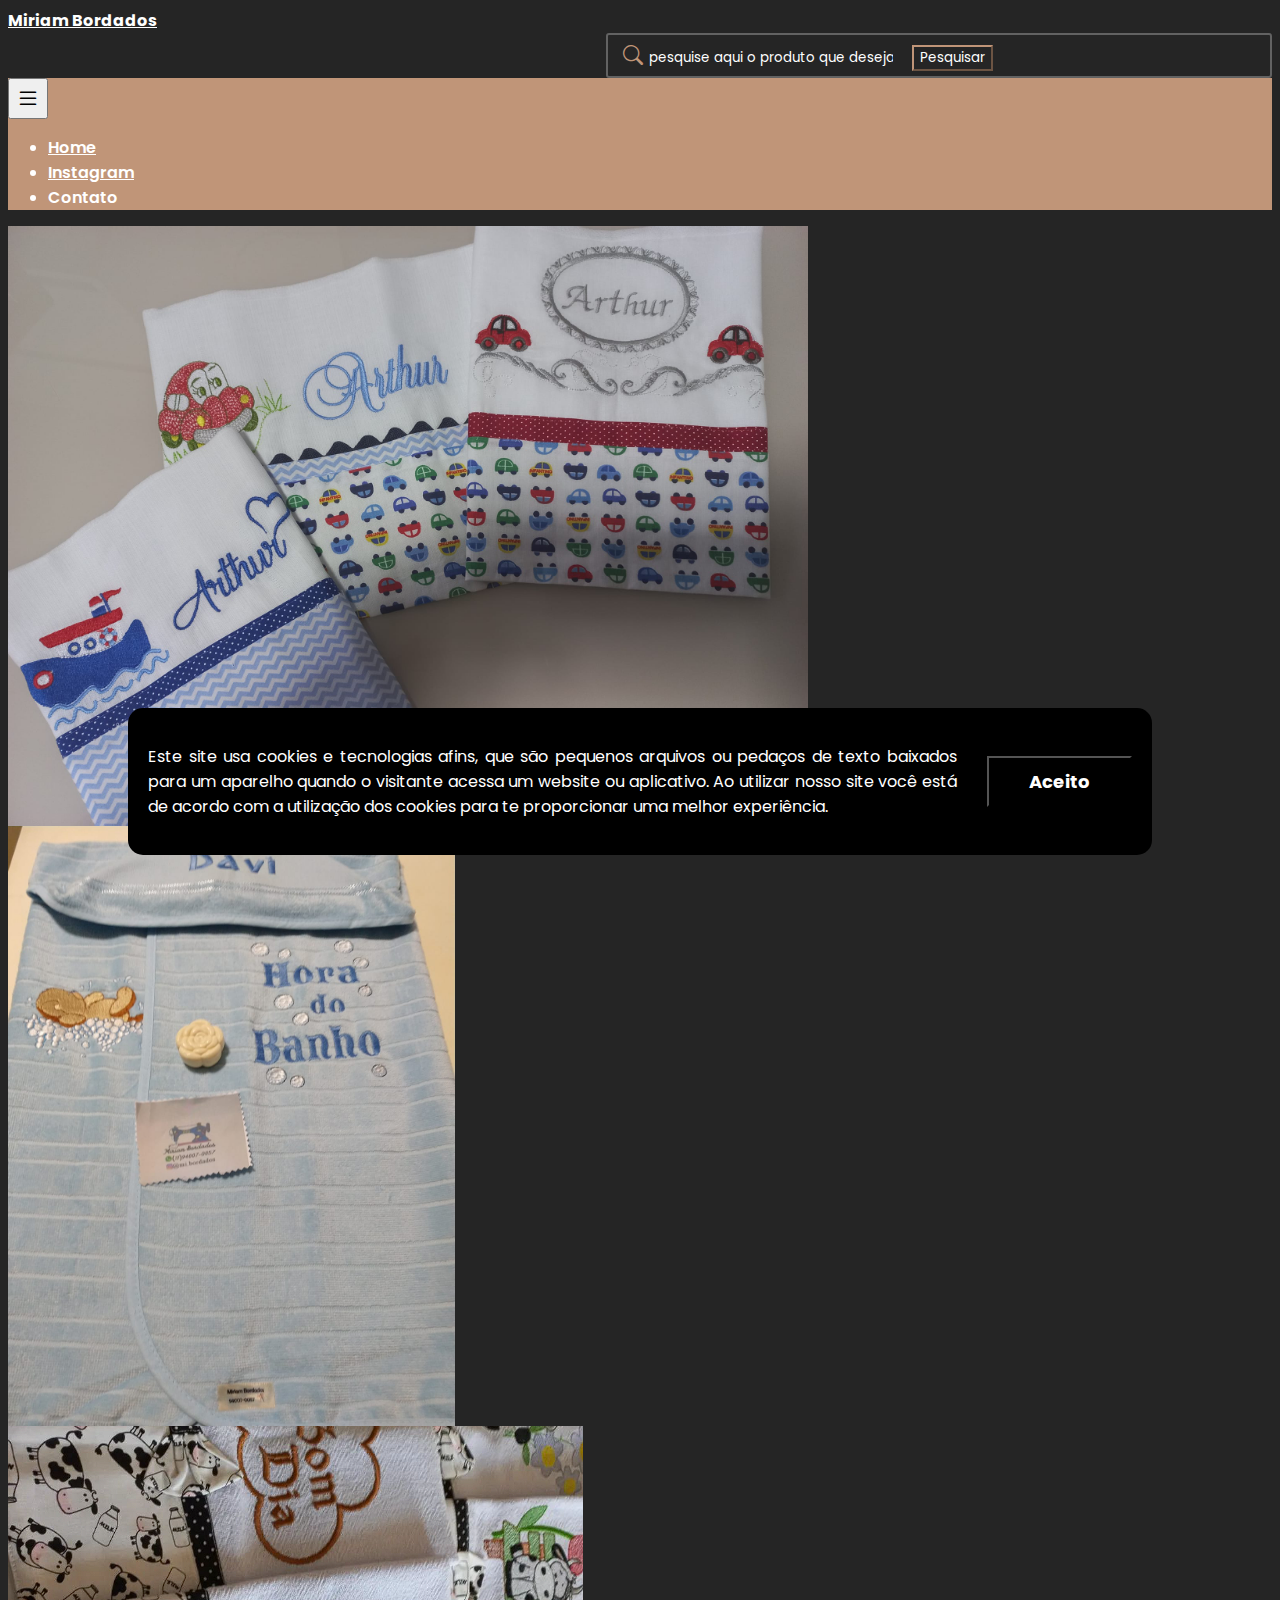
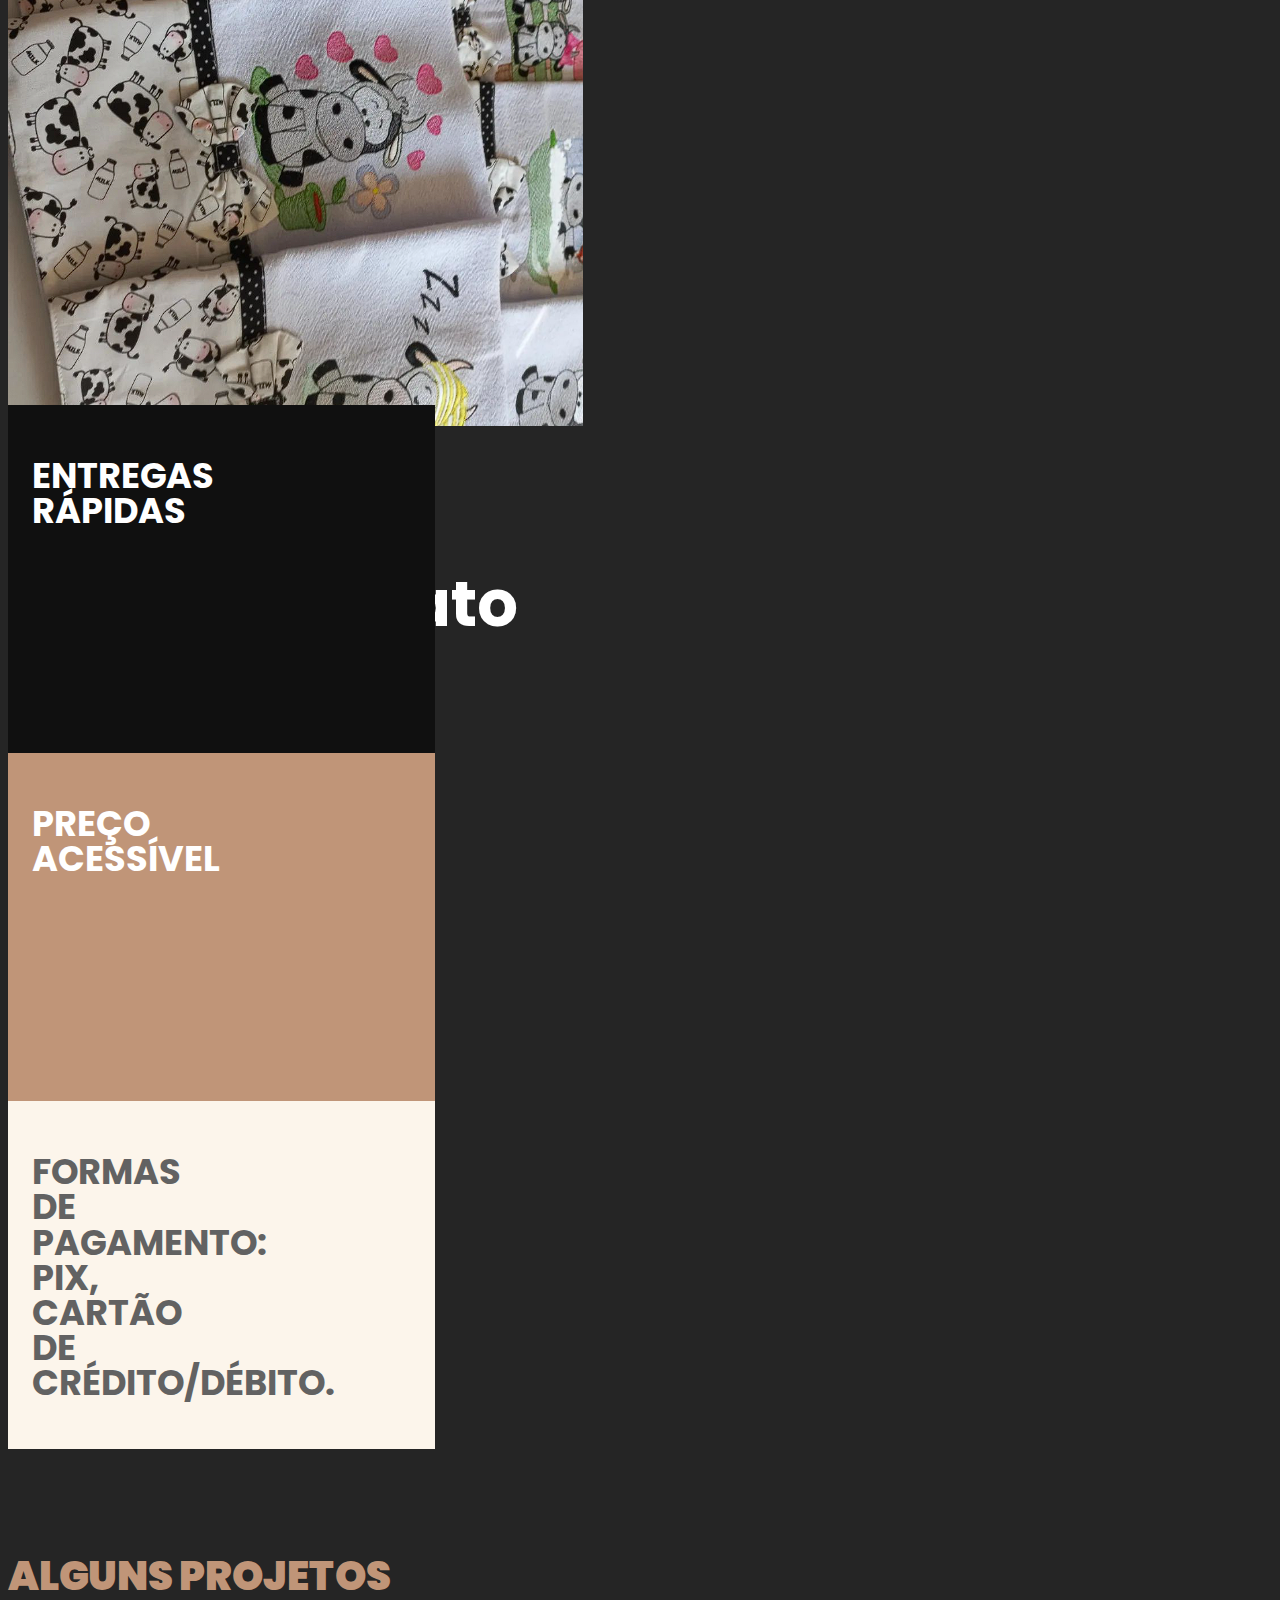
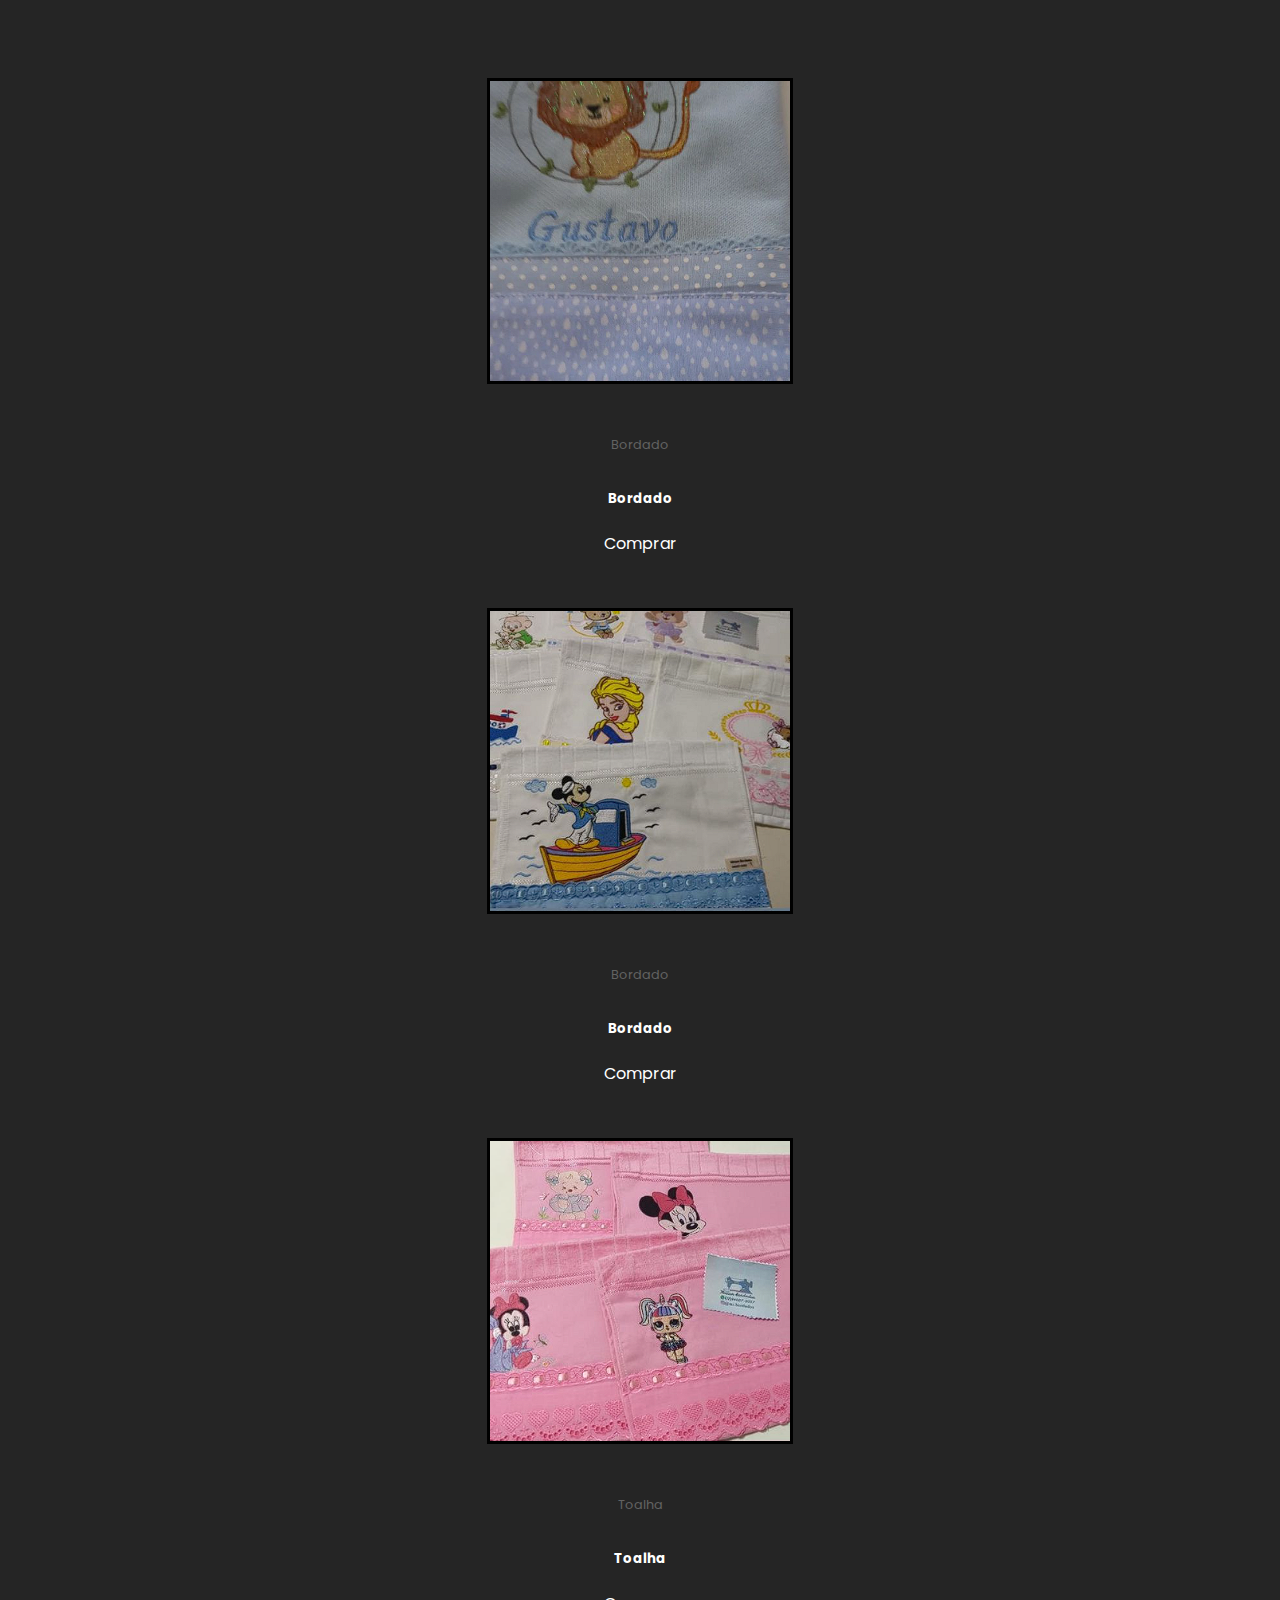
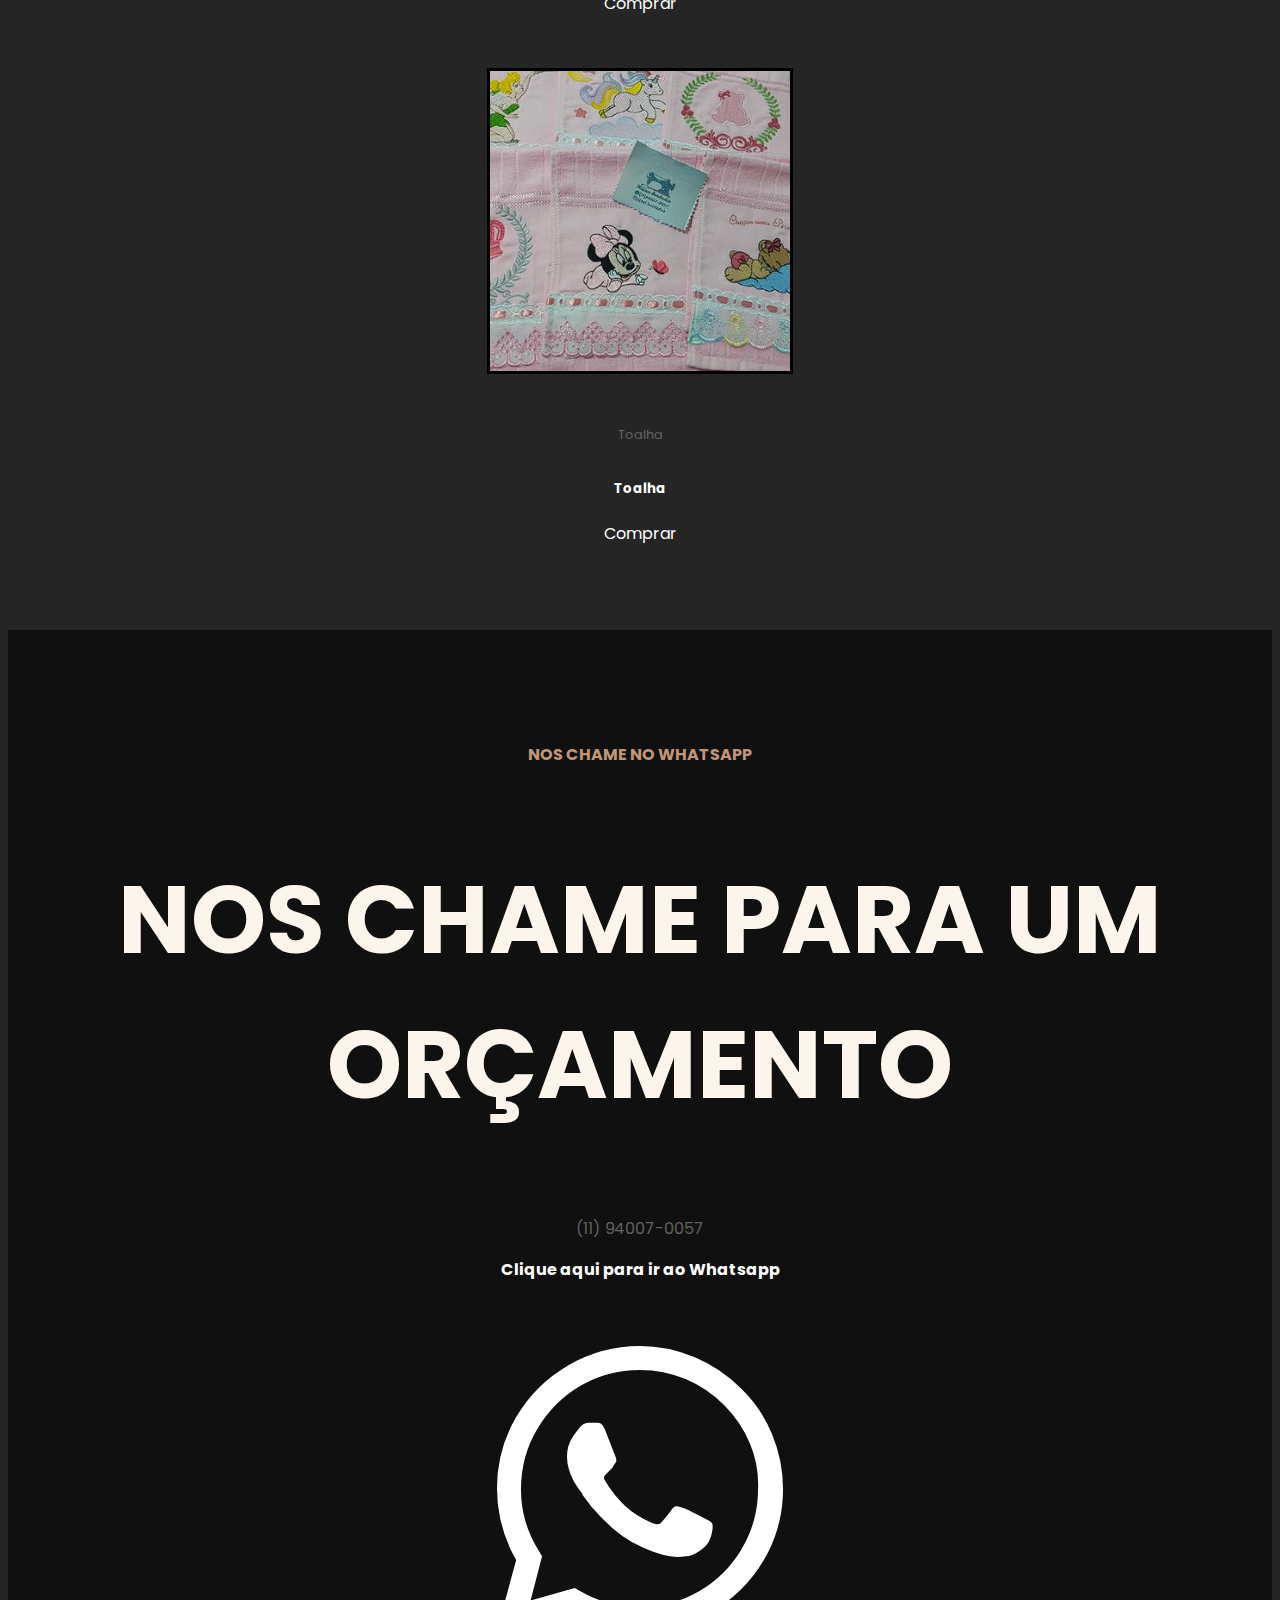
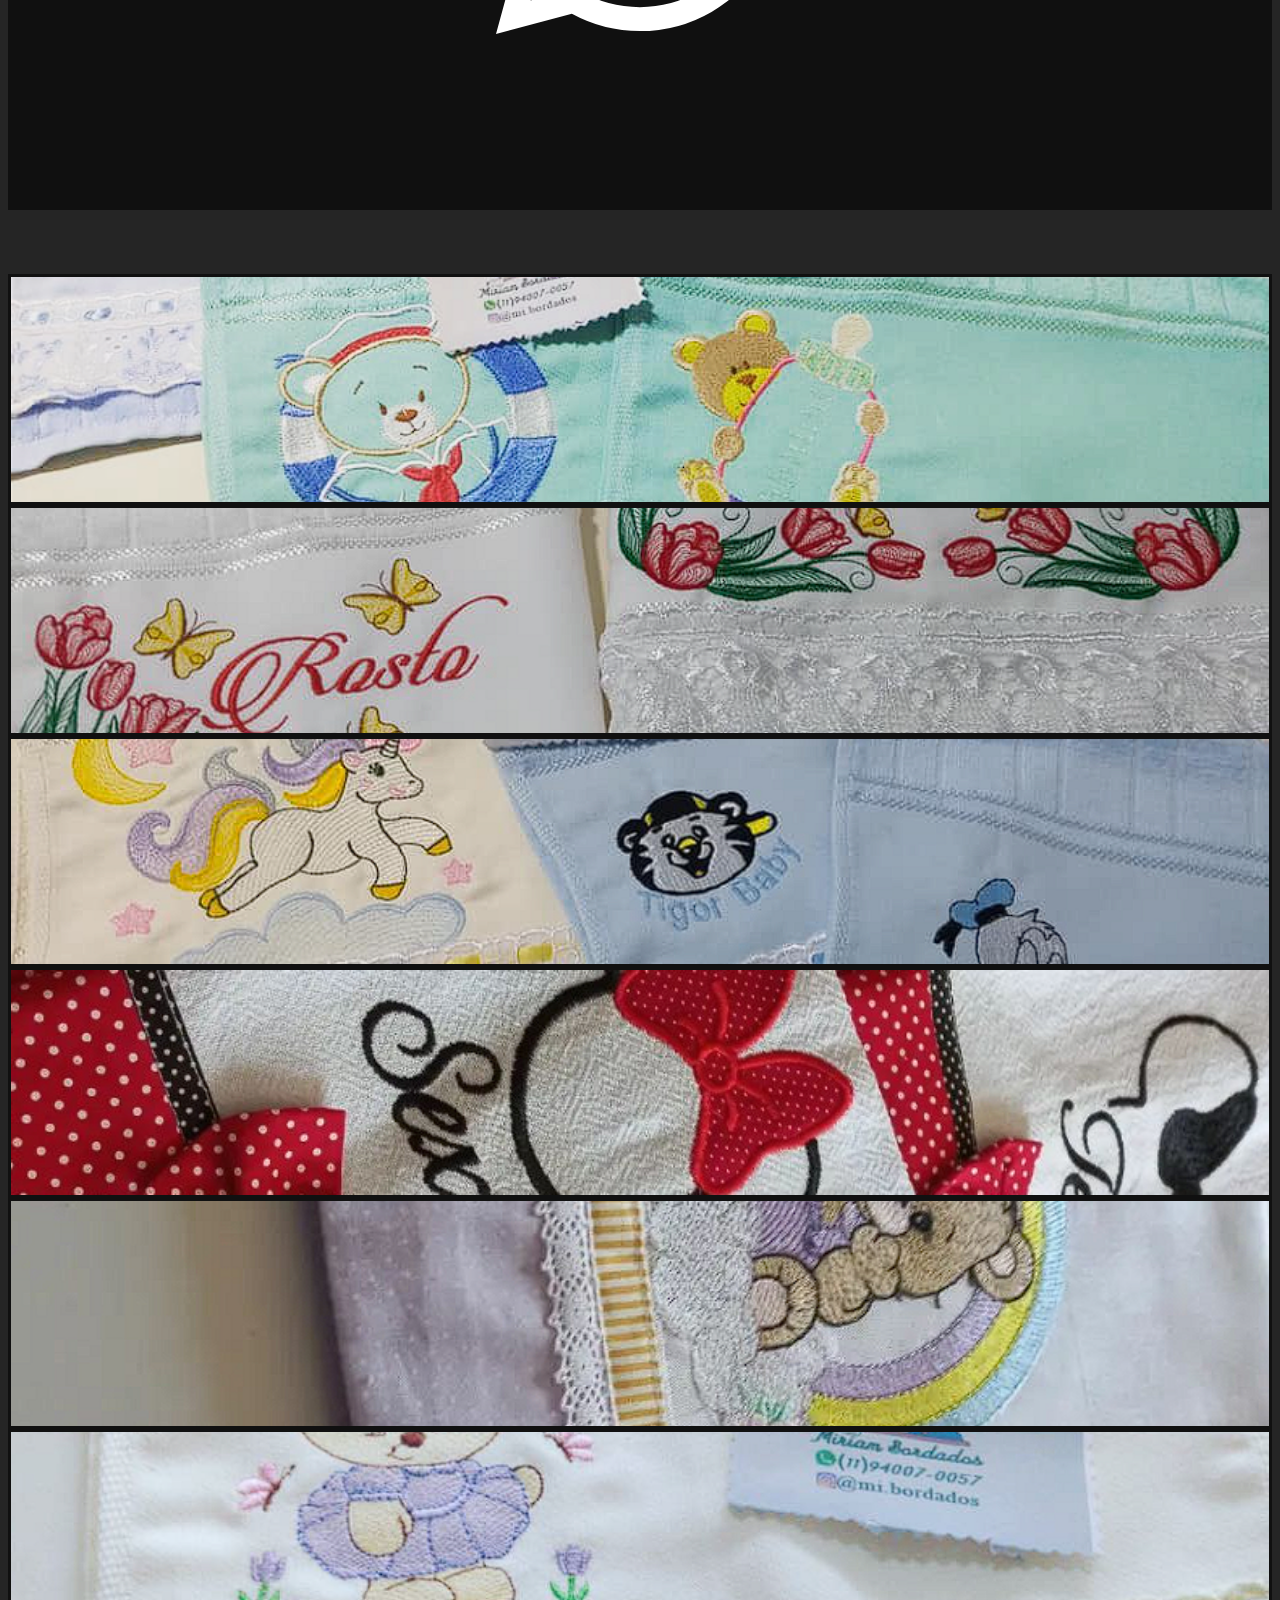
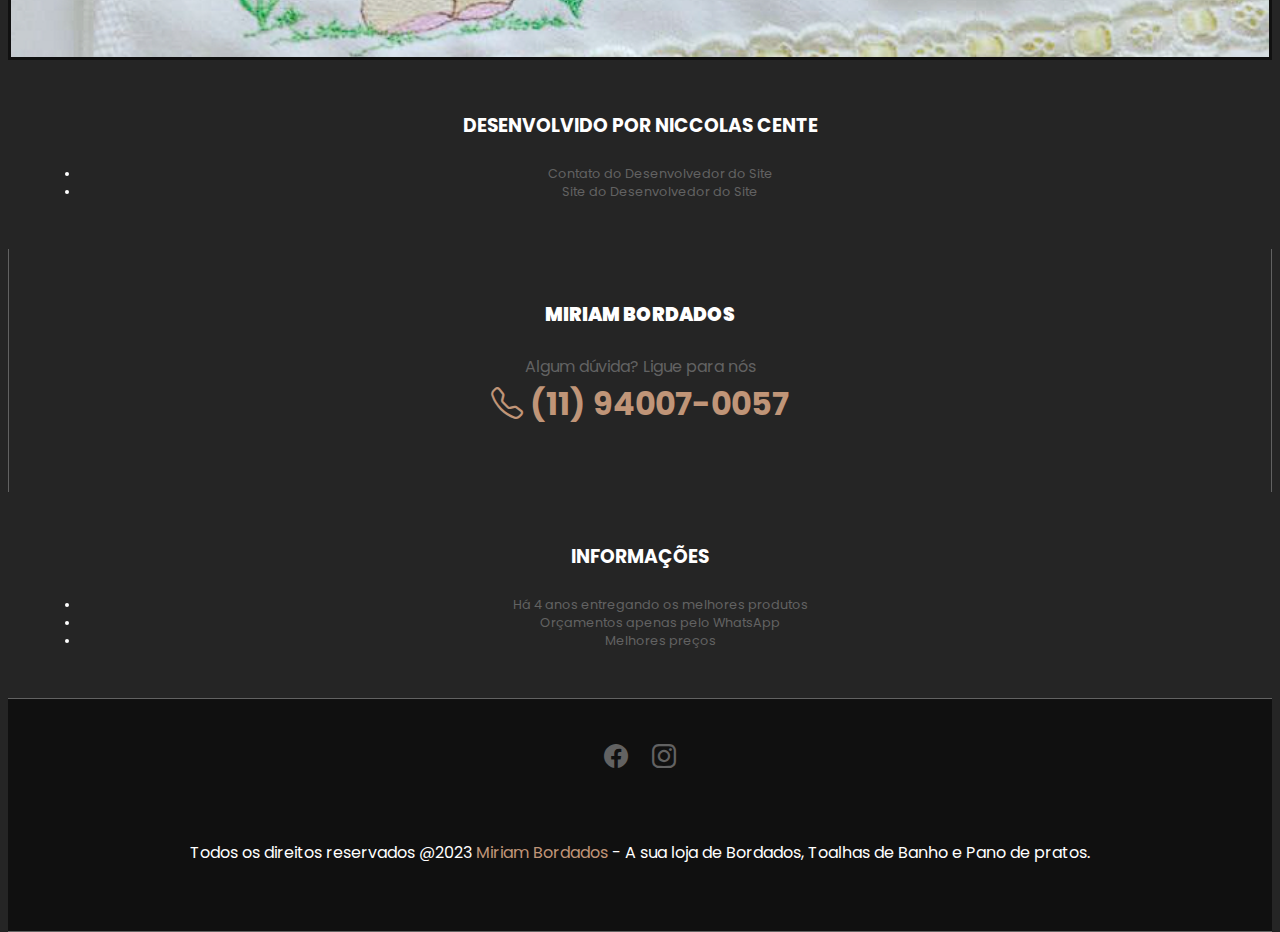
<file: index.html>
<!DOCTYPE html>
<html lang="pt-br">
<head>
  <meta charset="UTF-8">
  <meta http-equiv="X-UA-Compatible" content="IE=edge">
  <meta name="viewport" content="width=device-width, initial-scale=1.0">
  <!-- Fav icon -->
  <link rel="shortcut icon" href="favicon/favicon.ico" type="image/x-icon">
  <title>Miriam Bordados</title>
  <!-- Google fonts -->
  <link rel="preconnect" href="https://fonts.googleapis.com">
  <link rel="preconnect" href="https://fonts.gstatic.com" crossorigin>
  <link href="https://fonts.googleapis.com/css2?family=Montserrat:ital,wght@0,100;0,200;0,300;0,400;0,500;0,600;0,700;0,800;0,900;1,100;1,200;1,300;1,400;1,500;1,600;1,700;1,800;1,900&display=swap" rel="stylesheet">
  <!-- Bootstrap -->
  <link href="https://cdn.jsdelivr.net/npm/bootstrap@5.0.1/dist/css/bootstrap.min.css" rel="stylesheet" integrity="sha384-+0n0xVW2eSR5OomGNYDnhzAbDsOXxcvSN1TPprVMTNDbiYZCxYbOOl7+AMvyTG2x" crossorigin="anonymous">
  <!-- Ícones -->
  <link rel="stylesheet" href="https://cdn.jsdelivr.net/npm/bootstrap-icons@1.5.0/font/bootstrap-icons.css">
  <!-- CSS -->
  <link rel="stylesheet" href="css/styles.css">
  <link rel="stylesheet" href="cookies.css">
  <!-- Bootstrap JS -->
  <script src="https://cdn.jsdelivr.net/npm/bootstrap@5.0.2/dist/js/bootstrap.bundle.min.js" integrity="sha384-MrcW6ZMFYlzcLA8Nl+NtUVF0sA7MsXsP1UyJoMp4YLEuNSfAP+JcXn/tWtIaxVXM" crossorigin="anonymous"></script>

  <script src="js.js"></script>
</head>
<body>

  <div class="cookies-msg" id="cookies-msg">
    <div class="cookies-txt">
        <p>Este site usa cookies e tecnologias afins, que são pequenos arquivos ou pedaços de texto baixados para um aparelho quando o visitante acessa um website ou aplicativo. Ao utilizar nosso site você está de acordo com a utilização dos cookies para te proporcionar uma melhor experiência.</p>

        <div class="cookies-btn">
            <button onclick="aceito()">Aceito</button>
        </div>
    </div>
</div><!--cookies-msg-->

<script src="cookies.js"></script>
  <!-- NAVBAR -->
  <nav class="navbar navbar-expand-lg primary-bg-color py-4 px-2" id="navbar">
    <div class="container">
      <a class="navbar-brand" href="#">Miriam Bordados</a>
      <div id="navbar-items">
        <div></div>
        <form class="d-flex" id="search-form">
          <script src="js.js"></script>
          <i class="bi bi-search primary-color"></i>
          <input class="form-control me-2" type="search" placeholder="pesquise aqui o produto que deseja..." aria-label="Search">
          <button class="btn secondary-bg-color" type="submit">Pesquisar</button>
        </form>
      </div>
    </div>
  </nav>
  <div id="search-results"></div>
  <nav class="navbar navbar-expand-lg secondary-bg-color p-2" id="bottom-navbar-container">
    <div class="container">
      <button class="navbar-toggler" type="button" data-bs-toggle="collapse" data-bs-target="#bottom-navbar" aria-controls="bottom-navbar" aria-expanded="false" aria-label="Toggle navigation">
        <i class="bi bi-list"></i>
      </button>
      <ul class="navbar-nav mb-2 mb-lg-0 collapse navbar-collapse" id="bottom-navbar">
        <li class="nav-item">
          <a class="nav-link" href="index.html">
            Home
          </a>
        </li>
        <li class="nav-item">
          <a class="nav-link" href="https://www.instagram.com/mi.bordados/" target="_blank">
            Instagram
          </a>
        </li>
        <li class="nav-item">
          <a class="nav-link" onclick="abrirWhatsApp2()">
            Contato
          </a>

          <script>
            function abrirWhatsApp2() {
            var numeroTelefone = "5511940070057"; 
            var urlWhatsApp = "https://wa.me/" + numeroTelefone;
            window.open(urlWhatsApp, "_blank");
           }
          </script>
        </li>
      </ul>
    </div>
  </nav>
  <!-- FIM NAVBAR -->
  <!-- BANNERS -->
  <div class="container" id="banners-container">
    <div id="slider" class="carousel slide" data-bs-ride="carousel">
      <div class="carousel-inner">
        <div class="carousel-item active">
          <img src="img/273297173_4684823824948097_2851040974923426125_n.jpg" class="d-block w-100 img-fluid" alt="...">
          <div class="carousel-caption primary-bg-color">
            <h5>Bordados</h5>
          </div>
        </div>
        <div class="carousel-item">
          <img src="img/toalhas.jpg" class="d-block w-100 img-fluid" alt="...">
          <div class="carousel-caption primary-bg-color">
            <h5>Toalhas</h5>
          </div>
        </div>
        <div class="carousel-item">
            <img src="img/Panos de prato.png" class="d-block w-100 img-fluid" alt="...">
            <div class="carousel-caption primary-bg-color">
                <h5>Panos de Prato</h5>
            </div>
        </div>
      </div>
      <!-- Botões de controle do carousel -->
      <button class="carousel-control-prev" type="button" data-bs-target="#slider" data-bs-slide="prev">
        <span class="carousel-control-prev-icon" aria-hidden="true"></span>
        <span class="visually-hidden">Previous</span>
      </button>
      <button class="carousel-control-next" type="button" data-bs-target="#slider" data-bs-slide="next">
        <span class="carousel-control-next-icon" aria-hidden="true"></span>
        <span class="visually-hidden">Next</span>
      </button>
    </div>
</div>
    <!-- MINI BANNERS -->
    <div class="container" id="mini-banners">
      <div class="row justify-content-around">
        <div class="col-12 dark-bg-color" id="mini-banner-1">
          <h2>Entregas Rápidas</h2>
        </div>
        <div class="col-12 secondary-bg-color" id="mini-banner-2">
          <h2>Preço Acessível</h2>
        </div>
        <div class="col-12 light-bg-color" id="mini-banner-3">
          <h2 class="secondary-color">Formas de pagamento: PIX, cartão de crédito/Débito.</h2>
        </div>
      </div>
    </div>
  </div>
  <!-- Alguns Projetos -->
  <div class="container" id="best-sellers">
    <h2 class="title primary-color">Alguns Projetos</h2>
    <div class="row">
      <div class="col-12 col-md-3">
        <div class="card primary-bg-color">
          <img src="img/bestseller1.PNG" class="card-img-top img-fluid" alt="Bordado">
          <div class="card-body">
            <p class="card-category secondary-color">Bordado</p>
            <h5 class="card-title">Bordado</h5>
            <a class="btn btn-primary" onclick="abrirWhatsApp2()">Comprar</a>

          </div>
        </div>
      </div>
      <div class="col-12 col-md-3">
        <div class="card primary-bg-color">
          <img src="img/bestseller2.PNG" class="card-img-top img-fluid" alt="Pano de Prato">
          <div class="card-body">
            <p class="card-category secondary-color">Bordado</p>
            <h5 class="card-title">Bordado</h5>
            <a class="btn btn-primary" onclick="abrirWhatsApp2()">Comprar</a>

          </div>
        </div>
      </div>
      <div class="col-12 col-md-3">
        <div class="card primary-bg-color">
          <img src="img/bestseller3.PNG" class="card-img-top img-fluid" alt="Toalha">
          <div class="card-body">
            <p class="card-category secondary-color">Toalha</p>
            <h5 class="card-title">Toalha</h5>
            <a class="btn btn-primary" onclick="abrirWhatsApp2()">Comprar</a>

          </div>
        </div>
      </div>
      <div class="col-12 col-md-3">
        <div class="card primary-bg-color">
          <img src="img/bestseller4.PNG" class="card-img-top img-fluid" alt="Toalha">
          <div class="card-body">
            <p class="card-category secondary-color">Toalha</p>
            <h5 class="card-title">Toalha</h5>
            <a class="btn btn-primary" onclick="abrirWhatsApp2()">Comprar</a>
          </div>
        </div>
      </div>
    </div>
  </div>
  <!-- BANNER DESTAQUE -->
  <div class="container-fluid" id="bottom-banner">
    <div class="row">
      <div class="col-12 col-md-8">
        <p class="primary-color offer-subtitle">Nos Chame no Whatsapp</p>
        <h2 class="light-color"> Nos Chame para um orçamento </h2>
        <p class="secondary-color">(11) 94007-0057</p>
        <a class="btn btn-primary" onclick="abrirWhatsApp2()">Clique aqui para ir ao Whatsapp</a>
      </div>
      <div class="col-12 col-md-4">
        <i class="bi bi-whatsapp custom-icon"></i>
      </div>

    </div>
  </div>
  
  <!-- GALLERY -->
  <div class="container-fluid" id="gallery">
    <div class="row">
      <div class="col-6 col-md-2 image-container" id="insta1">
      </div>
      <div class="col-6 col-md-2 image-container" id="insta2">
      </div>
      <div class="col-6 col-md-2 image-container" id="insta3">
      </div>
      <div class="col-6 col-md-2 image-container" id="insta4">
      </div>
      <div class="col-6 col-md-2 image-container" id="insta5">
      </div>
      <div class="col-6 col-md-2 image-container" id="insta6">
      </div>
    </div>
  </div>
  <!-- FOOTER -->
  <footer id="footer">
    <div class="container-fluid" id="footer-links-container">
      <div class="row">
        <div class="col-12 col-md-4 footer-column">
          <h3>Desenvolvido por Niccolas Cente</h3>
          <ul class="list-unstyled">
            <li class="mb-2"><a  class="secondary-color" onclick="abrirWhatsApp()">Contato do Desenvolvedor do Site</a></li> 
            <li class="mb-2"><a href="https://niccolascentedevelopments.netlify.app/" target="_blank" class="secondary-color">Site do Desenvolvedor do Site</a></li>
          </ul>

        </div>
        <div class="col-12 col-md-4 footer-column" id="footer-center">
          <h3>Miriam Bordados</h3>
          <p class="secondary-color">Algum dúvida? Ligue para nós</p>
          <p class="store-phone"><i class="bi bi-telephone"></i> (11) 94007-0057</p>
        </div>
        <div class="col-12 col-md-4 footer-column">
          <h3>Informações</h3>
          <ul class="list-unstyled">
            <li class="mb-2"><a href="#" class="secondary-color">Há 4 anos entregando os melhores produtos</a></li>
            <li class="mb-2"><a href="#" class="secondary-color">Orçamentos apenas pelo WhatsApp</a></li>
            <li class="mb-2"><a href="#" class="secondary-color">Melhores preços</a></li>
          </ul>
        </div>
      </div>
    </div>
    <div class="container-fluid" id="newsletter-container">
      <div class="col-12">
      <div class="col-12" id="social-container">
        <a href="https://www.facebook.com/mirian.cente" target="_blank"><i class="bi bi-facebook"></i></a>
        <a href="https://www.instagram.com/mi.bordados/" target="_blank"><i class="bi bi-instagram"></i></a>
      </div>
    </div>
    <div class="container" id="copy-container">
      <p>Todos os direitos reservados @2023 <span class="primary-color">Miriam Bordados</span> - A sua loja de Bordados, Toalhas de Banho e Pano de pratos.</p>
    </div>
  </footer>
</body>
</html>
</file>
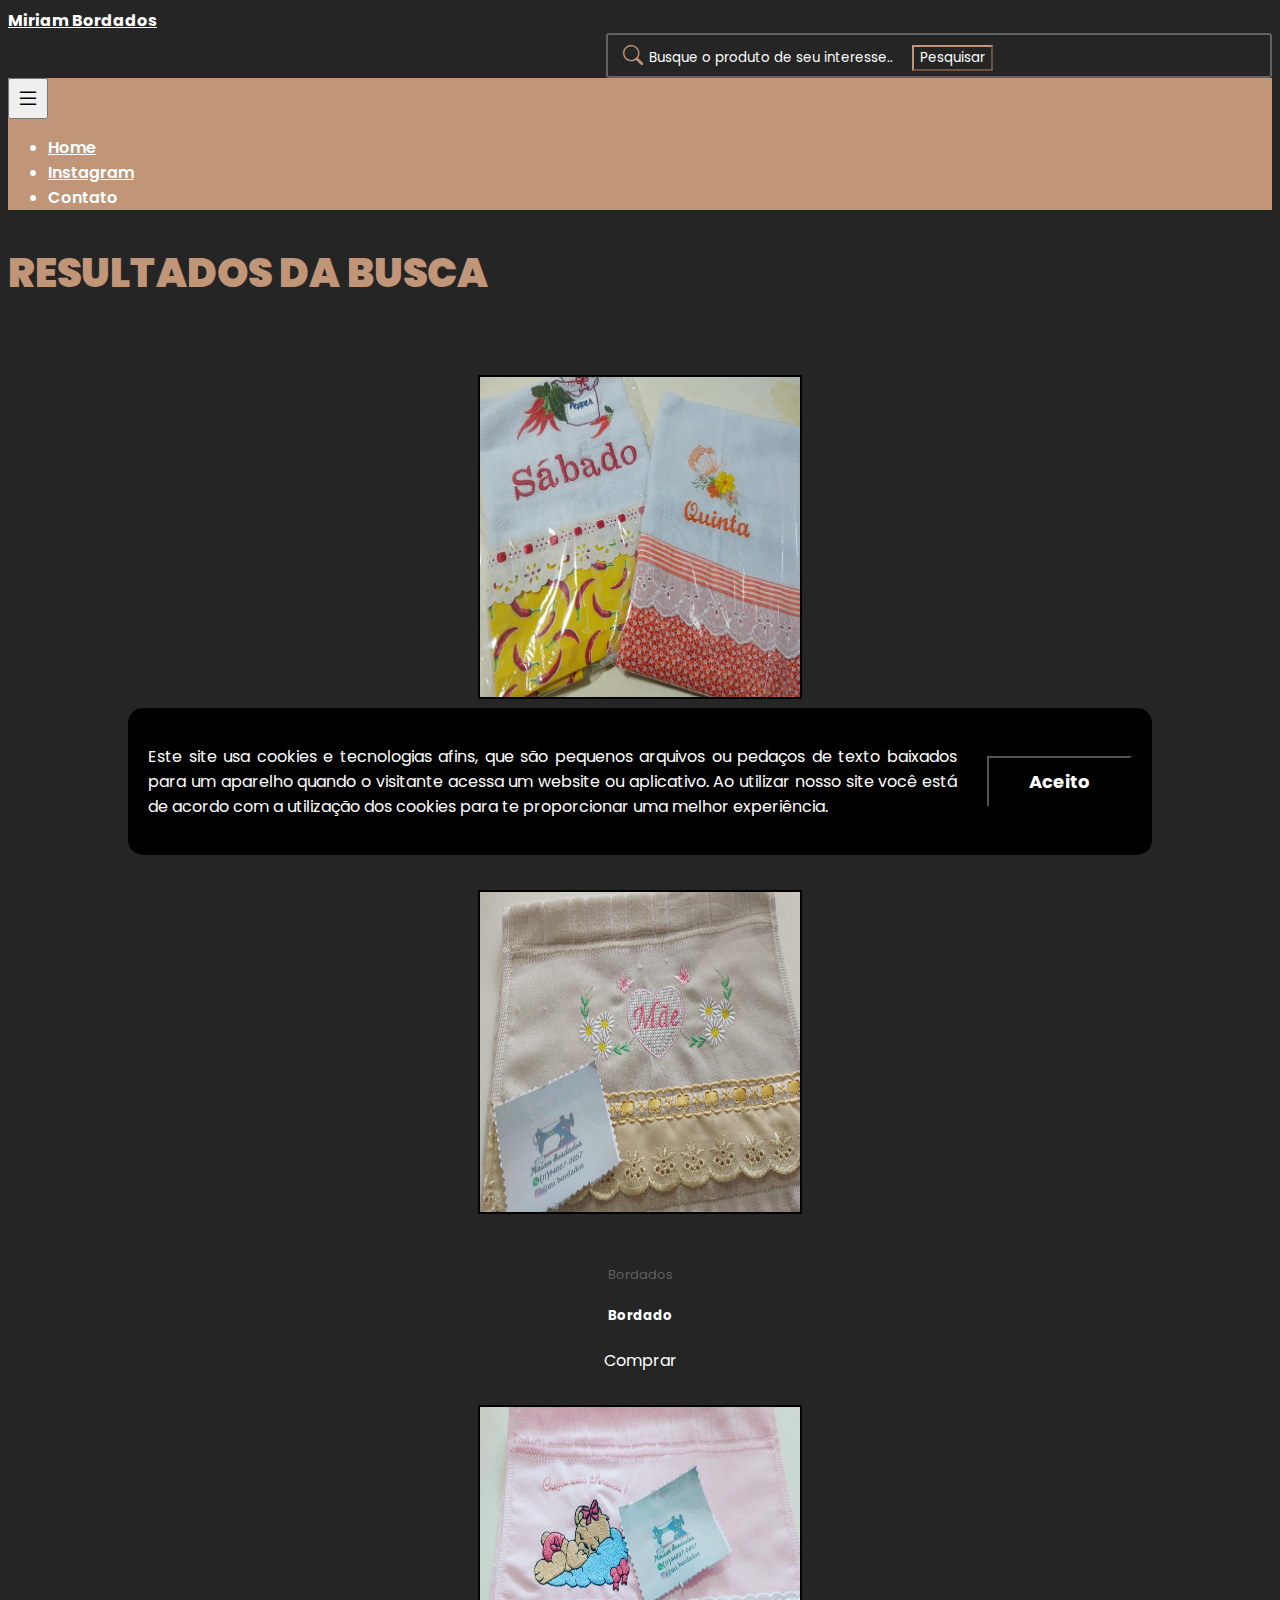
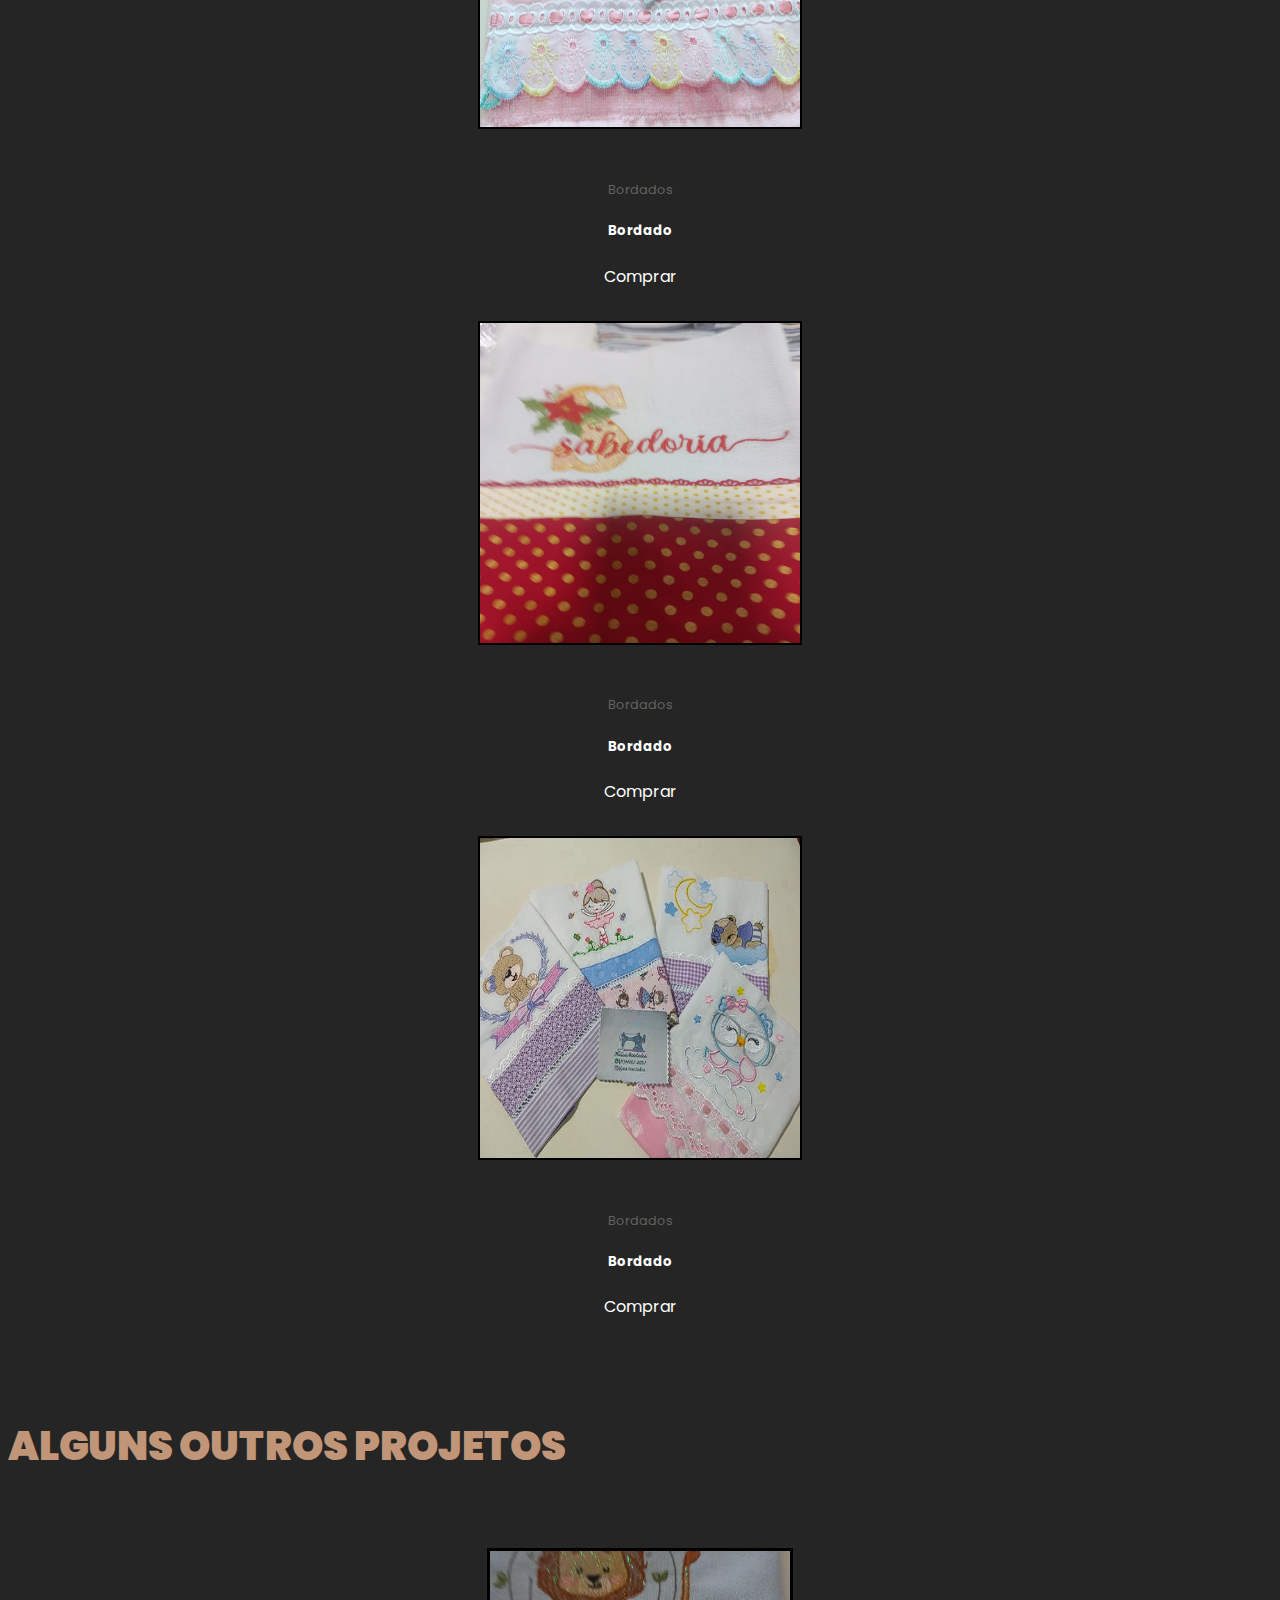
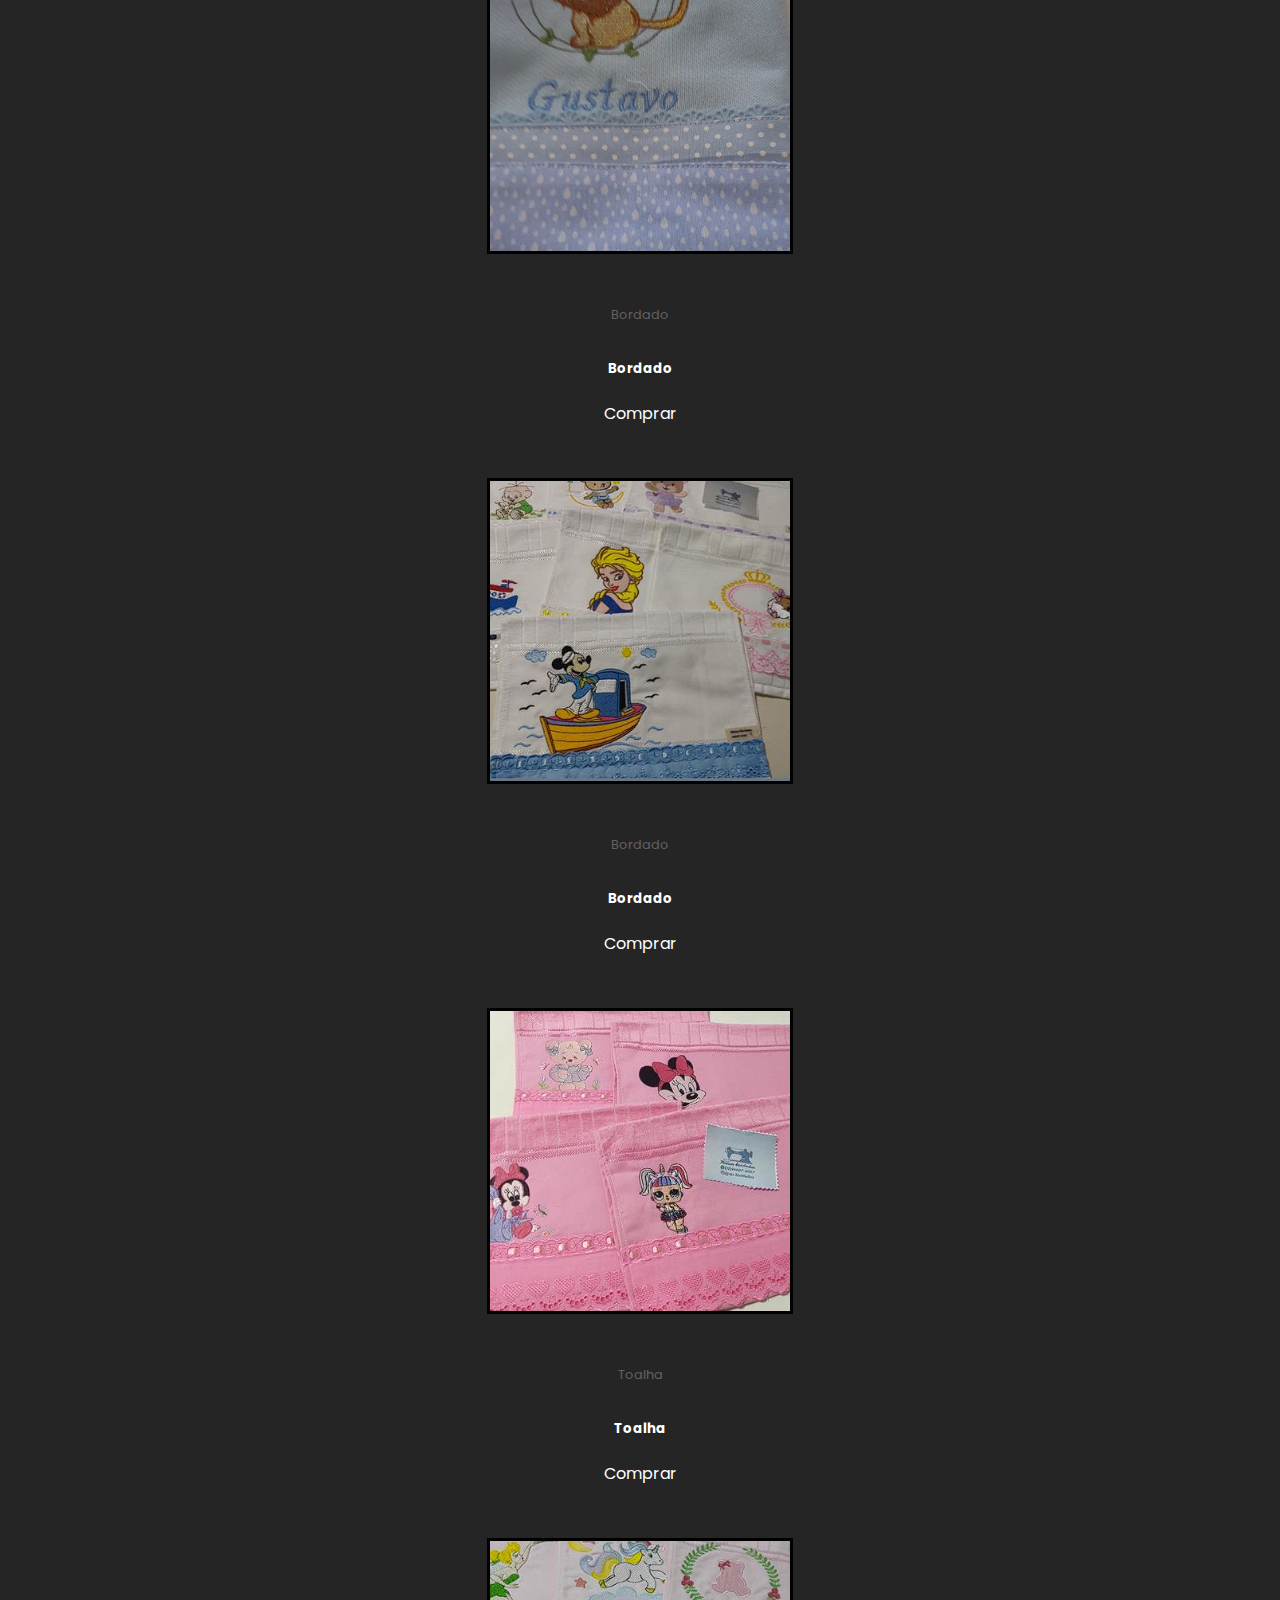
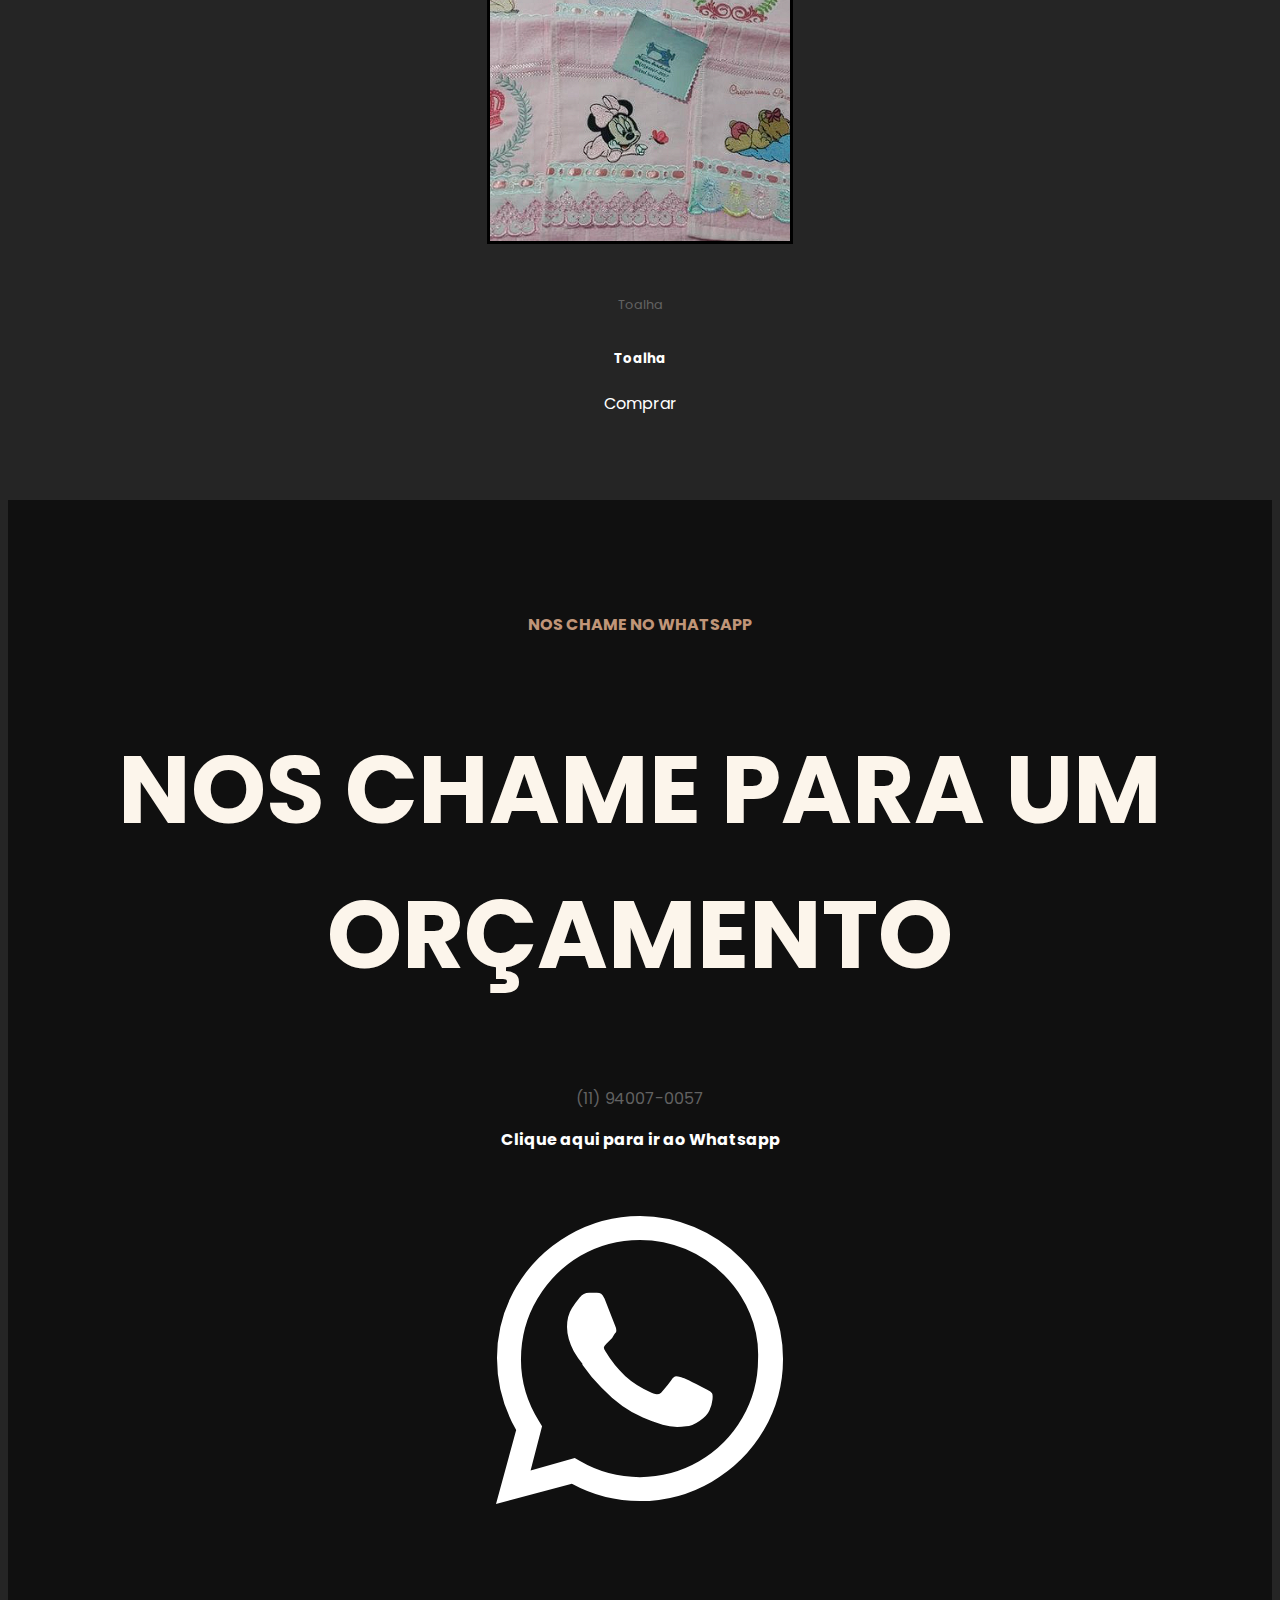
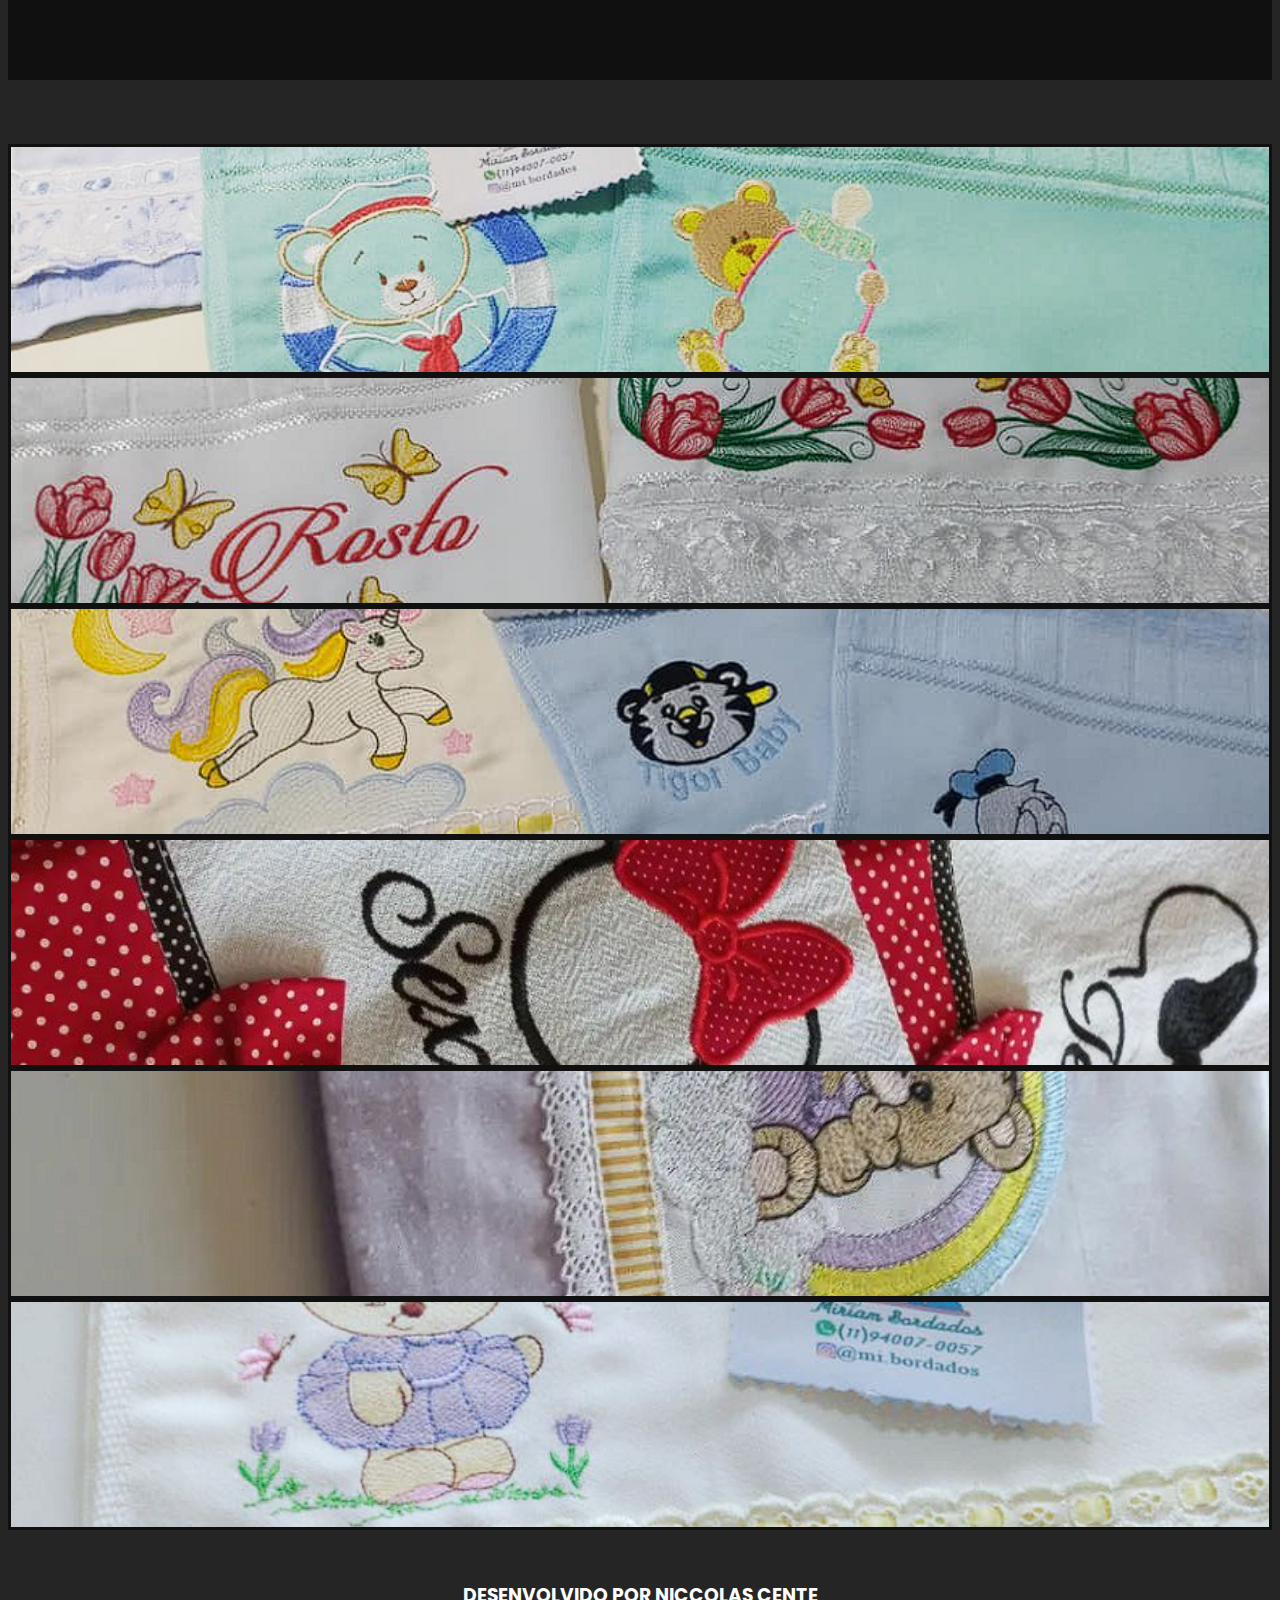
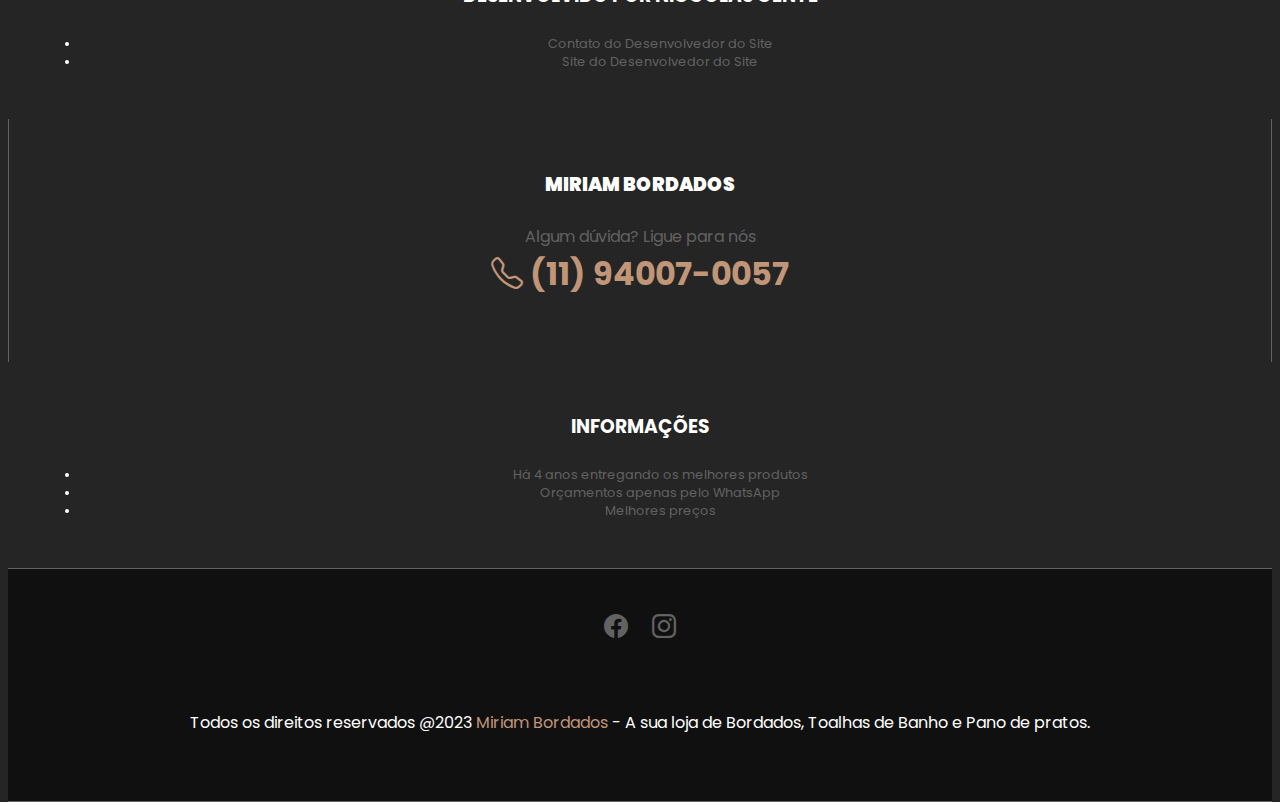
<file: result_bordado.html>
<!DOCTYPE html>
<html lang="pt-br">
<head>
    <meta charset="UTF-8">
    <meta http-equiv="X-UA-Compatible" content="IE=edge">
    <meta name="viewport" content="width=device-width, initial-scale=1.0">
    <!-- Fav icon -->
    <link rel="shortcut icon" href="favicon/favicon.ico" type="image/x-icon">
    <title>Miriam Bordados</title>
    <!-- Google fonts -->
    <link rel="preconnect" href="https://fonts.googleapis.com">
    <link rel="preconnect" href="https://fonts.gstatic.com" crossorigin>
    <link href="https://fonts.googleapis.com/css2?family=Montserrat:ital,wght@0,100;0,200;0,300;0,400;0,500;0,600;0,700;0,800;0,900;1,100;1,200;1,300;1,400;1,500;1,600;1,700;1,800;1,900&display=swap" rel="stylesheet">
    <!-- Bootstrap -->
    <link href="https://cdn.jsdelivr.net/npm/bootstrap@5.0.1/dist/css/bootstrap.min.css" rel="stylesheet" integrity="sha384-+0n0xVW2eSR5OomGNYDnhzAbDsOXxcvSN1TPprVMTNDbiYZCxYbOOl7+AMvyTG2x" crossorigin="anonymous">
    <!-- Ícones -->
    <link rel="stylesheet" href="https://cdn.jsdelivr.net/npm/bootstrap-icons@1.5.0/font/bootstrap-icons.css">
    <!-- CSS -->
    <link rel="stylesheet" href="css/styles.css">
    <link rel="stylesheet" href="cookies.css">
    <!-- Bootstrap JS -->
    <script src="https://cdn.jsdelivr.net/npm/bootstrap@5.0.2/dist/js/bootstrap.bundle.min.js" integrity="sha384-MrcW6ZMFYlzcLA8Nl+NtUVF0sA7MsXsP1UyJoMp4YLEuNSfAP+JcXn/tWtIaxVXM" crossorigin="anonymous"></script>
  
    <script src="js.js"></script>
</head>
<body>
    <div class="cookies-msg" id="cookies-msg">
        <div class="cookies-txt">
            <p>Este site usa cookies e tecnologias afins, que são pequenos arquivos ou pedaços de texto baixados para um aparelho quando o visitante acessa um website ou aplicativo. Ao utilizar nosso site você está de acordo com a utilização dos cookies para te proporcionar uma melhor experiência.</p>
    
            <div class="cookies-btn">
                <button onclick="aceito()">Aceito</button>
            </div>
        </div>
    </div><!--cookies-msg-->
    <script src="cookies.js"></script>
    <!-- NAVBAR -->
    <nav class="navbar navbar-expand-lg primary-bg-color py-4 px-2" id="navbar">
      <div class="container">
        <a class="navbar-brand" href="index.html">Miriam Bordados</a>
        <div id="navbar-items">
          <div></div>
          <form class="d-flex" id="search-form">
            <script src="js.js"></script>
            <i class="bi bi-search primary-color"></i>
            <input class="form-control me-2" type="search" placeholder="Busque o produto de seu interesse..." aria-label="Search">
            <button class="btn secondary-bg-color" type="submit">Pesquisar</button>
          </form>
        </div>
      </div>
    </nav>
    <div id="search-results"></div>
    <nav class="navbar navbar-expand-lg secondary-bg-color p-2" id="bottom-navbar-container">
      <div class="container">
        <button class="navbar-toggler" type="button" data-bs-toggle="collapse" data-bs-target="#bottom-navbar" aria-controls="bottom-navbar" aria-expanded="false" aria-label="Toggle navigation">
          <i class="bi bi-list"></i>
        </button>
        <ul class="navbar-nav mb-2 mb-lg-0 collapse navbar-collapse" id="bottom-navbar">
          <li class="nav-item">
            <a class="nav-link" href="index.html">
              Home
            </a>
          </li>
          <li class="nav-item">
            <a class="nav-link" href="https://www.instagram.com/mi.bordados/" target="_blank">
              Instagram
            </a>
          </li>
          <li class="nav-item">
            <a class="nav-link" onclick="abrirWhatsApp2()">
              Contato
            </a>
  
            <script>
              function abrirWhatsApp2() {
              var numeroTelefone = "5511940070057"; 
              var urlWhatsApp = "https://wa.me/" + numeroTelefone;
              window.open(urlWhatsApp, "_blank");
             }
            </script>
          </li>
        </ul>
      </div>
    </nav>
    <!-- FIM NAVBAR -->

  
  
  <!-- Conteúdo específico para Resultado Bordado -->
  <div class="container" id="result-container">
    <h2 class="title primary-color">Resultados da Busca</h2>
    <div class="row">
      <div class="col-12 col-md-3">
        <div class="card primary-bg-color">
          <img src="img/results-bordado1.PNG" class="card-img-top img-fluid" alt="Bordados" id="Bordado">
          <div class="card-body">
            <p class="card-category secondary-color">Bordados</p>
            <h5 class="card-title">Bordado</h5>
            <a class="btn btn-primary" onclick="abrirWhatsApp2()">Comprar</a>
          </div>
        </div>
      </div>
      <!-- Outros produtos semelhantes -->
      <div class="col-12 col-md-3">
        <div class="card primary-bg-color">
            <img src="img/results-bordado2.PNG" class="card-img-top img-fluid" alt="Bordados" id="Bordado">
            <div class="card-body">
              <p class="card-category secondary-color">Bordados</p>
              <h5 class="card-title">Bordado</h5>
            <a class="btn btn-primary" onclick="abrirWhatsApp2()">Comprar</a>
          </div>
        </div>
      </div>
      <!-- Outros produtos semelhantes -->
      <div class="col-12 col-md-3">
        <div class="card primary-bg-color">
            <img src="img/results-bordado3.PNG" class="card-img-top img-fluid" alt="Bordados" id="Bordado">
            <div class="card-body">
              <p class="card-category secondary-color">Bordados</p>
              <h5 class="card-title">Bordado</h5>
            <a class="btn btn-primary" onclick="abrirWhatsApp2()">Comprar</a>
          </div>
        </div>
      </div>
    <!-- Outros produtos semelhantes -->
    <div class="col-12 col-md-3">
        <div class="card primary-bg-color">
            <img src="img/result_pano_de_prato4.jpeg" class="card-img-top img-fluid" alt="Bordados" id="Bordado">
            <div class="card-body">
              <p class="card-category secondary-color">Bordados</p>
              <h5 class="card-title">Bordado</h5>
            <a class="btn btn-primary" onclick="abrirWhatsApp2()">Comprar</a>
          </div>
        </div>
      </div>
    <!-- Outros produtos semelhantes -->
    <div class="col-12 col-md-3">
        <div class="card primary-bg-color">
            <img src="img/results-bordado5.PNG" class="card-img-top img-fluid" alt="Bordados" id="Bordado">
            <div class="card-body">
              <p class="card-category secondary-color">Bordados</p>
              <h5 class="card-title">Bordado</h5>
            <a class="btn btn-primary" onclick="abrirWhatsApp2()">Comprar</a>
          </div>
        </div>
      </div>

    </div>

    
  </div>
  <!-- ... Conteúdo da página ... -->
  
 <!-- Alguns Projetos -->
 <div class="container" id="best-sellers">
    <h2 class="title primary-color">Alguns Outros Projetos</h2>
    <div class="row">
      <div class="col-12 col-md-3">
        <div class="card primary-bg-color">
          <img src="img/bestseller1.PNG" class="card-img-top img-fluid" alt="Bordado">
          <div class="card-body">
            <p class="card-category secondary-color">Bordado</p>
            <h5 class="card-title">Bordado</h5>
            <a class="btn btn-primary" onclick="abrirWhatsApp2()">Comprar</a>

          </div>
        </div>
      </div>
      <div class="col-12 col-md-3">
        <div class="card primary-bg-color">
          <img src="img/bestseller2.PNG" class="card-img-top img-fluid" alt="Pano de Prato">
          <div class="card-body">
            <p class="card-category secondary-color">Bordado</p>
            <h5 class="card-title">Bordado</h5>
            <a class="btn btn-primary" onclick="abrirWhatsApp2()">Comprar</a>

          </div>
        </div>
      </div>
      <div class="col-12 col-md-3">
        <div class="card primary-bg-color">
          <img src="img/bestseller3.PNG" class="card-img-top img-fluid" alt="Toalha">
          <div class="card-body">
            <p class="card-category secondary-color">Toalha</p>
            <h5 class="card-title">Toalha</h5>
            <a class="btn btn-primary" onclick="abrirWhatsApp2()">Comprar</a>

          </div>
        </div>
      </div>
      <div class="col-12 col-md-3">
        <div class="card primary-bg-color">
          <img src="img/bestseller4.PNG" class="card-img-top img-fluid" alt="Toalha">
          <div class="card-body">
            <p class="card-category secondary-color">Toalha</p>
            <h5 class="card-title">Toalha</h5>
            <a class="btn btn-primary" onclick="abrirWhatsApp2()">Comprar</a>
          </div>
        </div>
      </div>
    </div>
  </div>
  <!-- BANNER DESTAQUE -->
  <div class="container-fluid" id="bottom-banner">
    <div class="row">
      <div class="col-12 col-md-8">
        <p class="primary-color offer-subtitle">Nos Chame no Whatsapp</p>
        <h2 class="light-color"> Nos Chame para um orçamento </h2>
        <p class="secondary-color">(11) 94007-0057</p>
        <a class="btn btn-primary" onclick="abrirWhatsApp2()">Clique aqui para ir ao Whatsapp</a>
      </div>
      <div class="col-12 col-md-4">
        <i class="bi bi-whatsapp custom-icon"></i>
      </div>

    </div>
  </div>
  
  <!-- GALLERY -->
  <div class="container-fluid" id="gallery">
    <div class="row">
      <div class="col-6 col-md-2 image-container" id="insta1">
      </div>
      <div class="col-6 col-md-2 image-container" id="insta2">
      </div>
      <div class="col-6 col-md-2 image-container" id="insta3">
      </div>
      <div class="col-6 col-md-2 image-container" id="insta4">
      </div>
      <div class="col-6 col-md-2 image-container" id="insta5">
      </div>
      <div class="col-6 col-md-2 image-container" id="insta6">
      </div>
    </div>
  </div>
  <!-- FOOTER -->
  <footer id="footer">
    <div class="container-fluid" id="footer-links-container">
      <div class="row">
        <div class="col-12 col-md-4 footer-column">
          <h3>Desenvolvido por Niccolas Cente</h3>
          <ul class="list-unstyled">
            <li class="mb-2"><a  class="secondary-color" onclick="abrirWhatsApp()">Contato do Desenvolvedor do Site</a></li> 
            <li class="mb-2"><a href="https://niccolascentedevelopments.netlify.app/" target="_blank" class="secondary-color">Site do Desenvolvedor do Site</a></li>
          </ul>

        </div>
        <div class="col-12 col-md-4 footer-column" id="footer-center">
          <h3>Miriam Bordados</h3>
          <p class="secondary-color">Algum dúvida? Ligue para nós</p>
          <p class="store-phone"><i class="bi bi-telephone"></i> (11) 94007-0057</p>
        </div>
        <div class="col-12 col-md-4 footer-column">
          <h3>Informações</h3>
          <ul class="list-unstyled">
            <li class="mb-2"><a href="#" class="secondary-color">Há 4 anos entregando os melhores produtos</a></li>
            <li class="mb-2"><a href="#" class="secondary-color">Orçamentos apenas pelo WhatsApp</a></li>
            <li class="mb-2"><a href="#" class="secondary-color">Melhores preços</a></li>
          </ul>
        </div>
      </div>
    </div>
    <div class="container-fluid" id="newsletter-container">
      <div class="col-12">
      <div class="col-12" id="social-container">
        <a href="https://www.facebook.com/mirian.cente" target="_blank"><i class="bi bi-facebook"></i></a>
        <a href="https://www.instagram.com/mi.bordados/" target="_blank"><i class="bi bi-instagram"></i></a>
      </div>
    </div>
    <div class="container" id="copy-container">
      <p>Todos os direitos reservados @2023 <span class="primary-color">Miriam Bordados</span> - A sua loja de Bordados, Toalhas de Banho e Pano de pratos.</p>
    </div>
  </footer>
</body>
</html>
</file>
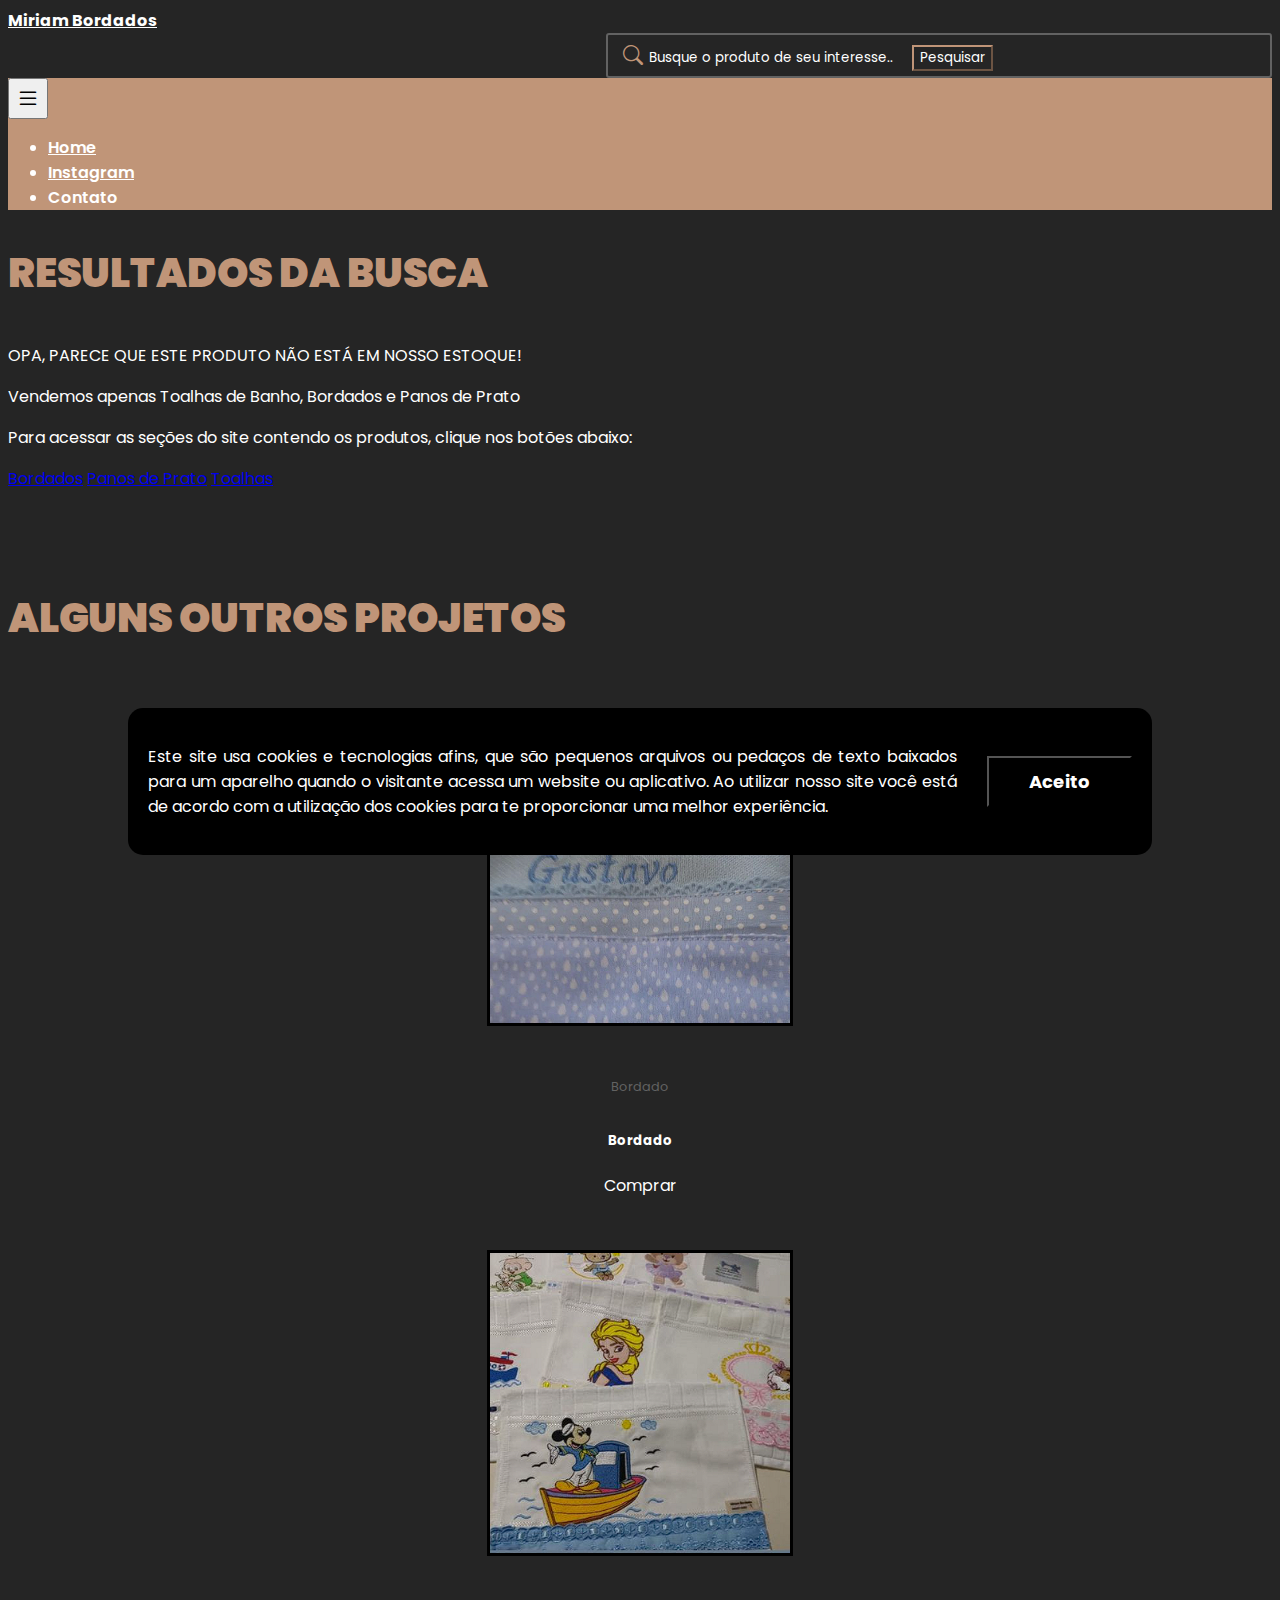
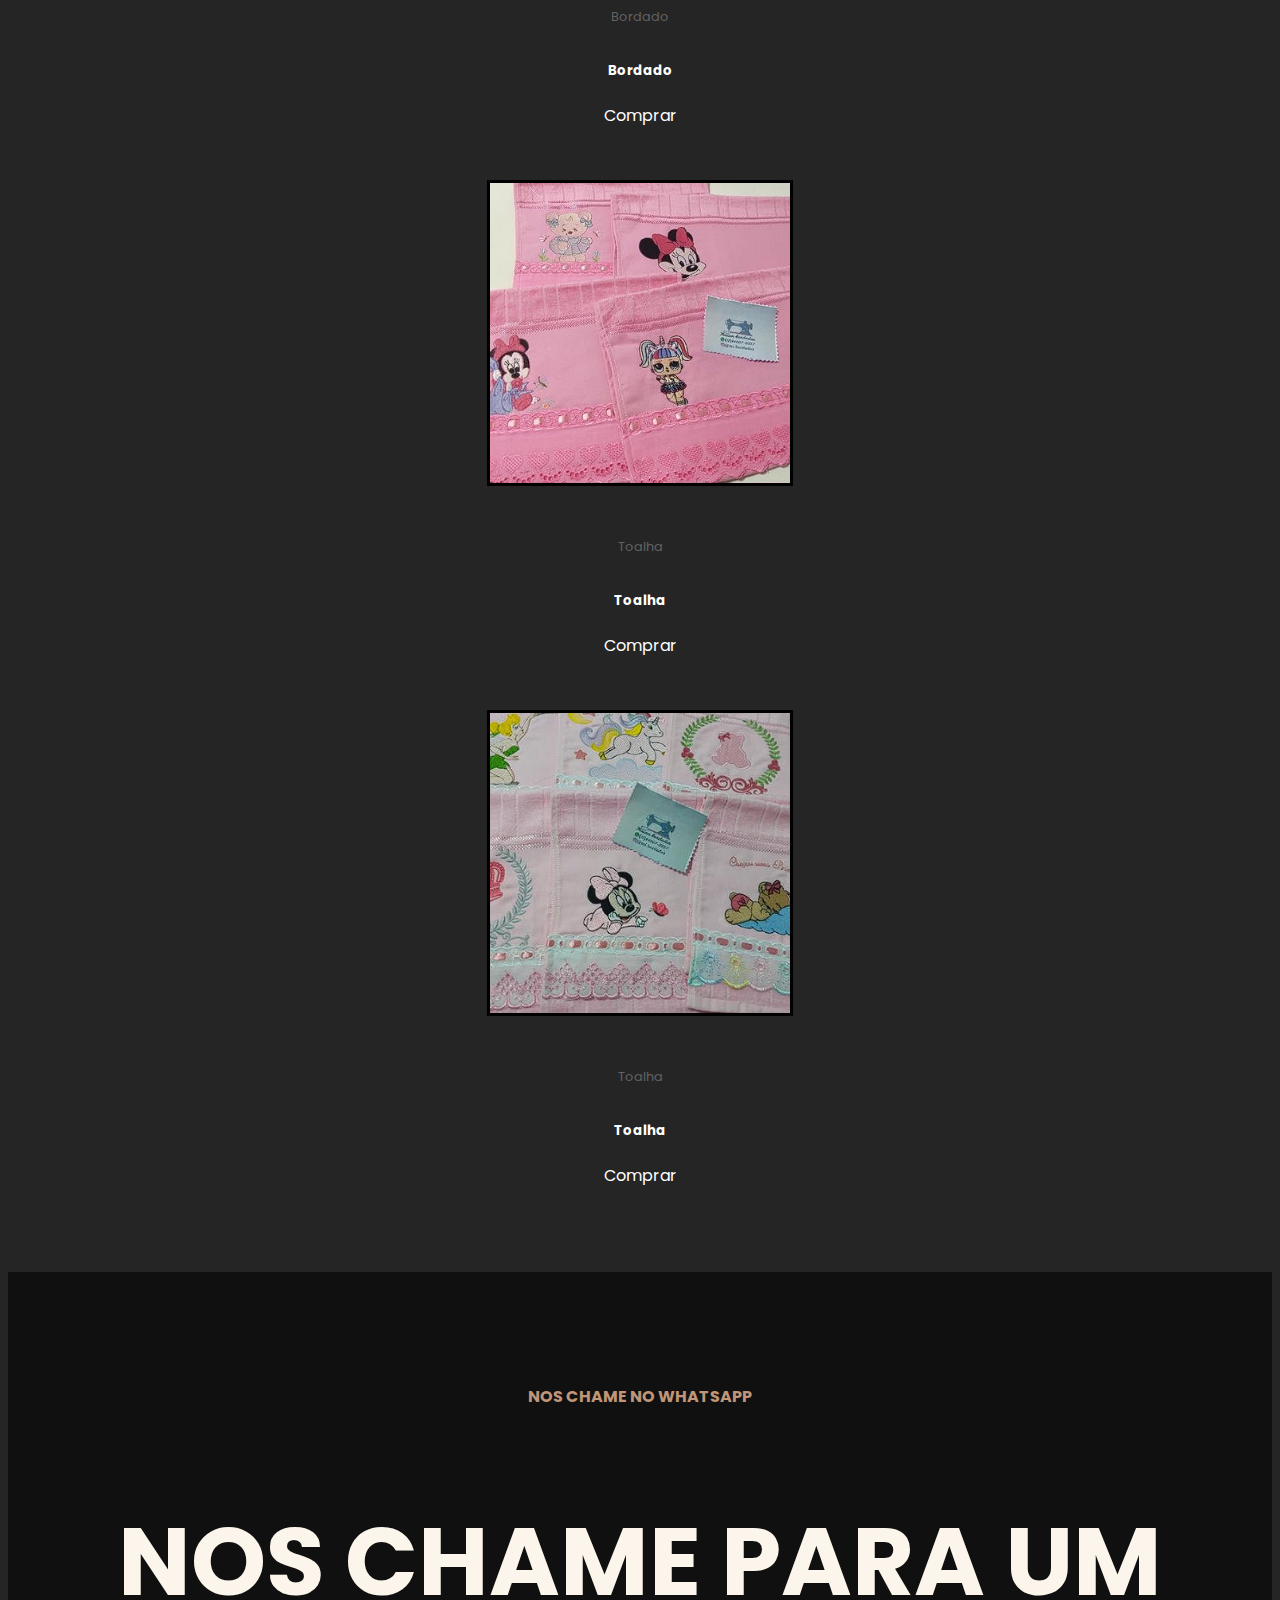
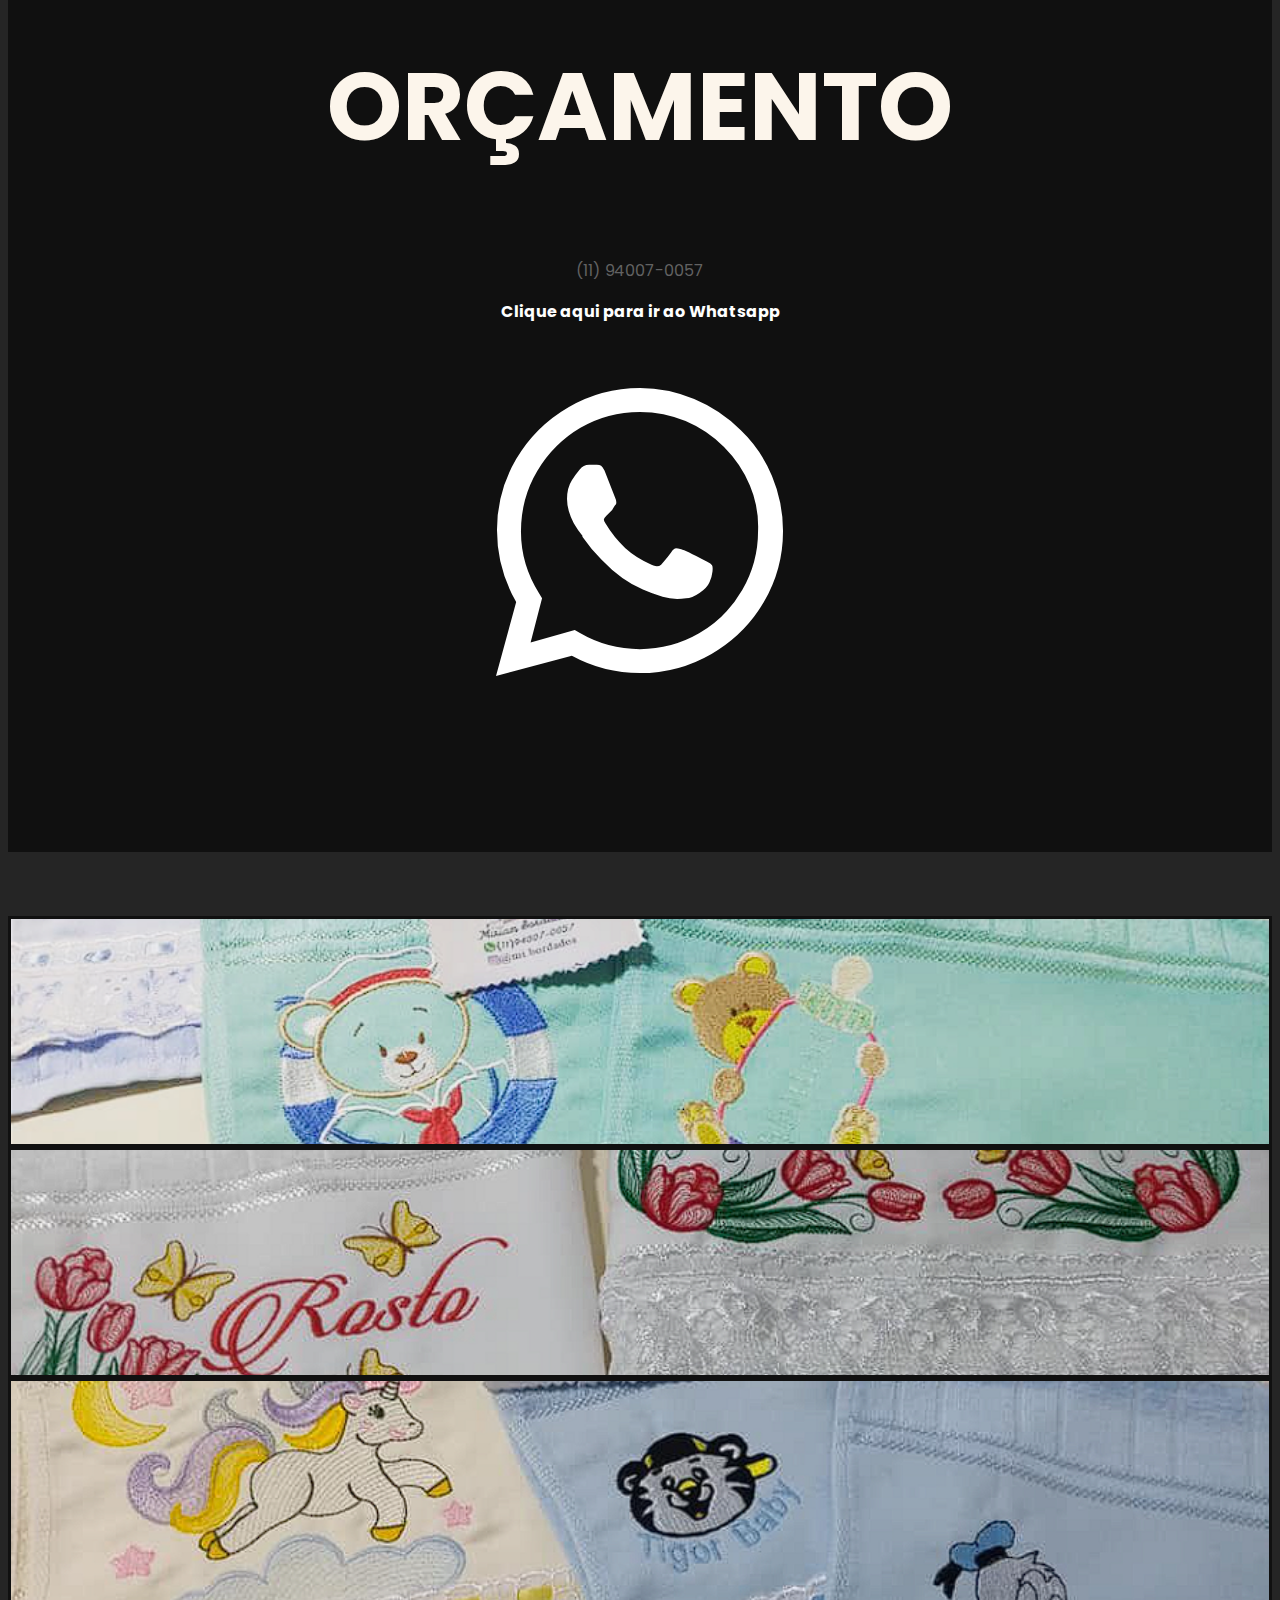
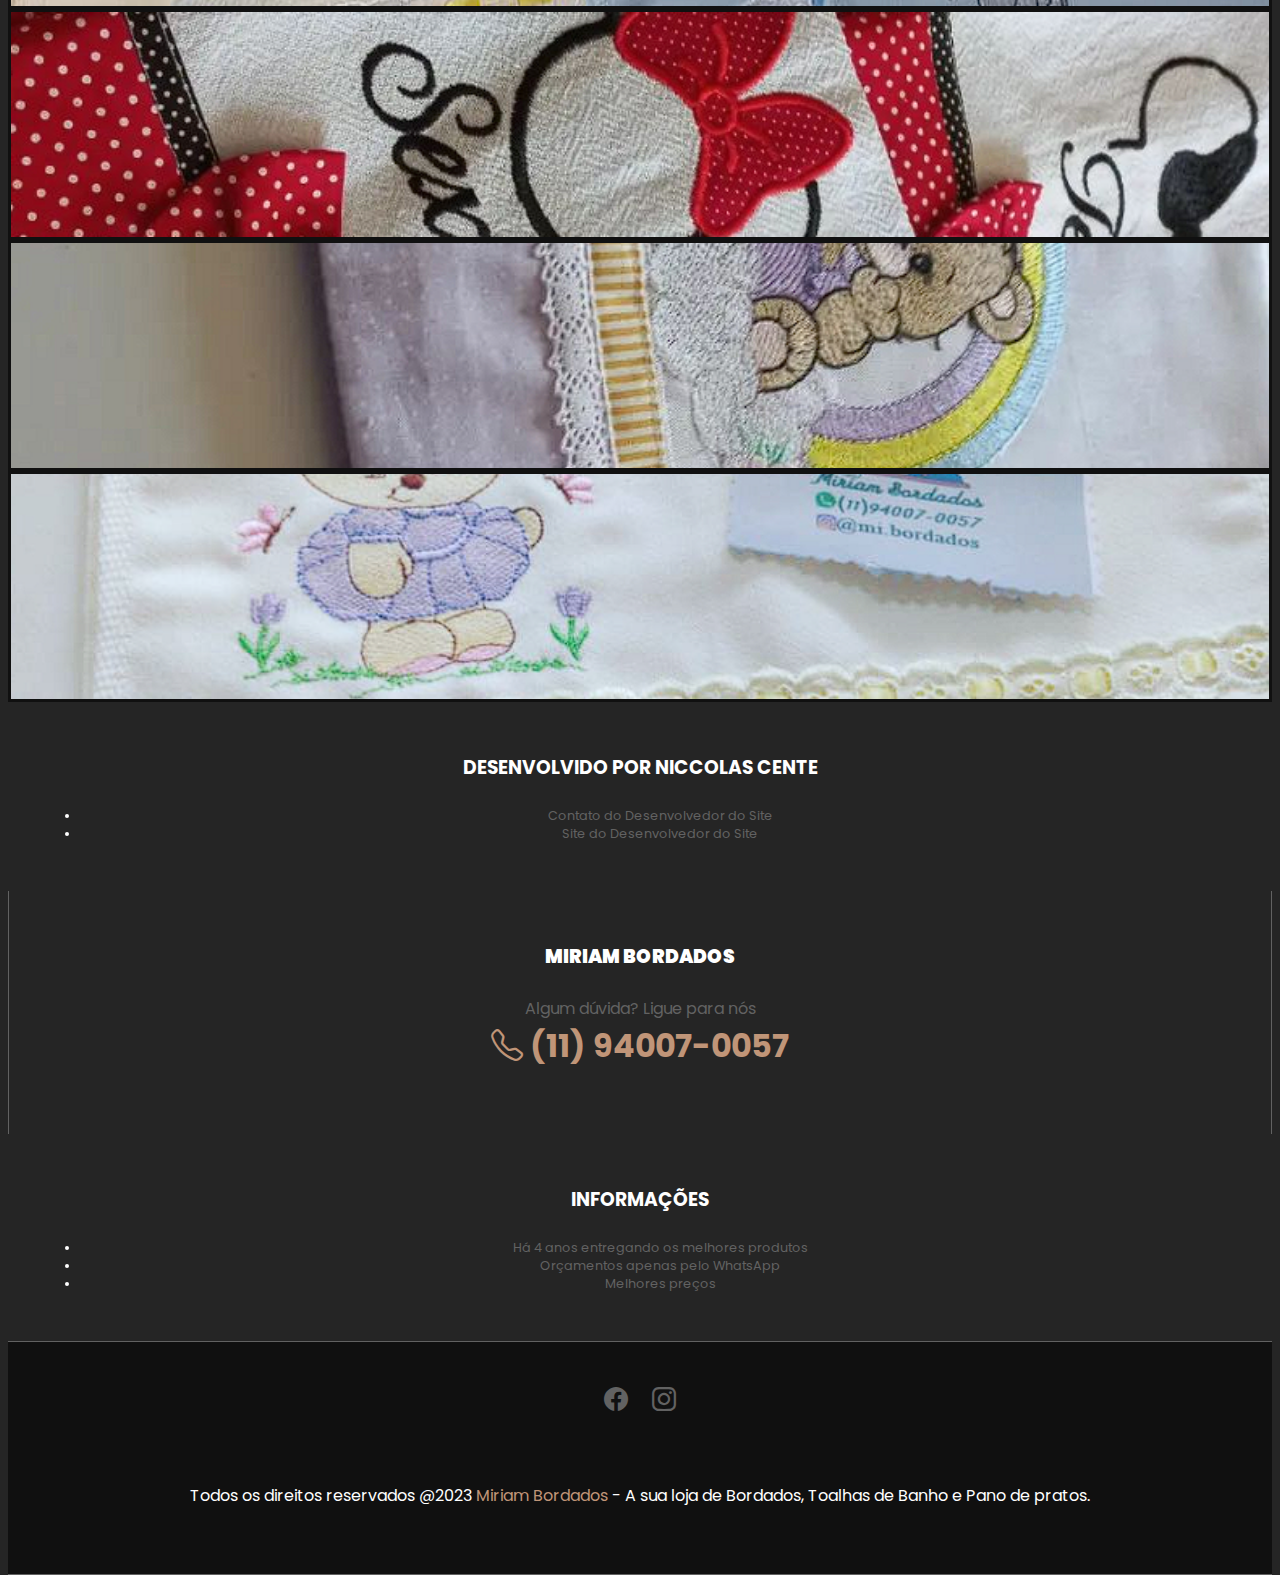
<file: result_nao_encontrado.html>
<!DOCTYPE html>
<html lang="pt-br">
<head>
    <meta charset="UTF-8">
    <meta http-equiv="X-UA-Compatible" content="IE=edge">
    <meta name="viewport" content="width=device-width, initial-scale=1.0">
    <!-- Fav icon -->
    <link rel="shortcut icon" href="favicon/favicon.ico" type="image/x-icon">
    <title>Miriam Bordados</title>
    <!-- Google fonts -->
    <link rel="preconnect" href="https://fonts.googleapis.com">
    <link rel="preconnect" href="https://fonts.gstatic.com" crossorigin>
    <link href="https://fonts.googleapis.com/css2?family=Montserrat:ital,wght@0,100;0,200;0,300;0,400;0,500;0,600;0,700;0,800;0,900;1,100;1,200;1,300;1,400;1,500;1,600;1,700;1,800;1,900&display=swap" rel="stylesheet">
    <!-- Bootstrap -->
    <link href="https://cdn.jsdelivr.net/npm/bootstrap@5.0.1/dist/css/bootstrap.min.css" rel="stylesheet" integrity="sha384-+0n0xVW2eSR5OomGNYDnhzAbDsOXxcvSN1TPprVMTNDbiYZCxYbOOl7+AMvyTG2x" crossorigin="anonymous">
    <!-- Ícones -->
    <link rel="stylesheet" href="https://cdn.jsdelivr.net/npm/bootstrap-icons@1.5.0/font/bootstrap-icons.css">
    <!-- CSS -->
    <link rel="stylesheet" href="css/styles.css">
    <link rel="stylesheet" href="cookies.css">
    <!-- Bootstrap JS -->
    <script src="https://cdn.jsdelivr.net/npm/bootstrap@5.0.2/dist/js/bootstrap.bundle.min.js" integrity="sha384-MrcW6ZMFYlzcLA8Nl+NtUVF0sA7MsXsP1UyJoMp4YLEuNSfAP+JcXn/tWtIaxVXM" crossorigin="anonymous"></script>
  
    <script src="js.js"></script>
</head>
<body>
    <div class="cookies-msg" id="cookies-msg">
        <div class="cookies-txt">
            <p>Este site usa cookies e tecnologias afins, que são pequenos arquivos ou pedaços de texto baixados para um aparelho quando o visitante acessa um website ou aplicativo. Ao utilizar nosso site você está de acordo com a utilização dos cookies para te proporcionar uma melhor experiência.</p>
    
            <div class="cookies-btn">
                <button onclick="aceito()">Aceito</button>
            </div>
        </div>
    </div><!--cookies-msg-->
    <script src="cookies.js"></script>
    <!-- NAVBAR -->
    <nav class="navbar navbar-expand-lg primary-bg-color py-4 px-2" id="navbar">
      <div class="container">
        <a class="navbar-brand" href="index.html">Miriam Bordados</a>
        <div id="navbar-items">
          <div></div>
          <form class="d-flex" id="search-form">
            <script src="js.js"></script>
            <i class="bi bi-search primary-color"></i>
            <input class="form-control me-2" type="search" placeholder="Busque o produto de seu interesse..." aria-label="Search">
            <button class="btn secondary-bg-color" type="submit">Pesquisar</button>
          </form>
        </div>
      </div>
    </nav>
    <div id="search-results"></div>
    <nav class="navbar navbar-expand-lg secondary-bg-color p-2" id="bottom-navbar-container">
      <div class="container">
        <button class="navbar-toggler" type="button" data-bs-toggle="collapse" data-bs-target="#bottom-navbar" aria-controls="bottom-navbar" aria-expanded="false" aria-label="Toggle navigation">
          <i class="bi bi-list"></i>
        </button>
        <ul class="navbar-nav mb-2 mb-lg-0 collapse navbar-collapse" id="bottom-navbar">
          <li class="nav-item">
            <a class="nav-link" href="index.html">
              Home
            </a>
          </li>
          <li class="nav-item">
            <a class="nav-link" href="https://www.instagram.com/mi.bordados/" target="_blank">
              Instagram
            </a>
          </li>
          <li class="nav-item">
            <a class="nav-link" onclick="abrirWhatsApp2()">
              Contato
            </a>
  
            <script>
              function abrirWhatsApp2() {
              var numeroTelefone = "5511940070057"; 
              var urlWhatsApp = "https://wa.me/" + numeroTelefone;
              window.open(urlWhatsApp, "_blank");
             }
            </script>
          </li>
        </ul>
      </div>
    </nav>
    <!-- FIM NAVBAR -->

  
  <!-- Conteúdo específico para Resultado Toalha -->
  <div class="container" id="result-container">
    <h2 class="title primary-color">Resultados da Busca</h2>
    <div class="row">
      <div class="col-12 col-md-3">
            <p>OPA, PARECE QUE ESTE PRODUTO NÃO ESTÁ EM NOSSO ESTOQUE!</p>
            <P>Vendemos apenas Toalhas de Banho, Bordados e Panos de Prato</P>
            <p>Para acessar as seções do site contendo os produtos, clique nos botões abaixo:</p>
            <a  href="result_bordado.html" class="btn btn-primary" </a>Bordados</a>
            <a  href="result_pano_de_prato.html" class="btn btn-primary" </a>Panos de Prato</a>
            <a  href="result_toalha.html" class="btn btn-primary" </a>Toalhas</a>
          </div>
        </div>
  </div>
  <!-- ... Conteúdo da página ... -->
  
 <!-- Alguns Projetos -->
 <div class="container" id="best-sellers">
    <h2 class="title primary-color">Alguns Outros Projetos</h2>
    <div class="row">
      <div class="col-12 col-md-3">
        <div class="card primary-bg-color">
          <img src="img/bestseller1.PNG" class="card-img-top img-fluid" alt="Bordado">
          <div class="card-body">
            <p class="card-category secondary-color">Bordado</p>
            <h5 class="card-title">Bordado</h5>
            <a class="btn btn-primary" onclick="abrirWhatsApp2()">Comprar</a>

          </div>
        </div>
      </div>
      <div class="col-12 col-md-3">
        <div class="card primary-bg-color">
          <img src="img/bestseller2.PNG" class="card-img-top img-fluid" alt="Pano de Prato">
          <div class="card-body">
            <p class="card-category secondary-color">Bordado</p>
            <h5 class="card-title">Bordado</h5>
            <a class="btn btn-primary" onclick="abrirWhatsApp2()">Comprar</a>

          </div>
        </div>
      </div>
      <div class="col-12 col-md-3">
        <div class="card primary-bg-color">
          <img src="img/bestseller3.PNG" class="card-img-top img-fluid" alt="Toalha">
          <div class="card-body">
            <p class="card-category secondary-color">Toalha</p>
            <h5 class="card-title">Toalha</h5>
            <a class="btn btn-primary" onclick="abrirWhatsApp2()">Comprar</a>

          </div>
        </div>
      </div>
      <div class="col-12 col-md-3">
        <div class="card primary-bg-color">
          <img src="img/bestseller4.PNG" class="card-img-top img-fluid" alt="Toalha">
          <div class="card-body">
            <p class="card-category secondary-color">Toalha</p>
            <h5 class="card-title">Toalha</h5>
            <a class="btn btn-primary" onclick="abrirWhatsApp2()">Comprar</a>
          </div>
        </div>
      </div>
    </div>
  </div>
  <!-- BANNER DESTAQUE -->
  <div class="container-fluid" id="bottom-banner">
    <div class="row">
      <div class="col-12 col-md-8">
        <p class="primary-color offer-subtitle">Nos Chame no Whatsapp</p>
        <h2 class="light-color"> Nos Chame para um orçamento </h2>
        <p class="secondary-color">(11) 94007-0057</p>
        <a class="btn btn-primary" onclick="abrirWhatsApp2()">Clique aqui para ir ao Whatsapp</a>
      </div>
      <div class="col-12 col-md-4">
        <i class="bi bi-whatsapp custom-icon"></i>
      </div>

    </div>
  </div>
  
  <!-- GALLERY -->
  <div class="container-fluid" id="gallery">
    <div class="row">
      <div class="col-6 col-md-2 image-container" id="insta1">
      </div>
      <div class="col-6 col-md-2 image-container" id="insta2">
      </div>
      <div class="col-6 col-md-2 image-container" id="insta3">
      </div>
      <div class="col-6 col-md-2 image-container" id="insta4">
      </div>
      <div class="col-6 col-md-2 image-container" id="insta5">
      </div>
      <div class="col-6 col-md-2 image-container" id="insta6">
      </div>
    </div>
  </div>
  <!-- FOOTER -->
  <footer id="footer">
    <div class="container-fluid" id="footer-links-container">
      <div class="row">
        <div class="col-12 col-md-4 footer-column">
          <h3>Desenvolvido por Niccolas Cente</h3>
          <ul class="list-unstyled">
            <li class="mb-2"><a  class="secondary-color" onclick="abrirWhatsApp()">Contato do Desenvolvedor do Site</a></li> 
            <li class="mb-2"><a href="https://niccolascentedevelopments.netlify.app/" target="_blank" class="secondary-color">Site do Desenvolvedor do Site</a></li>
          </ul>

        </div>
        <div class="col-12 col-md-4 footer-column" id="footer-center">
          <h3>Miriam Bordados</h3>
          <p class="secondary-color">Algum dúvida? Ligue para nós</p>
          <p class="store-phone"><i class="bi bi-telephone"></i> (11) 94007-0057</p>
        </div>
        <div class="col-12 col-md-4 footer-column">
          <h3>Informações</h3>
          <ul class="list-unstyled">
            <li class="mb-2"><a href="#" class="secondary-color">Há 4 anos entregando os melhores produtos</a></li>
            <li class="mb-2"><a href="#" class="secondary-color">Orçamentos apenas pelo WhatsApp</a></li>
            <li class="mb-2"><a href="#" class="secondary-color">Melhores preços</a></li>
          </ul>
        </div>
      </div>
    </div>
    <div class="container-fluid" id="newsletter-container">
      <div class="col-12">
      <div class="col-12" id="social-container">
        <a href="https://www.facebook.com/mirian.cente" target="_blank"><i class="bi bi-facebook"></i></a>
        <a href="https://www.instagram.com/mi.bordados/" target="_blank"><i class="bi bi-instagram"></i></a>
      </div>
    </div>
    <div class="container" id="copy-container">
      <p>Todos os direitos reservados @2023 <span class="primary-color">Miriam Bordados</span> - A sua loja de Bordados, Toalhas de Banho e Pano de pratos.</p>
    </div>
  </footer>
</body>
</html>
</file>
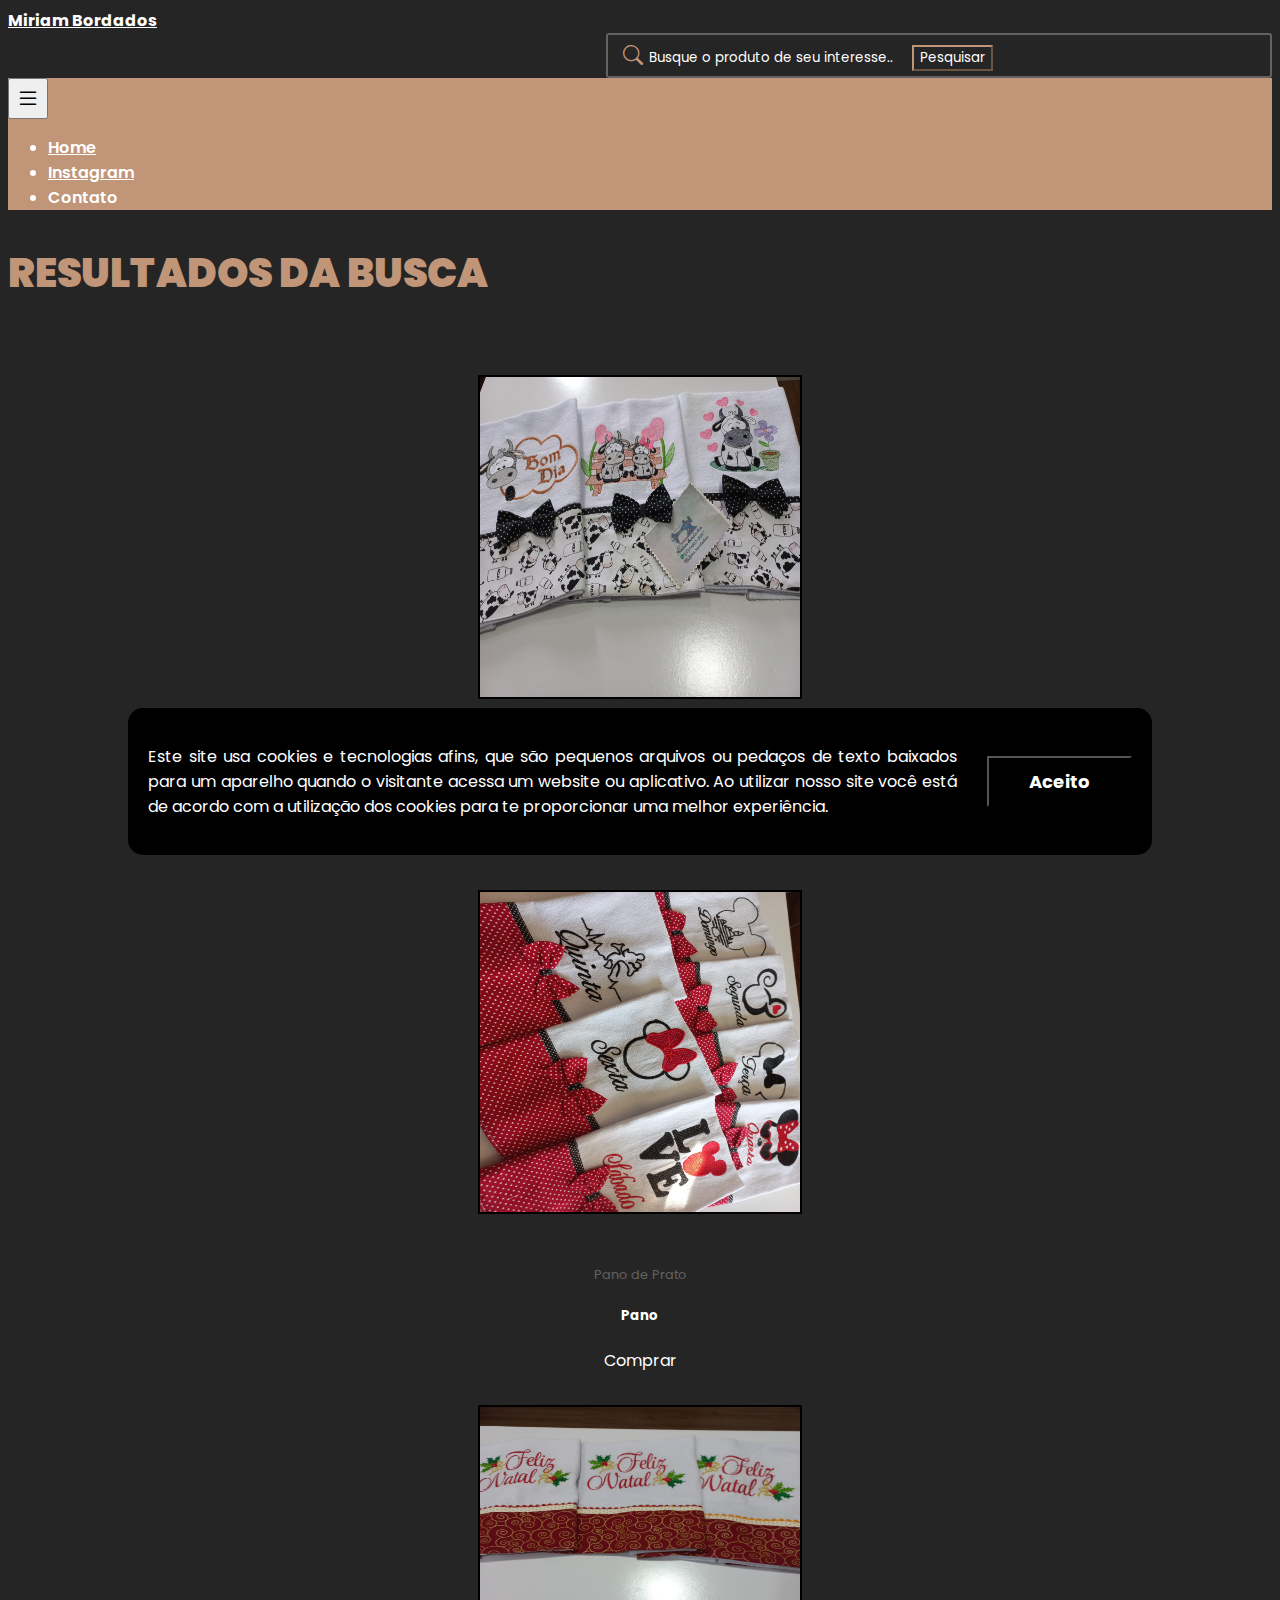
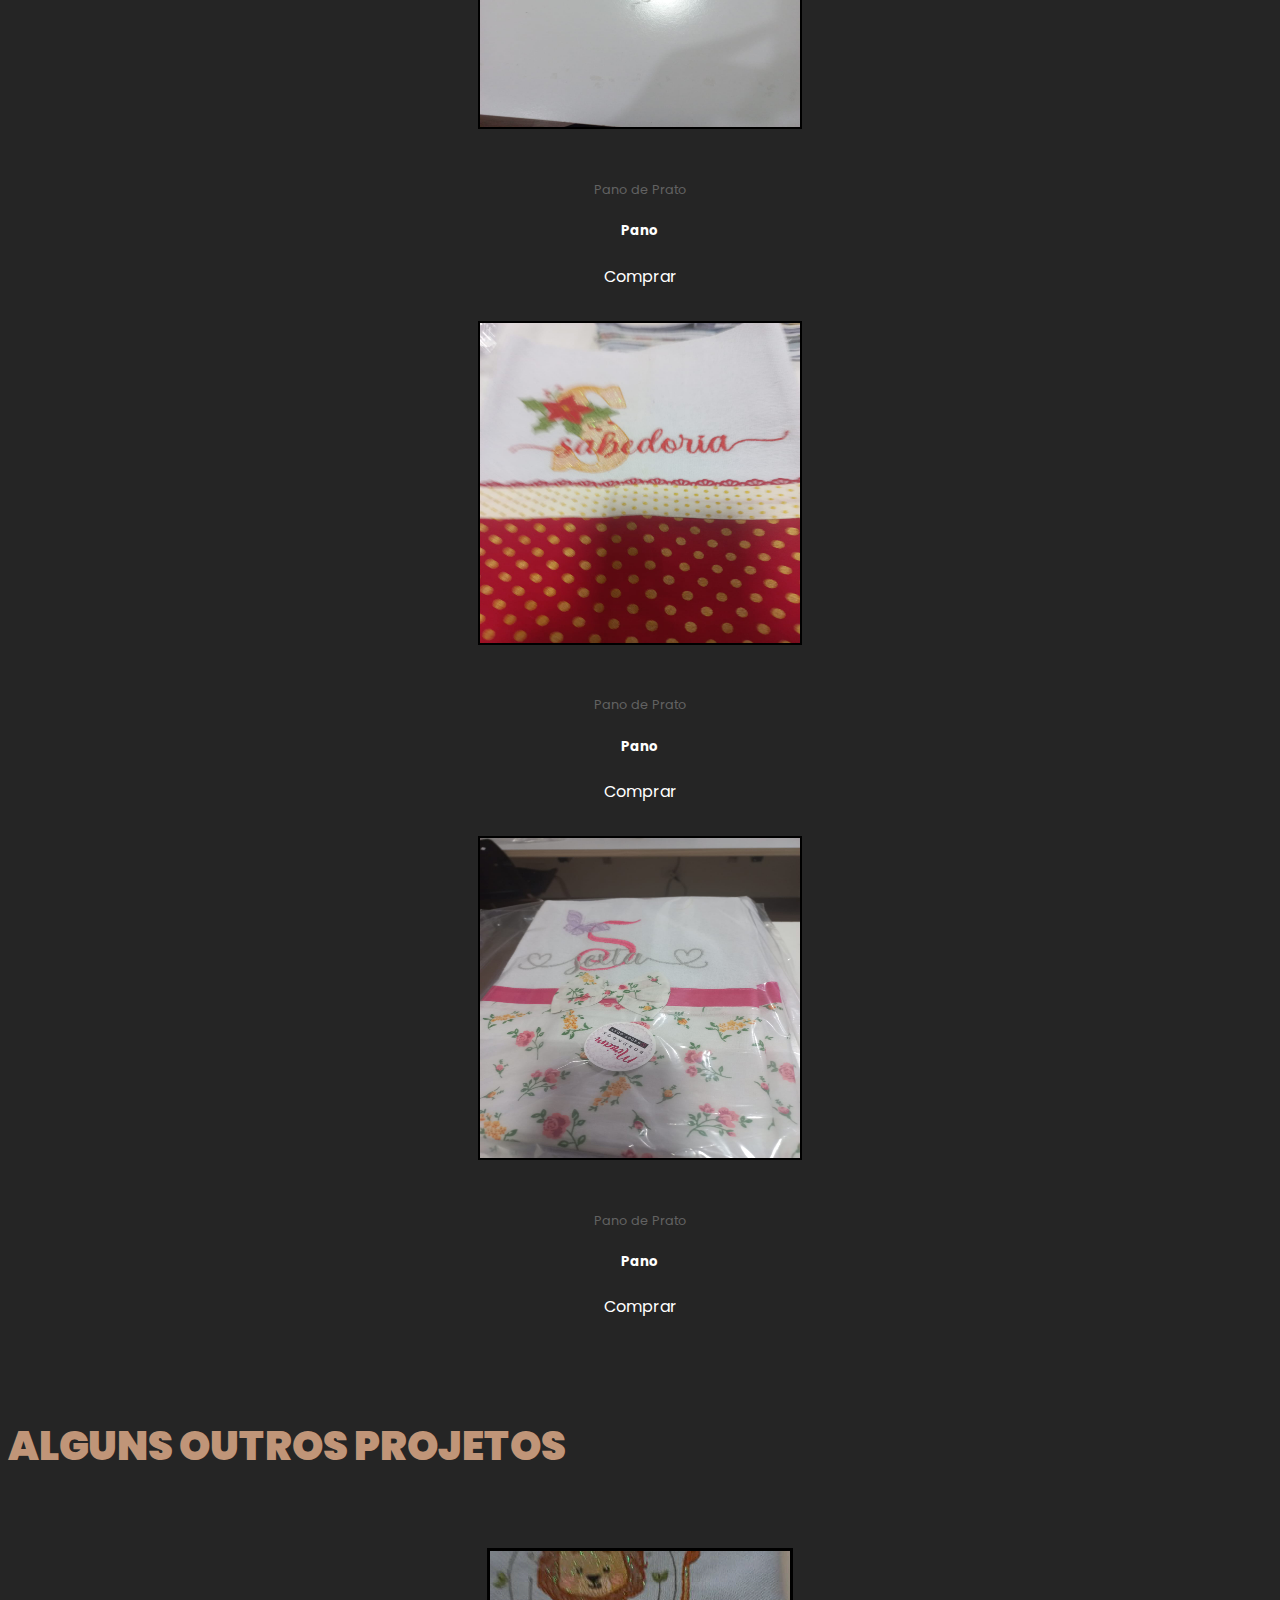
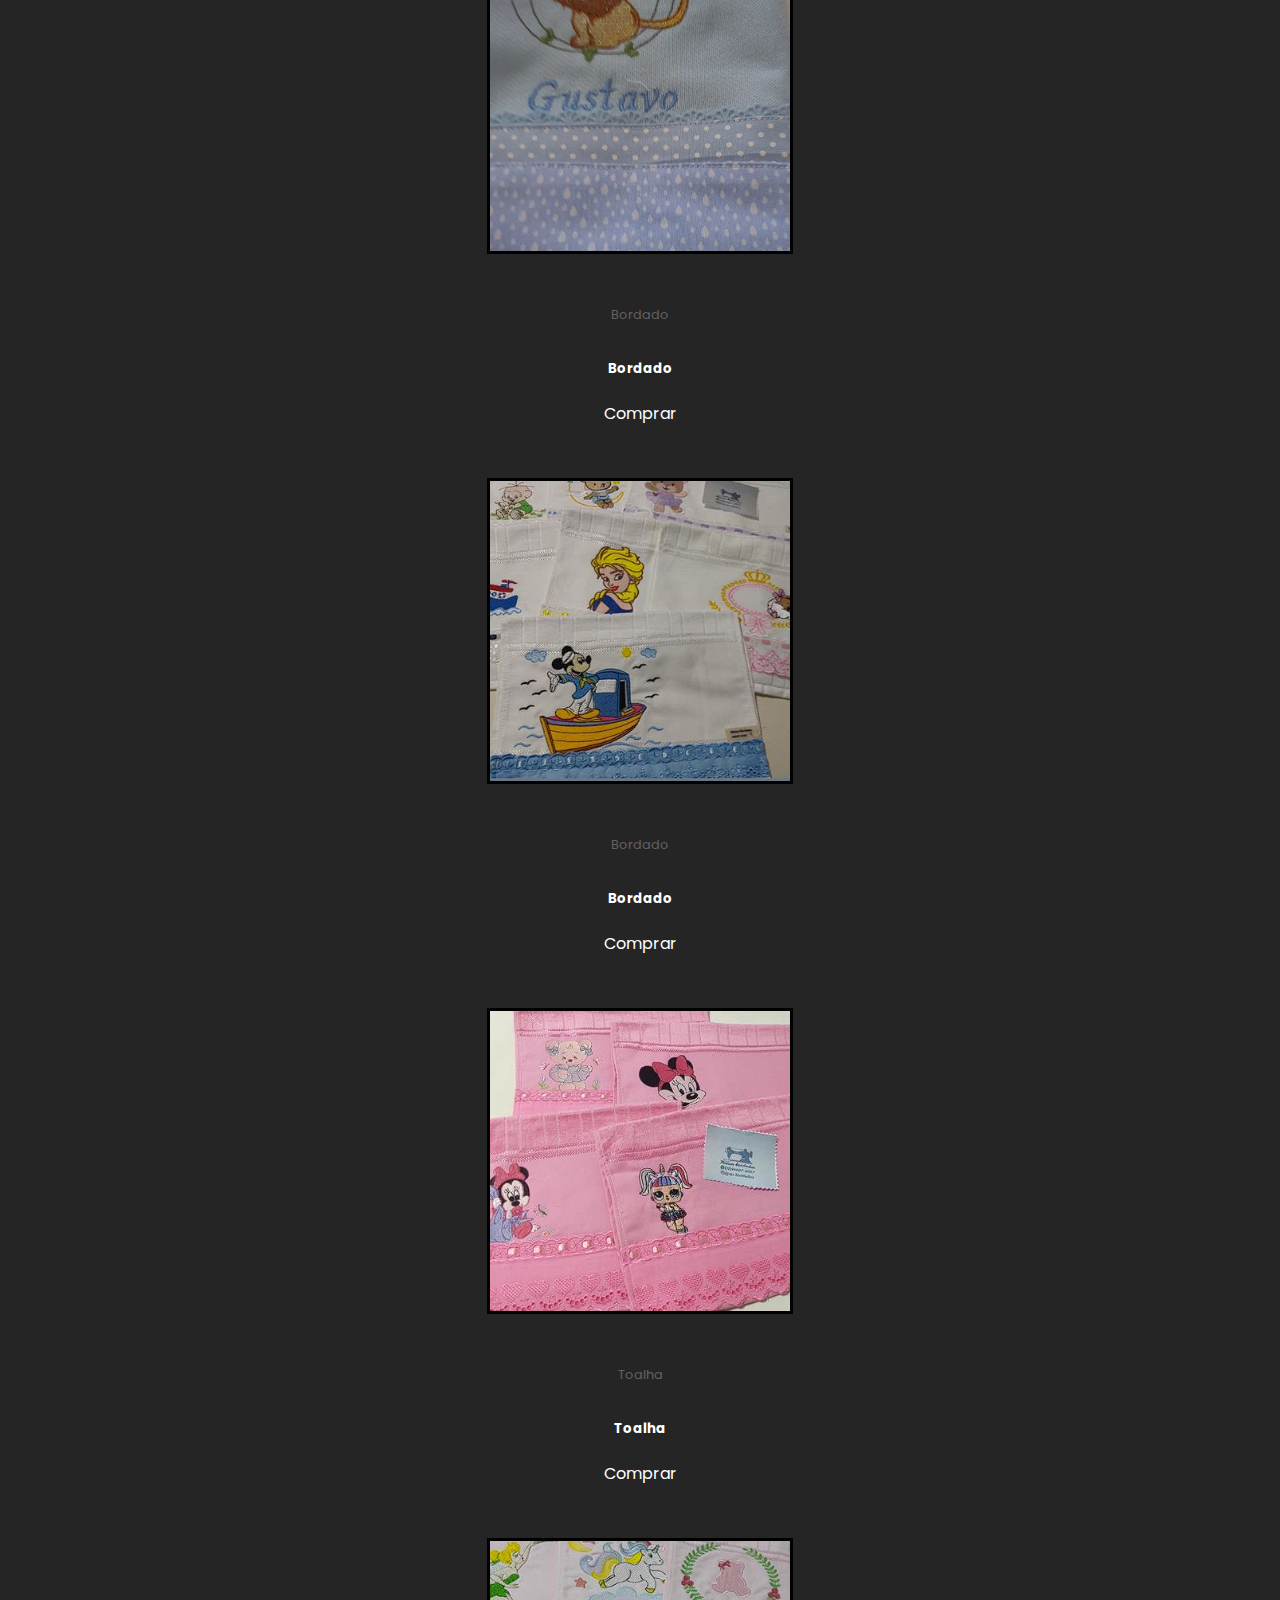
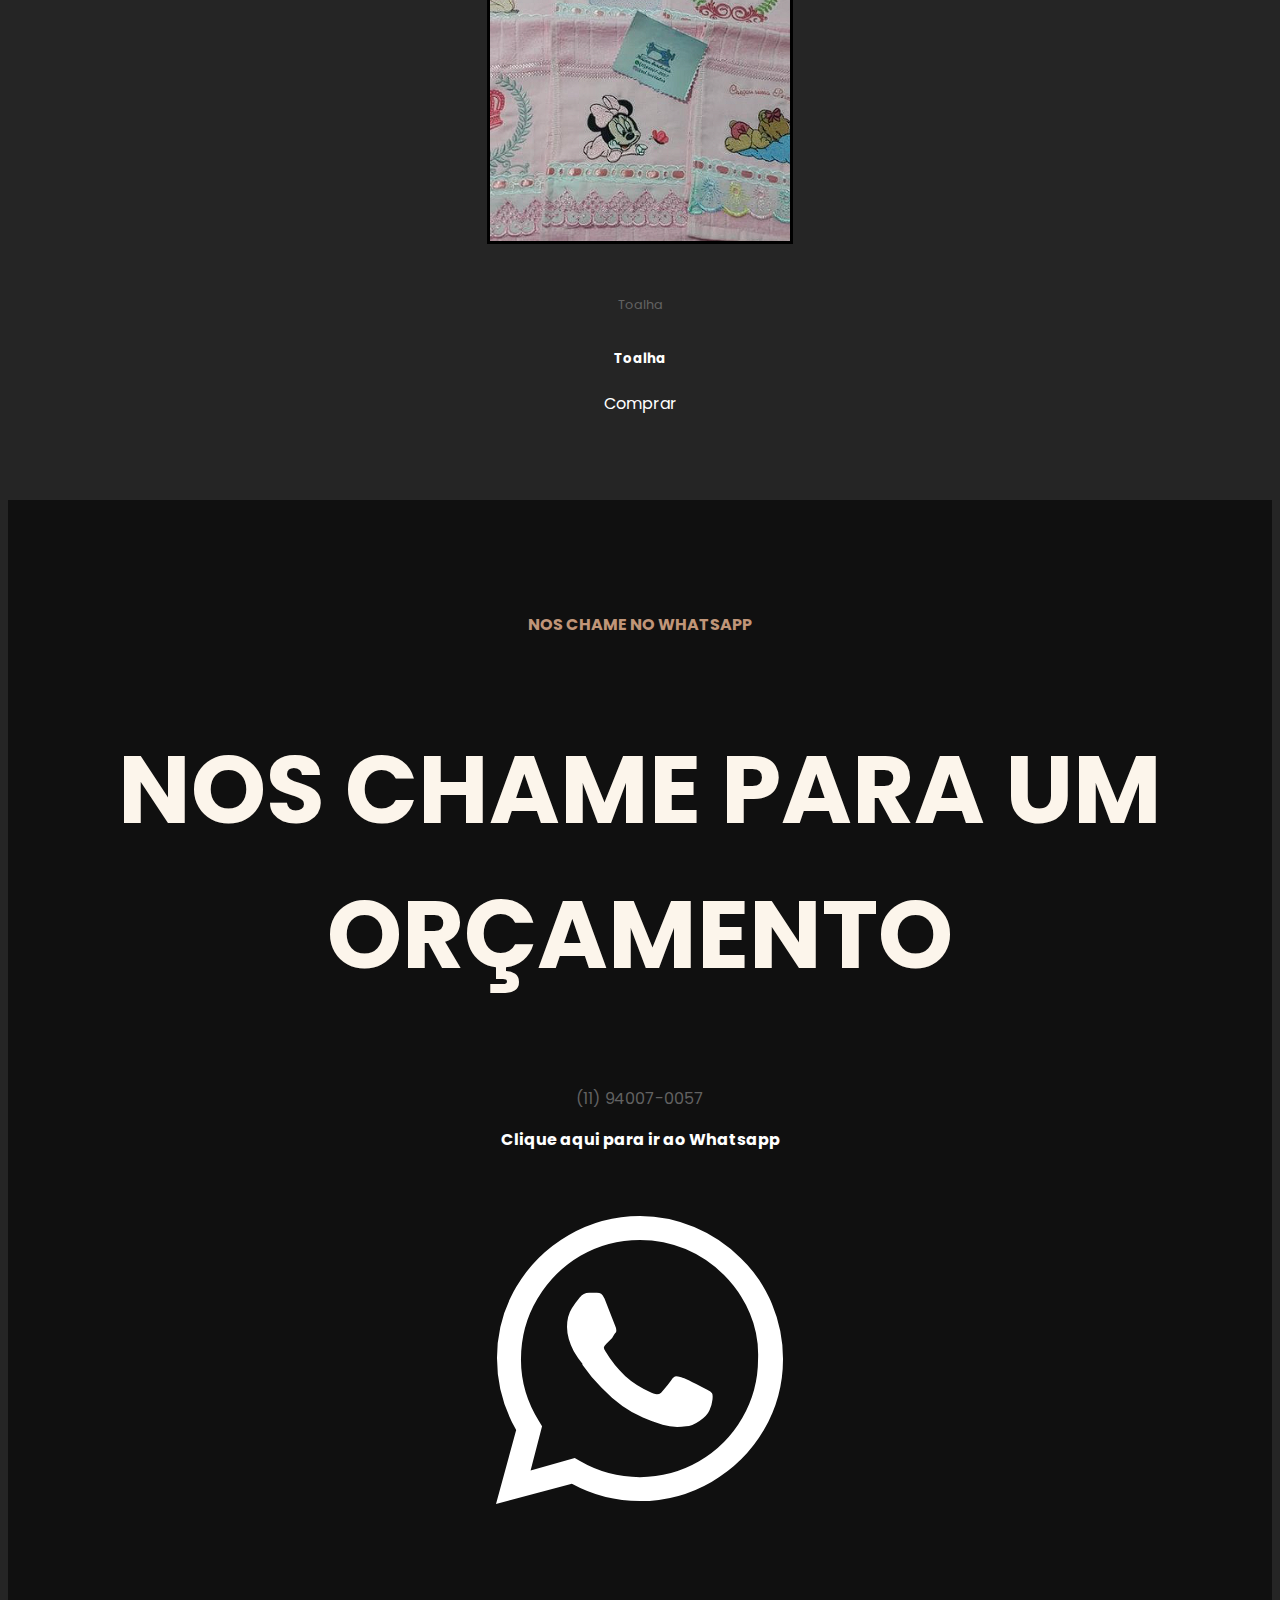
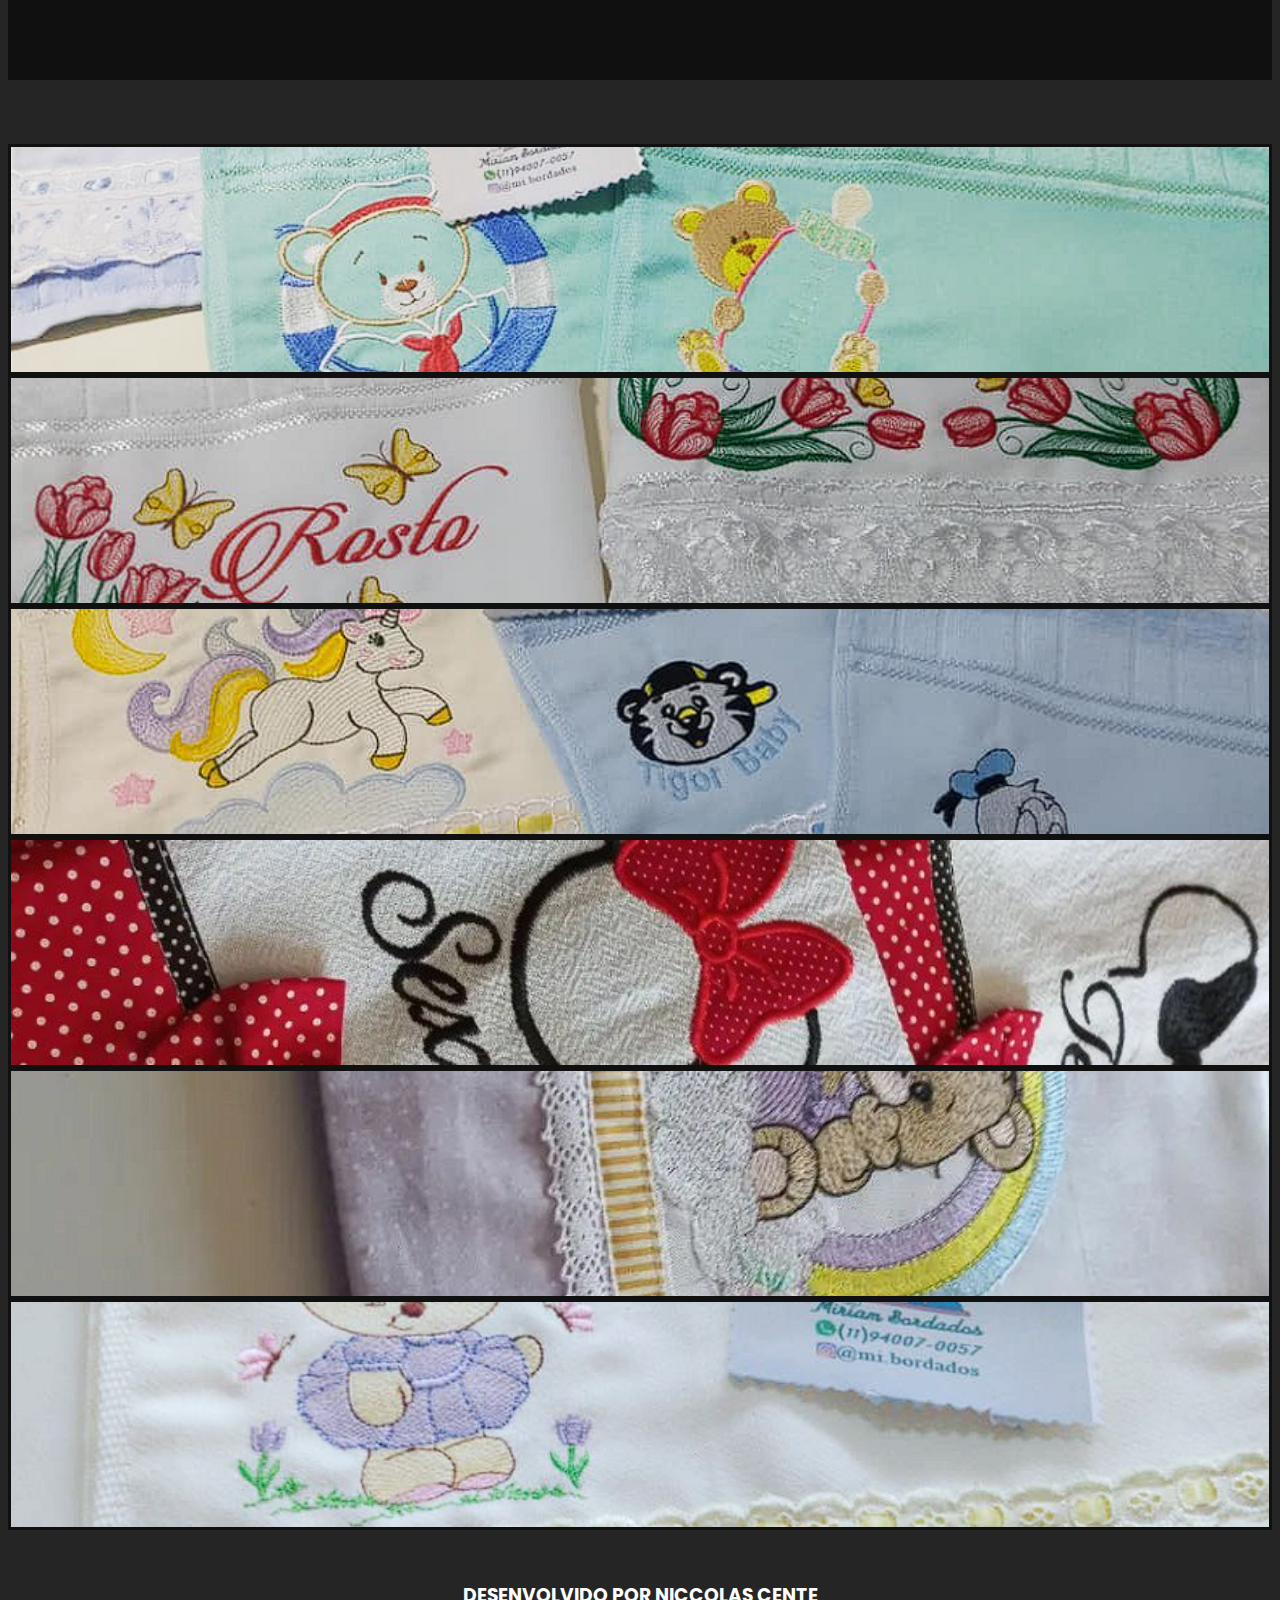
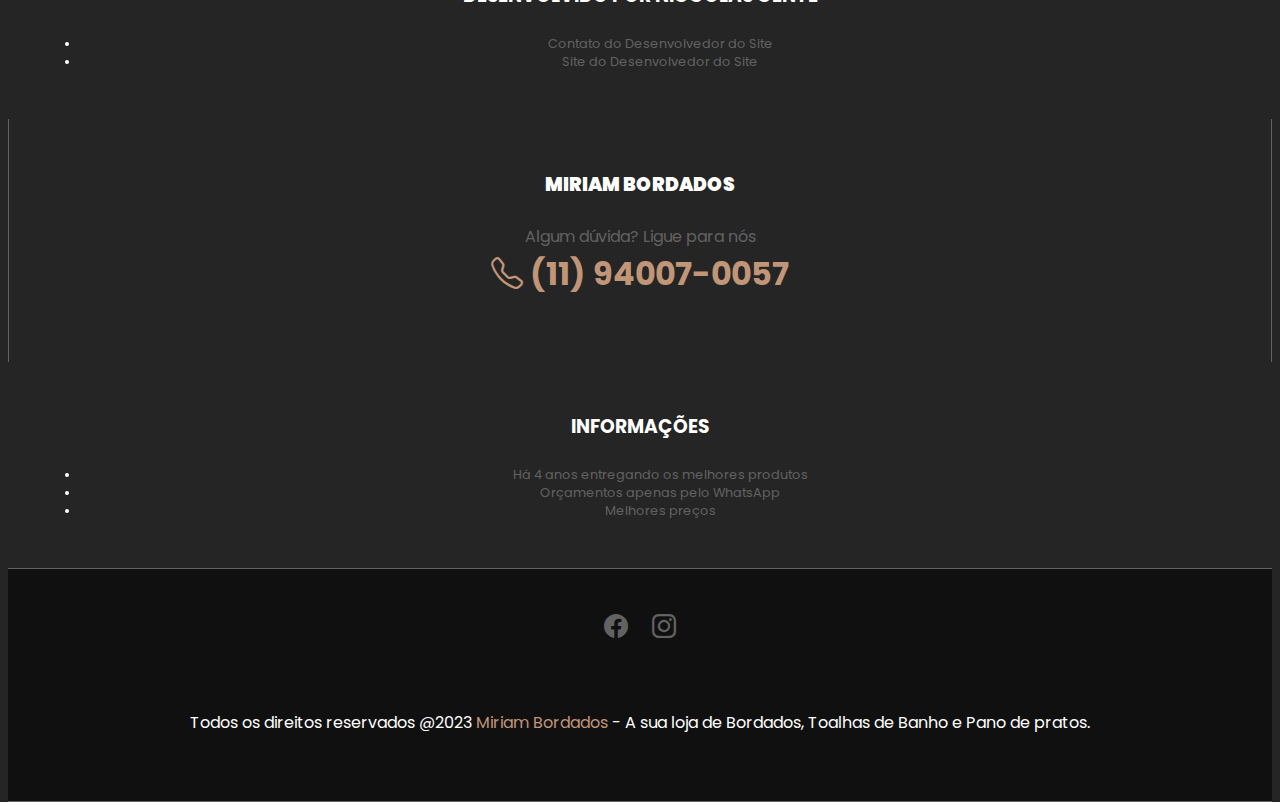
<file: result_pano_de_prato.html>
<!DOCTYPE html>
<html lang="pt-br">
<head>
    <meta charset="UTF-8">
    <meta http-equiv="X-UA-Compatible" content="IE=edge">
    <meta name="viewport" content="width=device-width, initial-scale=1.0">
    <!-- Fav icon -->
    <link rel="shortcut icon" href="favicon/favicon.ico" type="image/x-icon">
    <title>Miriam Bordados</title>
    <!-- Google fonts -->
    <link rel="preconnect" href="https://fonts.googleapis.com">
    <link rel="preconnect" href="https://fonts.gstatic.com" crossorigin>
    <link href="https://fonts.googleapis.com/css2?family=Montserrat:ital,wght@0,100;0,200;0,300;0,400;0,500;0,600;0,700;0,800;0,900;1,100;1,200;1,300;1,400;1,500;1,600;1,700;1,800;1,900&display=swap" rel="stylesheet">
    <!-- Bootstrap -->
    <link href="https://cdn.jsdelivr.net/npm/bootstrap@5.0.1/dist/css/bootstrap.min.css" rel="stylesheet" integrity="sha384-+0n0xVW2eSR5OomGNYDnhzAbDsOXxcvSN1TPprVMTNDbiYZCxYbOOl7+AMvyTG2x" crossorigin="anonymous">
    <!-- Ícones -->
    <link rel="stylesheet" href="https://cdn.jsdelivr.net/npm/bootstrap-icons@1.5.0/font/bootstrap-icons.css">
    <!-- CSS -->
    <link rel="stylesheet" href="css/styles.css">
    <link rel="stylesheet" href="cookies.css">
    <!-- Bootstrap JS -->
    <script src="https://cdn.jsdelivr.net/npm/bootstrap@5.0.2/dist/js/bootstrap.bundle.min.js" integrity="sha384-MrcW6ZMFYlzcLA8Nl+NtUVF0sA7MsXsP1UyJoMp4YLEuNSfAP+JcXn/tWtIaxVXM" crossorigin="anonymous"></script>
  
    <script src="js.js"></script>
</head>
<body>
    <div class="cookies-msg" id="cookies-msg">
        <div class="cookies-txt">
            <p>Este site usa cookies e tecnologias afins, que são pequenos arquivos ou pedaços de texto baixados para um aparelho quando o visitante acessa um website ou aplicativo. Ao utilizar nosso site você está de acordo com a utilização dos cookies para te proporcionar uma melhor experiência.</p>
    
            <div class="cookies-btn">
                <button onclick="aceito()">Aceito</button>
            </div>
        </div>
    </div><!--cookies-msg-->
    <script src="cookies.js"></script>
    <!-- NAVBAR -->
    <nav class="navbar navbar-expand-lg primary-bg-color py-4 px-2" id="navbar">
      <div class="container">
        <a class="navbar-brand" href="index.html">Miriam Bordados</a>
        <div id="navbar-items">
          <div></div>
          <form class="d-flex" id="search-form">
            <script src="js.js"></script>
            <i class="bi bi-search primary-color"></i>
            <input class="form-control me-2" type="search" placeholder="Busque o produto de seu interesse..." aria-label="Search">
            <button class="btn secondary-bg-color" type="submit">Pesquisar</button>
          </form>
        </div>
      </div>
    </nav>
    <div id="search-results"></div>
    <nav class="navbar navbar-expand-lg secondary-bg-color p-2" id="bottom-navbar-container">
      <div class="container">
        <button class="navbar-toggler" type="button" data-bs-toggle="collapse" data-bs-target="#bottom-navbar" aria-controls="bottom-navbar" aria-expanded="false" aria-label="Toggle navigation">
          <i class="bi bi-list"></i>
        </button>
        <ul class="navbar-nav mb-2 mb-lg-0 collapse navbar-collapse" id="bottom-navbar">
          <li class="nav-item">
            <a class="nav-link" href="index.html">
              Home
            </a>
          </li>
          <li class="nav-item">
            <a class="nav-link" href="https://www.instagram.com/mi.bordados/" target="_blank">
              Instagram
            </a>
          </li>
          <li class="nav-item">
            <a class="nav-link" onclick="abrirWhatsApp2()">
              Contato
            </a>
  
            <script>
              function abrirWhatsApp2() {
              var numeroTelefone = "5511940070057"; 
              var urlWhatsApp = "https://wa.me/" + numeroTelefone;
              window.open(urlWhatsApp, "_blank");
             }
            </script>
          </li>
        </ul>
      </div>
    </nav>
    <!-- FIM NAVBAR -->

  
  
  <!-- Conteúdo específico para Resultado Pano de Prato -->
  <div class="container" id="result-container">
    <h2 class="title primary-color">Resultados da Busca</h2>
    <div class="row">
      <div class="col-12 col-md-3">
        <div class="card primary-bg-color">
          <img src="img/result_pano_de_prato1.jpeg" class="card-img-top img-fluid" alt="Pano de Prato" id="Pano">
          <div class="card-body">
            <p class="card-category secondary-color">Pano de Prato</p>
            <h5 class="card-title">Pano</h5>
            <a class="btn btn-primary" onclick="abrirWhatsApp2()">Comprar</a>
          </div>
        </div>
      </div>
      <!-- Outros produtos semelhantes -->
      <div class="col-12 col-md-3">
        <div class="card primary-bg-color">
          <img src="img/result_pano_de_prato2.jpeg" class="card-img-top img-fluid" alt="Pano de Prato" id="Pano">
          <div class="card-body">
            <p class="card-category secondary-color">Pano de Prato</p>
            <h5 class="card-title">Pano</h5>
            <a class="btn btn-primary" onclick="abrirWhatsApp2()">Comprar</a>
          </div>
        </div>
      </div>
      <!-- Outros produtos semelhantes -->
      <div class="col-12 col-md-3">
        <div class="card primary-bg-color">
          <img src="img/result_pano_de_prato3.jpeg" class="card-img-top img-fluid" alt="Pano de Prato"  id="Pano">
          <div class="card-body">
            <p class="card-category secondary-color">Pano de Prato</p>
            <h5 class="card-title">Pano</h5>
            <a class="btn btn-primary" onclick="abrirWhatsApp2()">Comprar</a>
          </div>
        </div>
      </div>
    <!-- Outros produtos semelhantes -->
    <div class="col-12 col-md-3">
        <div class="card primary-bg-color">
          <img src="img/result_pano_de_prato4.jpeg" class="card-img-top img-fluid" alt="Pano de Prato"  id="Pano">
          <div class="card-body">
            <p class="card-category secondary-color">Pano de Prato</p>
            <h5 class="card-title">Pano</h5>
            <a class="btn btn-primary" onclick="abrirWhatsApp2()">Comprar</a>
          </div>
        </div>
      </div>
    <!-- Outros produtos semelhantes -->
    <div class="col-12 col-md-3">
        <div class="card primary-bg-color">
          <img src="img/result_pano_de_prato5.jpeg" class="card-img-top img-fluid" lt="Pano de Prato"  id="Pano">
          <div class="card-body">
            <p class="card-category secondary-color">Pano de Prato</p>
            <h5 class="card-title">Pano</h5>
            <a class="btn btn-primary" onclick="abrirWhatsApp2()">Comprar</a>
          </div>
        </div>
      </div>

    </div>

    
  </div>
  <!-- ... Conteúdo da página ... -->
  
 <!-- Alguns Projetos -->
 <div class="container" id="best-sellers">
    <h2 class="title primary-color">Alguns Outros Projetos</h2>
    <div class="row">
      <div class="col-12 col-md-3">
        <div class="card primary-bg-color">
          <img src="img/bestseller1.PNG" class="card-img-top img-fluid" alt="Bordado">
          <div class="card-body">
            <p class="card-category secondary-color">Bordado</p>
            <h5 class="card-title">Bordado</h5>
            <a class="btn btn-primary" onclick="abrirWhatsApp2()">Comprar</a>

          </div>
        </div>
      </div>
      <div class="col-12 col-md-3">
        <div class="card primary-bg-color">
          <img src="img/bestseller2.PNG" class="card-img-top img-fluid" alt="Pano de Prato">
          <div class="card-body">
            <p class="card-category secondary-color">Bordado</p>
            <h5 class="card-title">Bordado</h5>
            <a class="btn btn-primary" onclick="abrirWhatsApp2()">Comprar</a>

          </div>
        </div>
      </div>
      <div class="col-12 col-md-3">
        <div class="card primary-bg-color">
          <img src="img/bestseller3.PNG" class="card-img-top img-fluid" alt="Toalha">
          <div class="card-body">
            <p class="card-category secondary-color">Toalha</p>
            <h5 class="card-title">Toalha</h5>
            <a class="btn btn-primary" onclick="abrirWhatsApp2()">Comprar</a>

          </div>
        </div>
      </div>
      <div class="col-12 col-md-3">
        <div class="card primary-bg-color">
          <img src="img/bestseller4.PNG" class="card-img-top img-fluid" alt="Toalha">
          <div class="card-body">
            <p class="card-category secondary-color">Toalha</p>
            <h5 class="card-title">Toalha</h5>
            <a class="btn btn-primary" onclick="abrirWhatsApp2()">Comprar</a>
          </div>
        </div>
      </div>
    </div>
  </div>
  <!-- BANNER DESTAQUE -->
  <div class="container-fluid" id="bottom-banner">
    <div class="row">
      <div class="col-12 col-md-8">
        <p class="primary-color offer-subtitle">Nos Chame no Whatsapp</p>
        <h2 class="light-color"> Nos Chame para um orçamento </h2>
        <p class="secondary-color">(11) 94007-0057</p>
        <a class="btn btn-primary" onclick="abrirWhatsApp2()">Clique aqui para ir ao Whatsapp</a>
      </div>
      <div class="col-12 col-md-4">
        <i class="bi bi-whatsapp custom-icon"></i>
      </div>

    </div>
  </div>
  
  <!-- GALLERY -->
  <div class="container-fluid" id="gallery">
    <div class="row">
      <div class="col-6 col-md-2 image-container" id="insta1">
      </div>
      <div class="col-6 col-md-2 image-container" id="insta2">
      </div>
      <div class="col-6 col-md-2 image-container" id="insta3">
      </div>
      <div class="col-6 col-md-2 image-container" id="insta4">
      </div>
      <div class="col-6 col-md-2 image-container" id="insta5">
      </div>
      <div class="col-6 col-md-2 image-container" id="insta6">
      </div>
    </div>
  </div>
  <!-- FOOTER -->
  <footer id="footer">
    <div class="container-fluid" id="footer-links-container">
      <div class="row">
        <div class="col-12 col-md-4 footer-column">
          <h3>Desenvolvido por Niccolas Cente</h3>
          <ul class="list-unstyled">
            <li class="mb-2"><a  class="secondary-color" onclick="abrirWhatsApp()">Contato do Desenvolvedor do Site</a></li> 
            <li class="mb-2"><a href="https://niccolascentedevelopments.netlify.app/" target="_blank" class="secondary-color">Site do Desenvolvedor do Site</a></li>
          </ul>

        </div>
        <div class="col-12 col-md-4 footer-column" id="footer-center">
          <h3>Miriam Bordados</h3>
          <p class="secondary-color">Algum dúvida? Ligue para nós</p>
          <p class="store-phone"><i class="bi bi-telephone"></i> (11) 94007-0057</p>
        </div>
        <div class="col-12 col-md-4 footer-column">
          <h3>Informações</h3>
          <ul class="list-unstyled">
            <li class="mb-2"><a href="#" class="secondary-color">Há 4 anos entregando os melhores produtos</a></li>
            <li class="mb-2"><a href="#" class="secondary-color">Orçamentos apenas pelo WhatsApp</a></li>
            <li class="mb-2"><a href="#" class="secondary-color">Melhores preços</a></li>
          </ul>
        </div>
      </div>
    </div>
    <div class="container-fluid" id="newsletter-container">
      <div class="col-12">
      <div class="col-12" id="social-container">
        <a href="https://www.facebook.com/mirian.cente" target="_blank"><i class="bi bi-facebook"></i></a>
        <a href="https://www.instagram.com/mi.bordados/" target="_blank"><i class="bi bi-instagram"></i></a>
      </div>
    </div>
    <div class="container" id="copy-container">
      <p>Todos os direitos reservados @2023 <span class="primary-color">Miriam Bordados</span> - A sua loja de Bordados, Toalhas de Banho e Pano de pratos.</p>
    </div>
  </footer>
</body>
</html>
</file>
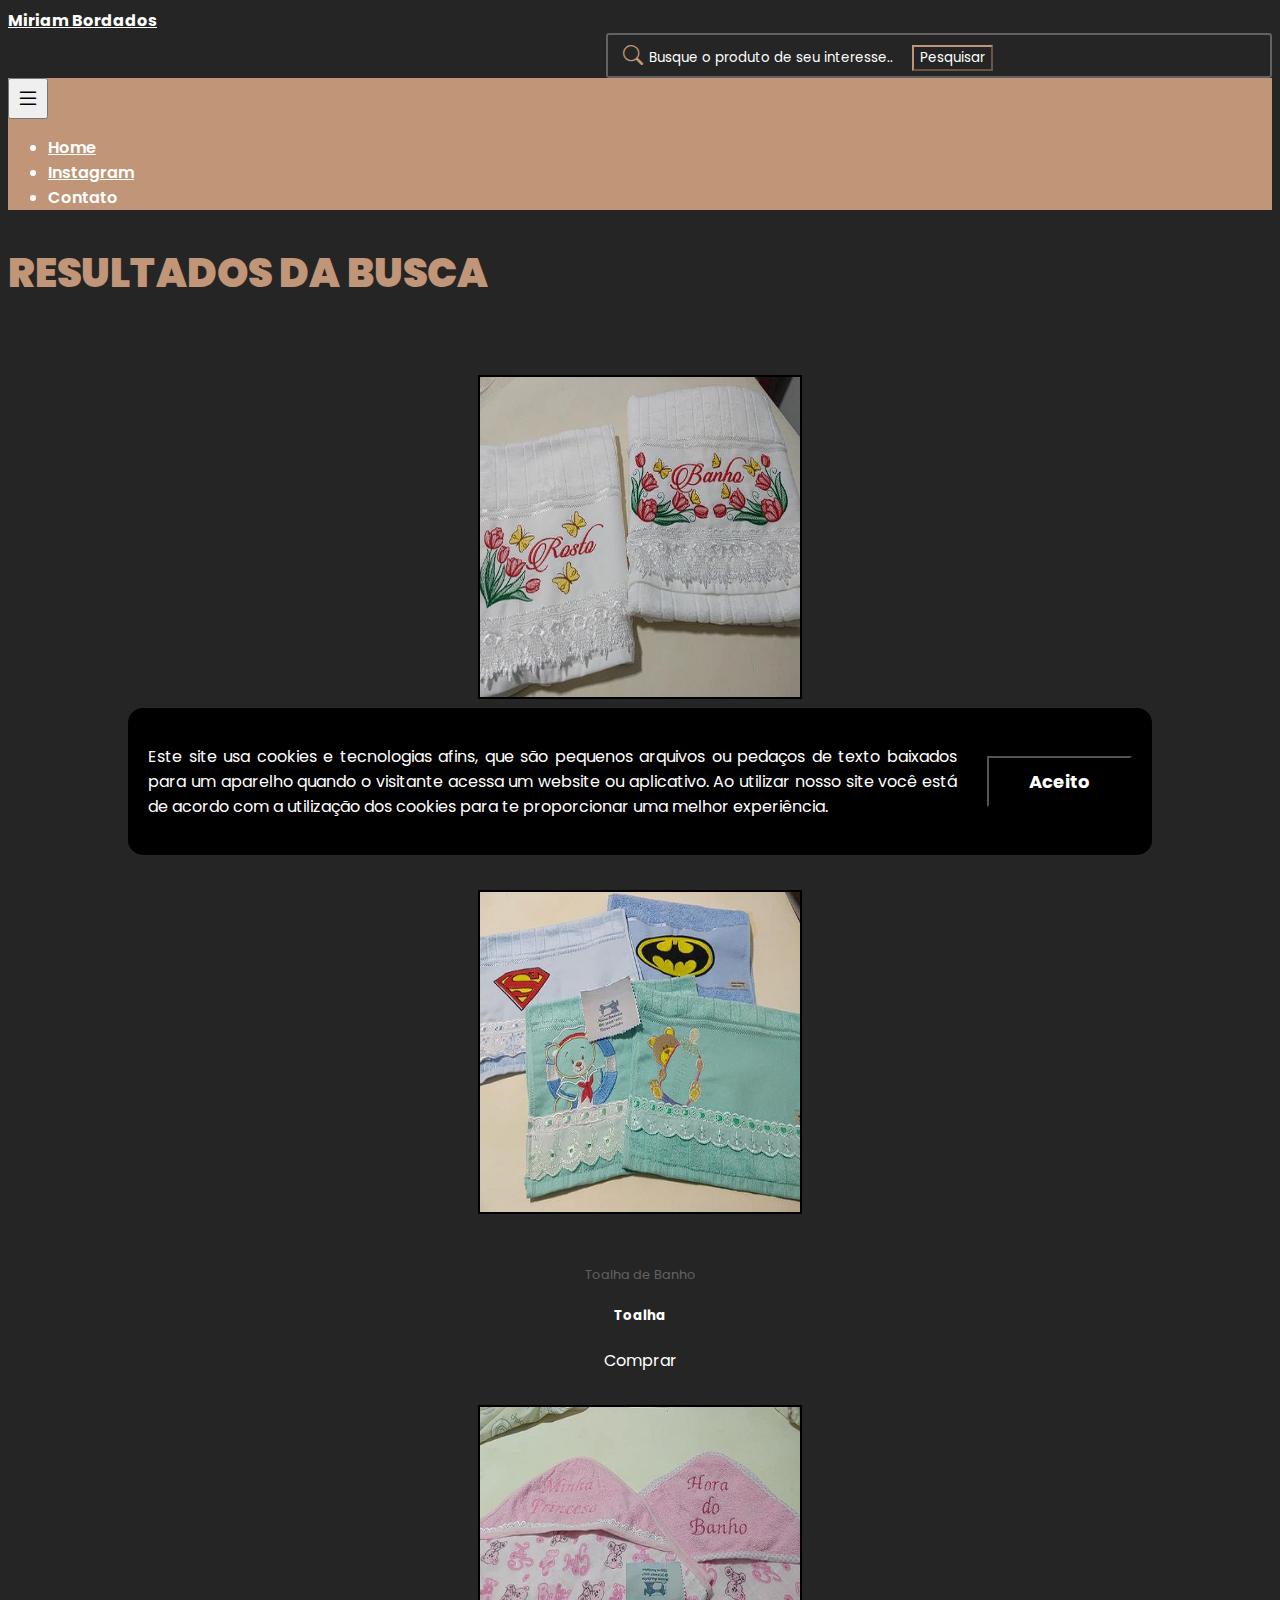
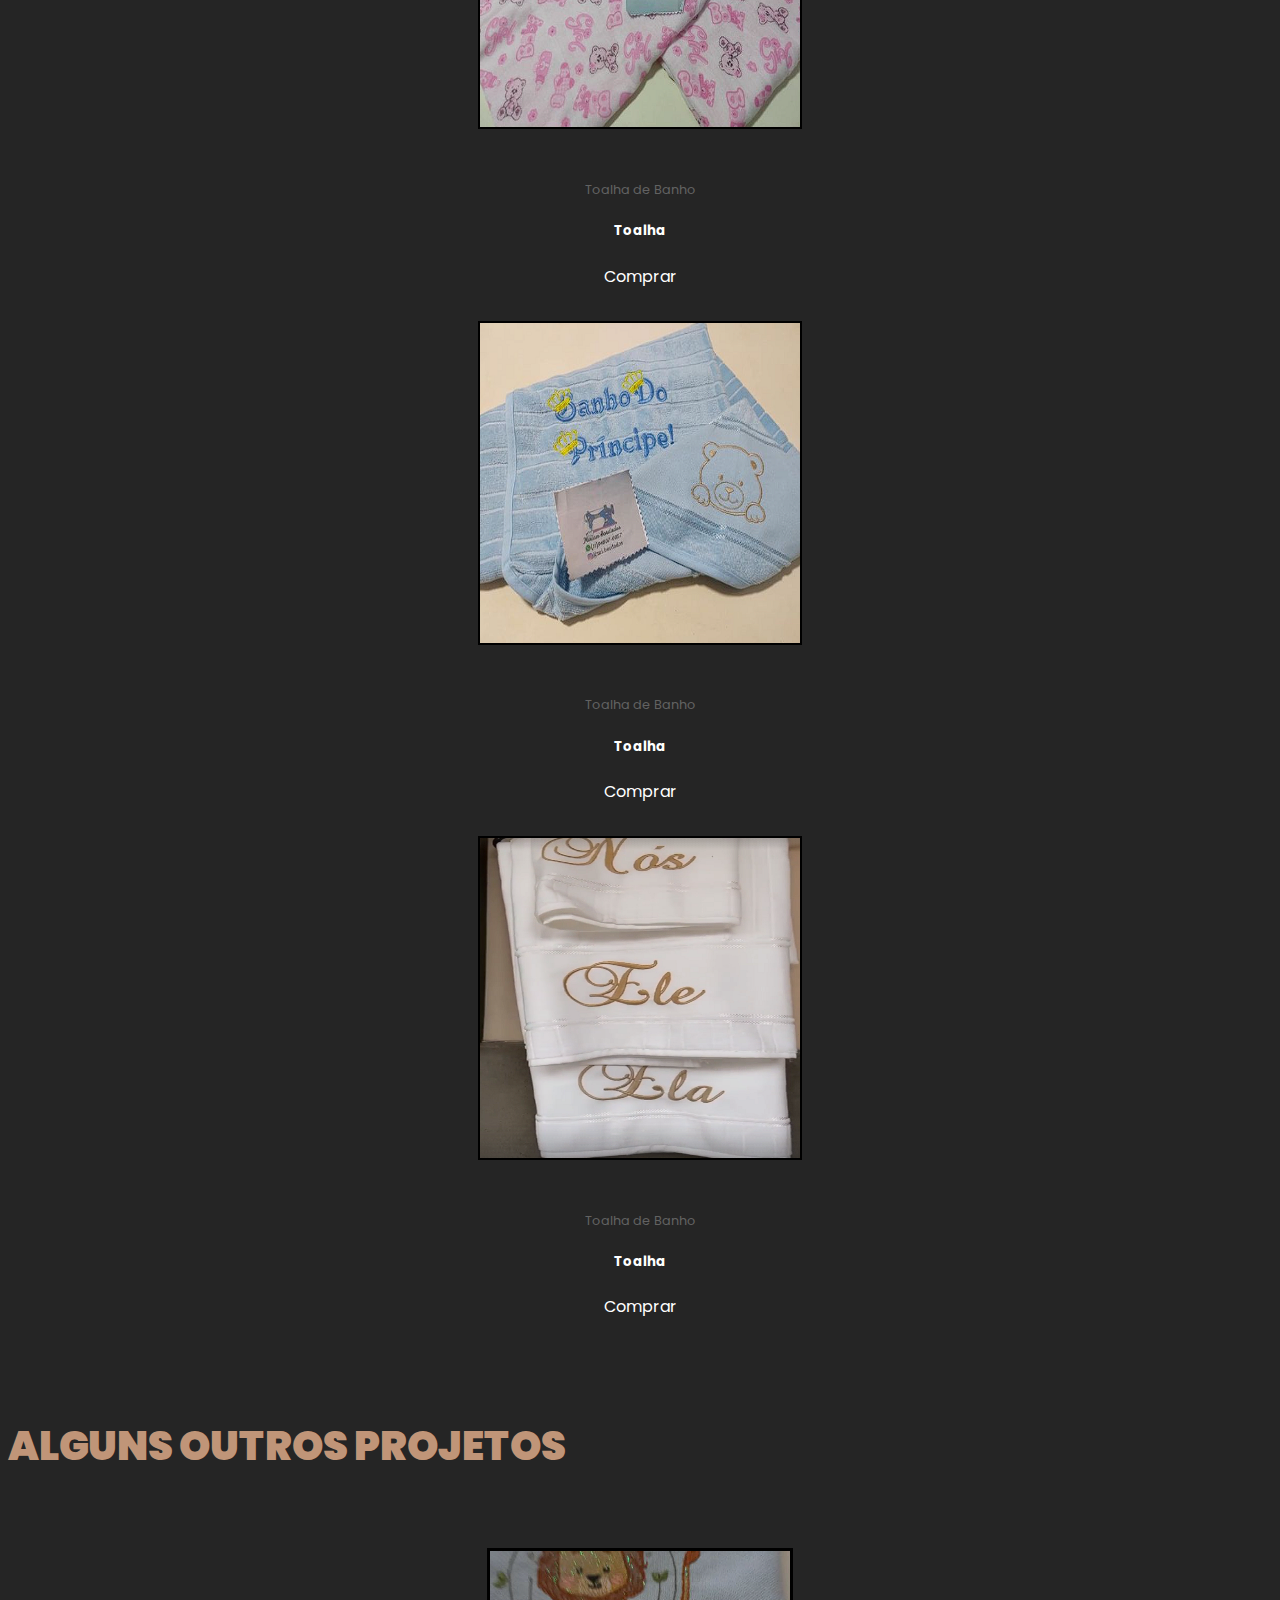
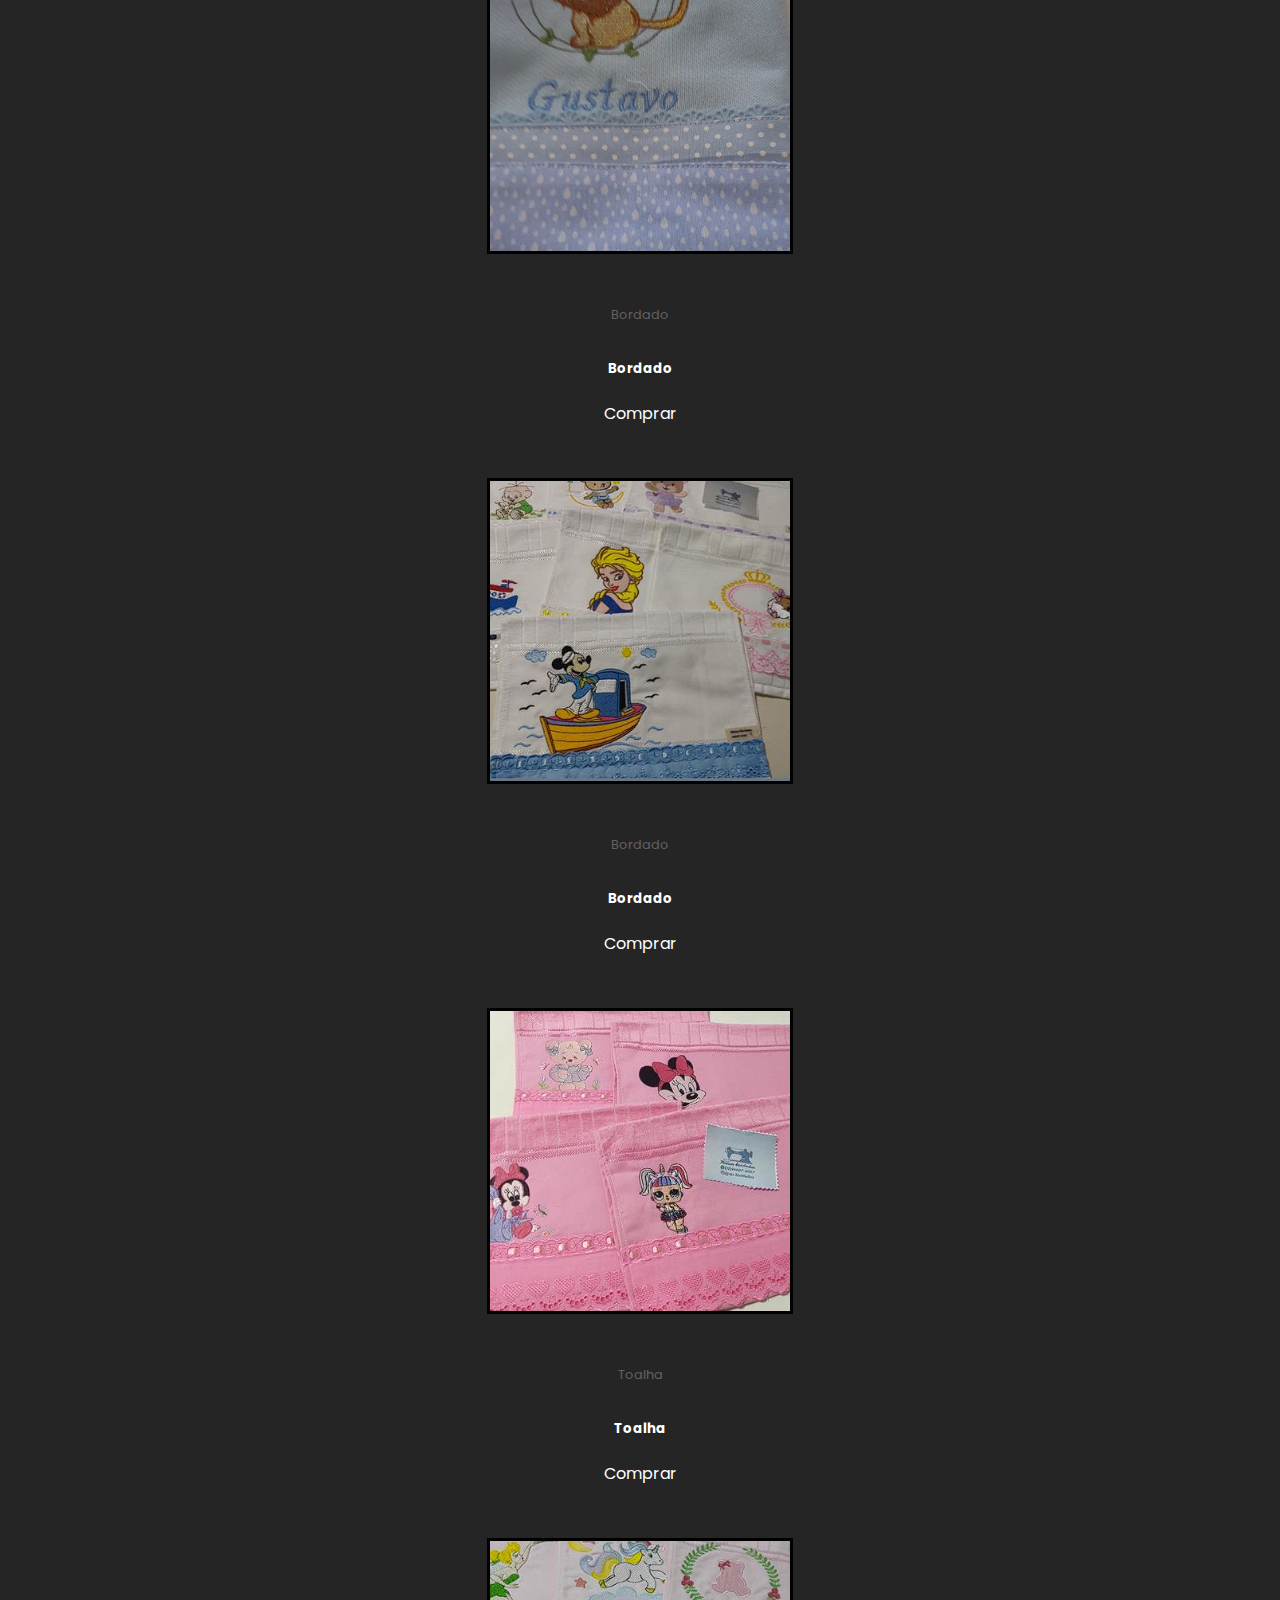
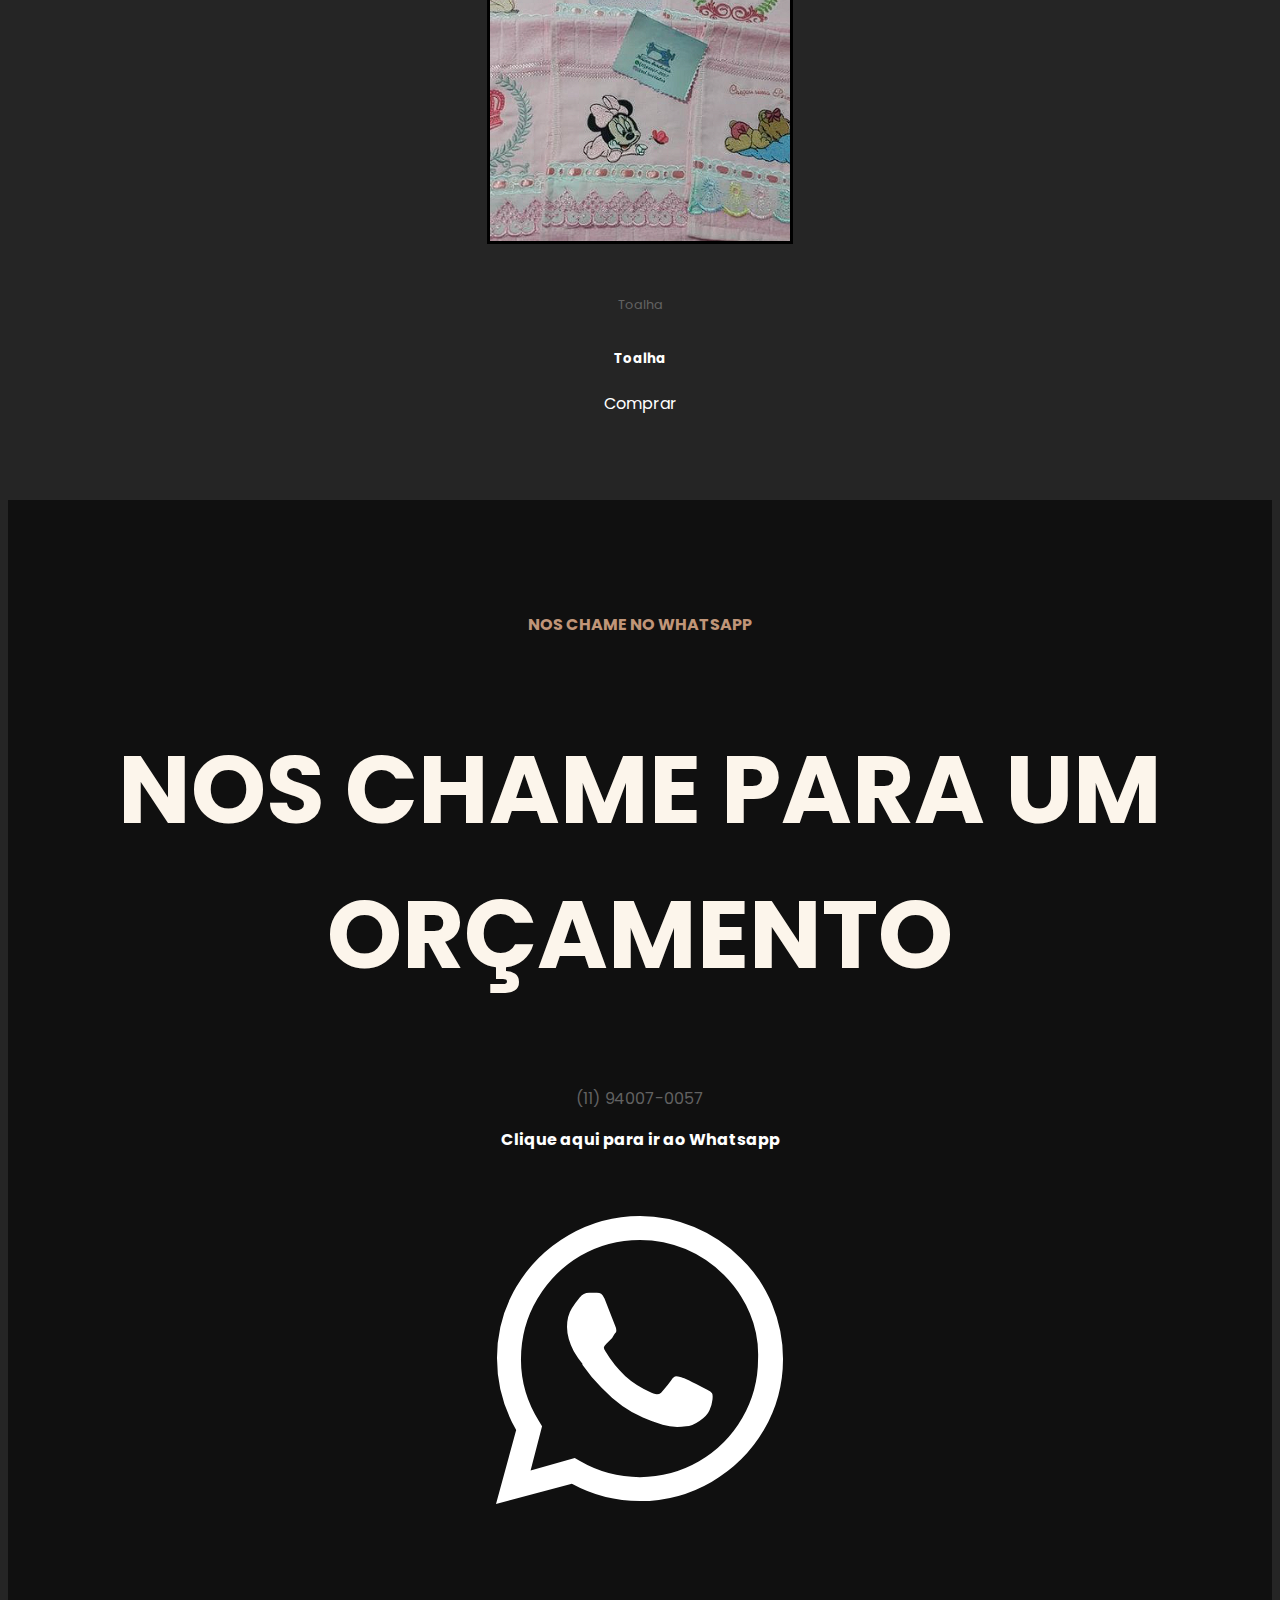
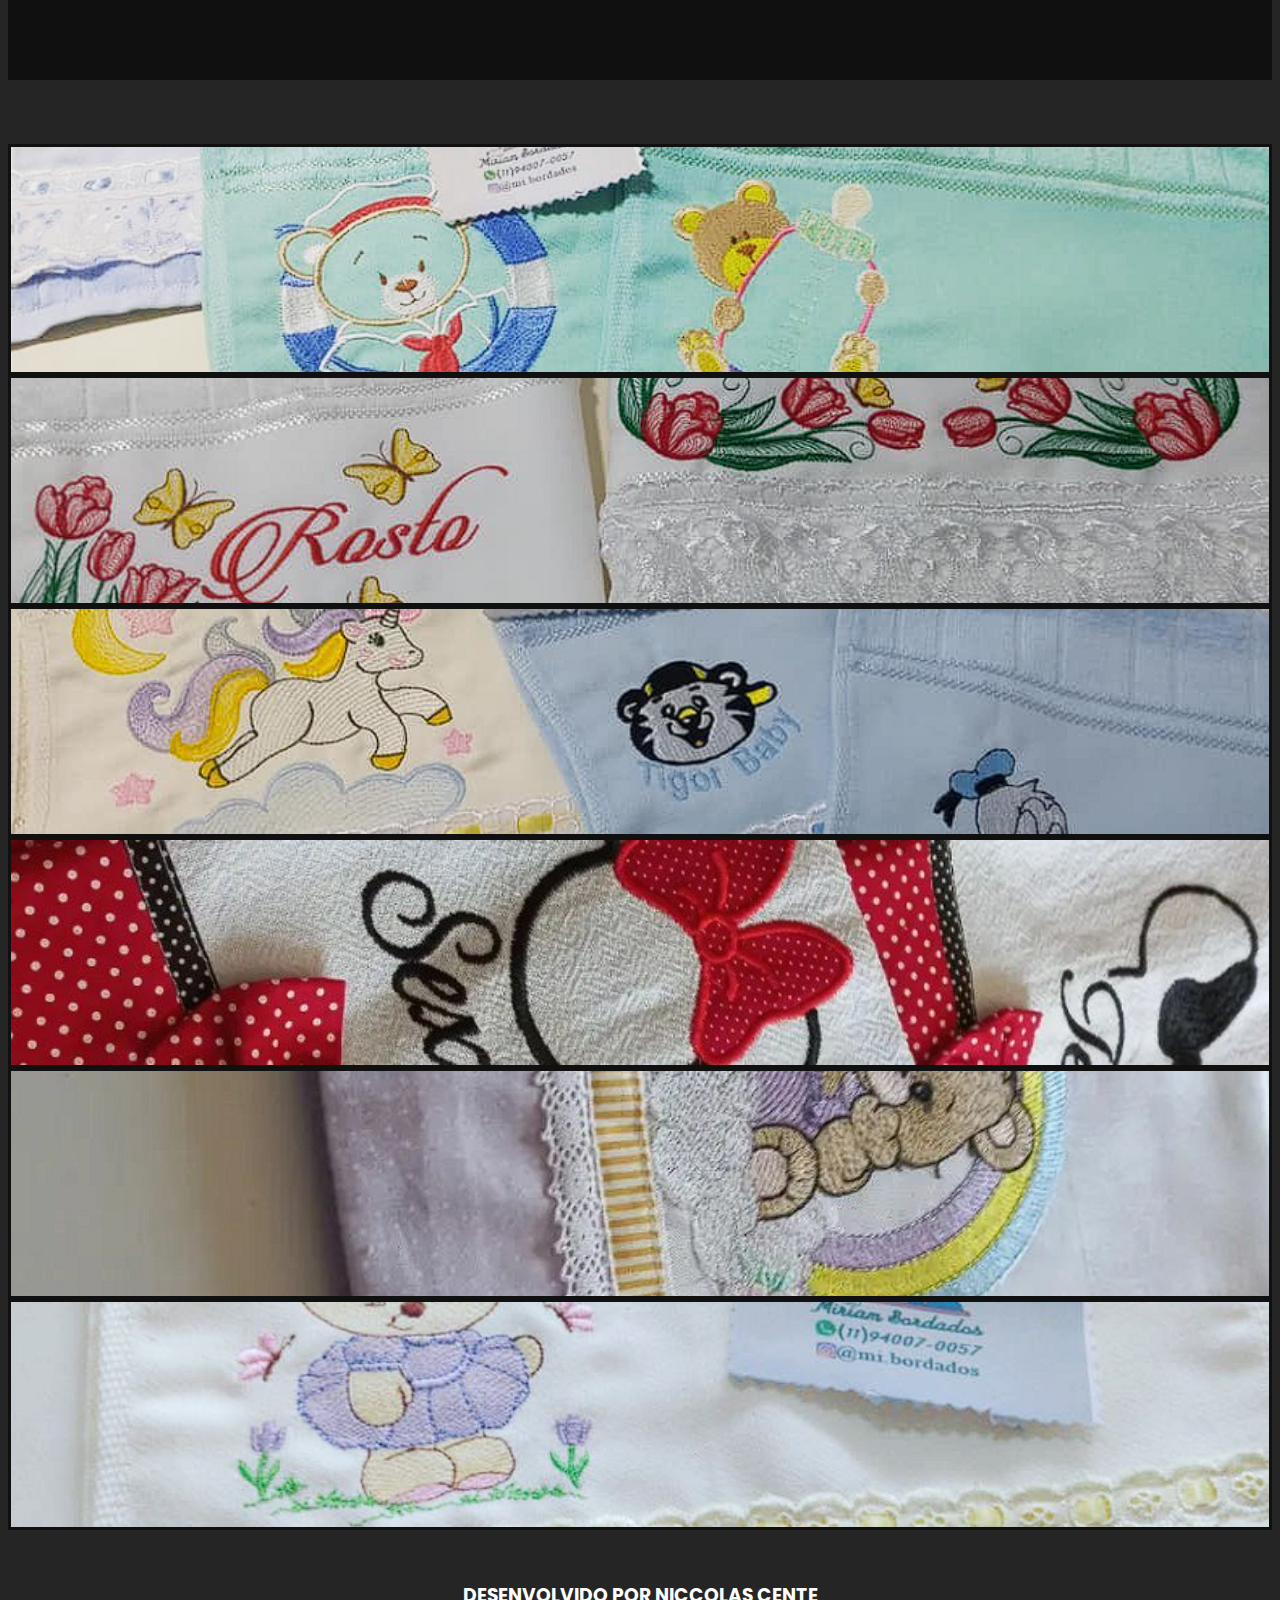
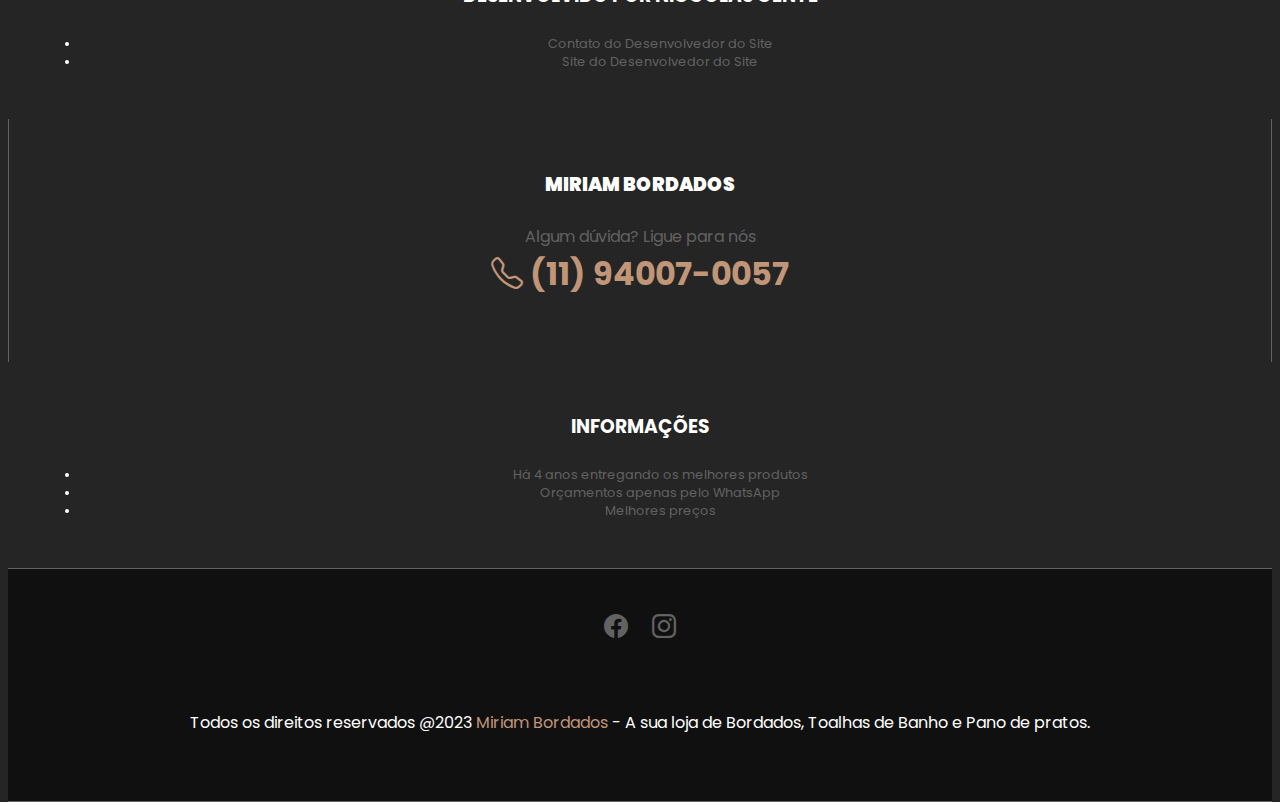
<file: result_toalha.html>
<!DOCTYPE html>
<html lang="pt-br">
<head>
    <meta charset="UTF-8">
    <meta http-equiv="X-UA-Compatible" content="IE=edge">
    <meta name="viewport" content="width=device-width, initial-scale=1.0">
    <!-- Fav icon -->
    <link rel="shortcut icon" href="favicon/favicon.ico" type="image/x-icon">
    <title>Miriam Bordados</title>
    <!-- Google fonts -->
    <link rel="preconnect" href="https://fonts.googleapis.com">
    <link rel="preconnect" href="https://fonts.gstatic.com" crossorigin>
    <link href="https://fonts.googleapis.com/css2?family=Montserrat:ital,wght@0,100;0,200;0,300;0,400;0,500;0,600;0,700;0,800;0,900;1,100;1,200;1,300;1,400;1,500;1,600;1,700;1,800;1,900&display=swap" rel="stylesheet">
    <!-- Bootstrap -->
    <link href="https://cdn.jsdelivr.net/npm/bootstrap@5.0.1/dist/css/bootstrap.min.css" rel="stylesheet" integrity="sha384-+0n0xVW2eSR5OomGNYDnhzAbDsOXxcvSN1TPprVMTNDbiYZCxYbOOl7+AMvyTG2x" crossorigin="anonymous">
    <!-- Ícones -->
    <link rel="stylesheet" href="https://cdn.jsdelivr.net/npm/bootstrap-icons@1.5.0/font/bootstrap-icons.css">
    <!-- CSS -->
    <link rel="stylesheet" href="css/styles.css">
    <link rel="stylesheet" href="cookies.css">
    <!-- Bootstrap JS -->
    <script src="https://cdn.jsdelivr.net/npm/bootstrap@5.0.2/dist/js/bootstrap.bundle.min.js" integrity="sha384-MrcW6ZMFYlzcLA8Nl+NtUVF0sA7MsXsP1UyJoMp4YLEuNSfAP+JcXn/tWtIaxVXM" crossorigin="anonymous"></script>
  
    <script src="js.js"></script>
</head>
<body>
    <div class="cookies-msg" id="cookies-msg">
        <div class="cookies-txt">
            <p>Este site usa cookies e tecnologias afins, que são pequenos arquivos ou pedaços de texto baixados para um aparelho quando o visitante acessa um website ou aplicativo. Ao utilizar nosso site você está de acordo com a utilização dos cookies para te proporcionar uma melhor experiência.</p>
    
            <div class="cookies-btn">
                <button onclick="aceito()">Aceito</button>
            </div>
        </div>
    </div><!--cookies-msg-->
    <script src="cookies.js"></script>
    <!-- NAVBAR -->
    <nav class="navbar navbar-expand-lg primary-bg-color py-4 px-2" id="navbar">
      <div class="container">
        <a class="navbar-brand" href="index.html">Miriam Bordados</a>
        <div id="navbar-items">
          <div></div>
          <form class="d-flex" id="search-form">
            <script src="js.js"></script>
            <i class="bi bi-search primary-color"></i>
            <input class="form-control me-2" type="search" placeholder="Busque o produto de seu interesse..." aria-label="Search">
            <button class="btn secondary-bg-color" type="submit">Pesquisar</button>
          </form>
        </div>
      </div>
    </nav>
    <div id="search-results"></div>
    <nav class="navbar navbar-expand-lg secondary-bg-color p-2" id="bottom-navbar-container">
      <div class="container">
        <button class="navbar-toggler" type="button" data-bs-toggle="collapse" data-bs-target="#bottom-navbar" aria-controls="bottom-navbar" aria-expanded="false" aria-label="Toggle navigation">
          <i class="bi bi-list"></i>
        </button>
        <ul class="navbar-nav mb-2 mb-lg-0 collapse navbar-collapse" id="bottom-navbar">
          <li class="nav-item">
            <a class="nav-link" href="index.html">
              Home
            </a>
          </li>
          <li class="nav-item">
            <a class="nav-link" href="https://www.instagram.com/mi.bordados/" target="_blank">
              Instagram
            </a>
          </li>
          <li class="nav-item">
            <a class="nav-link" onclick="abrirWhatsApp2()">
              Contato
            </a>
  
            <script>
              function abrirWhatsApp2() {
              var numeroTelefone = "5511940070057"; 
              var urlWhatsApp = "https://wa.me/" + numeroTelefone;
              window.open(urlWhatsApp, "_blank");
             }
            </script>
          </li>
        </ul>
      </div>
    </nav>
    <!-- FIM NAVBAR -->

  
  
  <!-- Conteúdo específico para Resultado Toalha -->
  <div class="container" id="result-container">
    <h2 class="title primary-color">Resultados da Busca</h2>
    <div class="row">
      <div class="col-12 col-md-3">
        <div class="card primary-bg-color">
          <img src="img/results-toalha1.PNG" class="card-img-top img-fluid" alt="Toalha" id="Toalhas">
          <div class="card-body">
            <p class="card-category secondary-color">Toalha de Banho</p>
            <h5 class="card-title">Toalha</h5>
            <a class="btn btn-primary" onclick="abrirWhatsApp2()">Comprar</a>
          </div>
        </div>
      </div>
      <!-- Outros produtos semelhantes -->
      <div class="col-12 col-md-3">
        <div class="card primary-bg-color">
          <img src="img/results-toalha2.PNG" class="card-img-top img-fluid" alt="Toalha" id="Toalhas">
          <div class="card-body">
            <p class="card-category secondary-color">Toalha de Banho</p>
            <h5 class="card-title">Toalha</h5>
            <a class="btn btn-primary" onclick="abrirWhatsApp2()">Comprar</a>
          </div>
        </div>
      </div>
      <!-- Outros produtos semelhantes -->
      <div class="col-12 col-md-3">
        <div class="card primary-bg-color">
          <img src="img/results-toalha3.PNG" class="card-img-top img-fluid" alt="Toalha"  id="Toalhas">
          <div class="card-body">
            <p class="card-category secondary-color">Toalha de Banho</p>
            <h5 class="card-title">Toalha</h5>
            <a class="btn btn-primary" onclick="abrirWhatsApp2()">Comprar</a>
          </div>
        </div>
      </div>
    <!-- Outros produtos semelhantes -->
    <div class="col-12 col-md-3">
        <div class="card primary-bg-color">
          <img src="img/results-toalha4.PNG" class="card-img-top img-fluid" alt="Toalha"  id="Toalhas">
          <div class="card-body">
            <p class="card-category secondary-color">Toalha de Banho</p>
            <h5 class="card-title">Toalha</h5>
            <a class="btn btn-primary" onclick="abrirWhatsApp2()">Comprar</a>
          </div>
        </div>
      </div>
    <!-- Outros produtos semelhantes -->
    <div class="col-12 col-md-3">
        <div class="card primary-bg-color">
          <img src="img/results-toalha5.PNG" class="card-img-top img-fluid" lt="Toalha"  id="Toalhas">
          <div class="card-body">
            <p class="card-category secondary-color">Toalha de Banho</p>
            <h5 class="card-title">Toalha</h5>
            <a class="btn btn-primary" onclick="abrirWhatsApp2()">Comprar</a>
          </div>
        </div>
      </div>

    </div>

    
  </div>
  <!-- ... Conteúdo da página ... -->
  
 <!-- Alguns Projetos -->
 <div class="container" id="best-sellers">
    <h2 class="title primary-color">Alguns Outros Projetos</h2>
    <div class="row">
      <div class="col-12 col-md-3">
        <div class="card primary-bg-color">
          <img src="img/bestseller1.PNG" class="card-img-top img-fluid" alt="Bordado">
          <div class="card-body">
            <p class="card-category secondary-color">Bordado</p>
            <h5 class="card-title">Bordado</h5>
            <a class="btn btn-primary" onclick="abrirWhatsApp2()">Comprar</a>

          </div>
        </div>
      </div>
      <div class="col-12 col-md-3">
        <div class="card primary-bg-color">
          <img src="img/bestseller2.PNG" class="card-img-top img-fluid" alt="Pano de Prato">
          <div class="card-body">
            <p class="card-category secondary-color">Bordado</p>
            <h5 class="card-title">Bordado</h5>
            <a class="btn btn-primary" onclick="abrirWhatsApp2()">Comprar</a>

          </div>
        </div>
      </div>
      <div class="col-12 col-md-3">
        <div class="card primary-bg-color">
          <img src="img/bestseller3.PNG" class="card-img-top img-fluid" alt="Toalha">
          <div class="card-body">
            <p class="card-category secondary-color">Toalha</p>
            <h5 class="card-title">Toalha</h5>
            <a class="btn btn-primary" onclick="abrirWhatsApp2()">Comprar</a>

          </div>
        </div>
      </div>
      <div class="col-12 col-md-3">
        <div class="card primary-bg-color">
          <img src="img/bestseller4.PNG" class="card-img-top img-fluid" alt="Toalha">
          <div class="card-body">
            <p class="card-category secondary-color">Toalha</p>
            <h5 class="card-title">Toalha</h5>
            <a class="btn btn-primary" onclick="abrirWhatsApp2()">Comprar</a>
          </div>
        </div>
      </div>
    </div>
  </div>
  <!-- BANNER DESTAQUE -->
  <div class="container-fluid" id="bottom-banner">
    <div class="row">
      <div class="col-12 col-md-8">
        <p class="primary-color offer-subtitle">Nos Chame no Whatsapp</p>
        <h2 class="light-color"> Nos Chame para um orçamento </h2>
        <p class="secondary-color">(11) 94007-0057</p>
        <a class="btn btn-primary" onclick="abrirWhatsApp2()">Clique aqui para ir ao Whatsapp</a>
      </div>
      <div class="col-12 col-md-4">
        <i class="bi bi-whatsapp custom-icon"></i>
      </div>

    </div>
  </div>
  
  <!-- GALLERY -->
  <div class="container-fluid" id="gallery">
    <div class="row">
      <div class="col-6 col-md-2 image-container" id="insta1">
      </div>
      <div class="col-6 col-md-2 image-container" id="insta2">
      </div>
      <div class="col-6 col-md-2 image-container" id="insta3">
      </div>
      <div class="col-6 col-md-2 image-container" id="insta4">
      </div>
      <div class="col-6 col-md-2 image-container" id="insta5">
      </div>
      <div class="col-6 col-md-2 image-container" id="insta6">
      </div>
    </div>
  </div>
  <!-- FOOTER -->
  <footer id="footer">
    <div class="container-fluid" id="footer-links-container">
      <div class="row">
        <div class="col-12 col-md-4 footer-column">
          <h3>Desenvolvido por Niccolas Cente</h3>
          <ul class="list-unstyled">
            <li class="mb-2"><a  class="secondary-color" onclick="abrirWhatsApp()">Contato do Desenvolvedor do Site</a></li> 
            <li class="mb-2"><a href="https://niccolascentedevelopments.netlify.app/" target="_blank" class="secondary-color">Site do Desenvolvedor do Site</a></li>
          </ul>

        </div>
        <div class="col-12 col-md-4 footer-column" id="footer-center">
          <h3>Miriam Bordados</h3>
          <p class="secondary-color">Algum dúvida? Ligue para nós</p>
          <p class="store-phone"><i class="bi bi-telephone"></i> (11) 94007-0057</p>
        </div>
        <div class="col-12 col-md-4 footer-column">
          <h3>Informações</h3>
          <ul class="list-unstyled">
            <li class="mb-2"><a href="#" class="secondary-color">Há 4 anos entregando os melhores produtos</a></li>
            <li class="mb-2"><a href="#" class="secondary-color">Orçamentos apenas pelo WhatsApp</a></li>
            <li class="mb-2"><a href="#" class="secondary-color">Melhores preços</a></li>
          </ul>
        </div>
      </div>
    </div>
    <div class="container-fluid" id="newsletter-container">
      <div class="col-12">
      <div class="col-12" id="social-container">
        <a href="https://www.facebook.com/mirian.cente" target="_blank"><i class="bi bi-facebook"></i></a>
        <a href="https://www.instagram.com/mi.bordados/" target="_blank"><i class="bi bi-instagram"></i></a>
      </div>
    </div>
    <div class="container" id="copy-container">
      <p>Todos os direitos reservados @2023 <span class="primary-color">Miriam Bordados</span> - A sua loja de Bordados, Toalhas de Banho e Pano de pratos.</p>
    </div>
  </footer>
</body>
</html>
</file>
<file: css/styles.css>
* {
  font-family: 'Montserrat', sans-serif;
}

body {
  background-color: #252525;
  color: #FFF;
}

.primary-bg-color {
  background-color: #252525;
}

.secondary-bg-color {
  background-color: #C09578;
}

.light-bg-color {
  background-color: #FCF5EB
}

.dark-bg-color {
  background-color: #101010;
}

.primary-color {
  color: #C09578;
}

.secondary-color {
  color: #626262;
}

.light-color {
  color: #FCF5EB
}

/* NAVBAR */
#navbar .navbar-nav {
  flex-direction: row;
  justify-content: flex-end;
}

#navbar .navbar-nav li {
  margin-left: 1em;
}

#navbar a,
#navbar button {
  color: #FFF;
}

#navbar li {
  position: relative;
}

#navbar i {
  font-size: 20px;
}

#navbar span {
  position: absolute;
  top: -8px;
  right: -8px;
  width: 20px;
  height: 20px;
  border-radius: 50%;
  background-color: #EF3636;
  text-align: center;
}

#bag-item span {
  left: 20px;
}

.navbar-brand {
  font-weight: 700;
  width: 100%;
  text-align: center;
}

/* CSS para ajustar o tamanho das imagens */
#best-sellers .card-img-top {
  height: 300px; /* Altura desejada para as imagens */
  width: 300px;
  border: 3px solid black;
  object-fit: cover; /* Redimensiona a imagem mantendo a proporção e cortando o excesso */
}

/* CSS para centralizar o conteúdo das cards */
#best-sellers .card-body {
  display: flex;
  flex-direction: column;
  align-items: center;
  justify-content: space-between;
}

/* CSS para adicionar espaçamento entre as cards */
#best-sellers .card {
  margin-bottom: 20px;
}

  .custom-icon {
        font-size: 18rem; /* Ajuste o tamanho conforme necessário */
    }

@media(min-width: 768px) {
  .navbar-brand {
    text-align: left;
  }
}

#navbar-items {
  justify-content: space-between;
}

@media(min-width: 768px) {
  #navbar-items {
    display: flex;
    min-width: 80%;
  }
}

#search-form,
#news-form {
  width: 100%;
  margin: 2em 0;
}

@media(min-width: 768px) {
  #search-form,
  #news-form {
    width: 50%;
    margin: 0;
  }
}

#search-form,
#news-form {
  border: 2px solid #626262;
  border-radius: 3px;
  padding: 5px 15px;
}

#search-form input,
#news-form input {
  background-color: transparent;
  border: none;
  color: #FFF;
}

#search-form input:focus,
#news-form input:focus {
  box-shadow: none;
}

#search-form input::placeholder,
#news-form input::placeholder {
  color: #FFF;
}

/* BOTTOM NAVBAR */
#bottom-navbar-container .container {
  justify-content: flex-end;
}

#bottom-navbar-container a {
  color: #FFF;
  font-weight: 600;
}

.navbar-toggler {
  font-size: 1.5em;
}

/* BANNERS */
#banners-container {
  padding: 0;
}

.carousel-caption {
  bottom: 5em;
  padding: 1em;
  left: 12%;
  right: 12%;
}

.carousel-caption h5 {
  font-size: 1.8em;
}

@media(min-width: 768px) {
  #slider .carousel-item,
  #slider img {
    height: 600px;
  }

  .carousel-caption {
    left: 23%;
    right: 23%;
  }

  .carousel-caption h5 {
    font-size: 4em;
  }
}

/* MINI BANNERS */
#mini-banners {
  margin-top: -3em;
  z-index: 10;
}

#mini-banners .col-12 {
  z-index: 1;
  height: 300px;
  padding: 1.5em;
  position: relative;
  display: flex;
  flex-direction: column;
  justify-content: space-between;
}

@media(min-width: 768px) {
  #mini-banners .col-12 {
    max-width: 30%;
  }
}

#mini-banners .col-12 h2 {
  text-transform: uppercase;
  max-width: 50px;
  font-size: 2.2em;
  font-weight: 700;
  line-height: 1em;
}

#mini-banners .col-12 img {
  height: 220px;
  position: absolute;
  right: 1rem;
  bottom: 1rem;
}

#mini-banners .col-12 a {
  font-weight: bold;
  color: #FFF;
  font-size: .8rem;
  transition: .5s;
}

#mini-banners .col-12 a:hover {
  color: #101010;
}

#mini-banners #mini-banner-1 a:hover {
  color: #C09578;
}

#mini-banners #mini-banner-3 a {
  color: #101010;
}

#mini-banners #mini-banner-3 a:hover {
  color: #C09578;
}

/* BEST SELLERS */
#best-sellers {
  padding: 4em 0;
}

#best-sellers .row {
  margin: 0;
}

#best-sellers .col-md-3 {
  padding: 0;
}

.title {
  text-transform: uppercase;
  font-weight: 900;
  font-size: 2.5em;
  margin-bottom: 1em;
  text-align: center;
}

@media(min-width: 768px) {
  .title {
    text-align: left;
  }
}

.card {
  text-align: center;
  border-radius: 0;
}

.card img {
  width: 140px;
  margin: 2em auto;
}

.card .card-category {
  font-size: .8rem;
}

.card .card-text {
  margin: 2em 0;
  font-weight: bold;
}

.btn {
  background-color: transparent;
  border-color: #C09578;
}

.btn:hover {
  background-color: #C09578;
  border-color: #C09578;
}

/* BOTTOM BANNER */
#bottom-banner {
  background-color: #101010; 
  padding: 6em;
  margin-bottom: 4em;
  text-align: center;
}

#bottom-banner .offer-subtitle,
#bottom-banner h2 {
  text-transform: uppercase;
  font-weight: bold;
}

#bottom-banner .btn {
  margin: 2em;
  font-weight: bold;
  padding: 1em;
}

#bottom-banner img {
  max-width: 175px;
}

@media(min-width: 768px) {
  #bottom-banner h2 {
    font-size: 6em;
  }
}

/* NEW PRODUCTS */

#new-products {
  margin-bottom: 5rem;
}

#new-products-banner {
  display: flex;
  flex-direction: column;
  justify-content: center;
  align-items: center;
  background-color: #101010;
}

#new-products-banner h3 {
  text-transform: uppercase;
  font-weight: bold;
  margin-bottom: 1rem;
  font-size: 2.5rem;
}

#new-products .col-md-4 {
  padding: 0;
}

#new-products .card img {
  height: 150px;
  width: 90px;
  margin: 2em auto;
}

/* GALLERY */
#gallery .image-container {
  background-size: cover;
  background-position: center;
  height: 225px;
  cursor: pointer;
  transition: .5s;
  border: 3px solid #101010;
}

#gallery .image-container:hover {
  border-color: #C09578;
}

#insta1 {
  background-image: url('../img/insta1.PNG');
}

#insta2 {
  background-image: url('../img/insta2.PNG');
}

#insta3 {
  background-image: url('../img/insta3.PNG');
}

#insta4 {
  background-image: url('../img/insta4.PNG');
}

#insta5 {
  background-image: url('../img/insta5.PNG');
}

#insta6 {
  background-image: url('../img/insta6.PNG');
}

/* FOOTER */
#footer-links-container {
  border-bottom: 1px solid #626262;
}

#footer .footer-column {
  padding: 2em;
  flex-direction: column;
  align-items: center;
  justify-content: center;
  text-align: center;
}

@media(mn-width: 795px) {
  #footer .footer-column {
    padding: 5em 2em;
  }
}

#footer-links-container h3 {
  margin-bottom: 25px;
  text-transform: uppercase;
}

#footer-links-container li {
  font-size: .8em;
  text-align: center;
}

@media(mn-width: 795px) {
  #footer-links-container li {
    text-align: left;
  }
}

#footer-links-container li a {
  text-decoration: none;
}

#footer-links-container li a:hover {
  color: #C09578;
}

#footer-center {
  border-left: 1px solid #626262;
  border-right: 1px solid #626262;
}

#footer-center h3 {
  font-weight: 900;
}

#footer-center .store-phone {
  color: #C09578;
  font-weight: bold;
  font-size: 2rem;
  margin-top: -15px;
}

/* NEWS */
#newsletter-container {
  background-color: #101010;
  border-bottom: 1px solid #626262;
  text-align: center;
  padding: 20px;
}

#news-form {
  max-width: 600px;
  margin: 15px auto;
}

#news-form i {
  font-size: 1.5em;
}

#news-form .btn {
  color: #FFF;
}

#social-container {
  margin: 20px auto;
}

#social-container i {
  font-size: 1.5em;
  margin: 10px;
  cursor: pointer;
  color: #626262;
  transition: .3s;
}

#social-container i:hover {
  color: #C09578;
}

/* COPY */
#copy-container {
  text-align: center;
  padding: 30px;
}

/* Results-Toalha, Pano e Bordado*/

#Toalhas {
  border:2px solid black;
  height: 20em;
  width: 20em;
}

#Pano{
  border:2px solid black;
  height: 20em;
  width: 20em;
}

#Bordado{
  border:2px solid black;
  height: 20em;
  width: 20em;
}

/* Slide */
</file>
<file: cookies.css>
@import url('https://fonts.googleapis.com/css2?family=Poppins&display=swap');

*{
    font-family: 'Poppins', sans-serif;
}

body{
   
    height: 1900px;
}

.cookies-msg{
    width: 80%;
    background-color: black;
    position: fixed;
    bottom: 5%;
    left: 50%;
    transform: translate(-50%);
    border-radius: 15px;
    display: none;
}

.cookies-msg.mostrar{
    display: block;
}

.cookies-msg .cookies-txt{
    display: flex;
    align-items: center;
    text-align: justify;
    padding: 20px;
}

.cookies-msg .cookies-btn{
    margin-left: 30px;
}

.cookies-msg .cookies-btn button{
    background-color: #000;
    color: #fff;
    font-weight: 700;
    font-size: 18px;
    padding: 10px 40px;
    cursor: pointer;
    transition: .2s;
}

.cookies-msg .cookies-btn button:hover{
    transform: scale(0.9);
}
</file>
